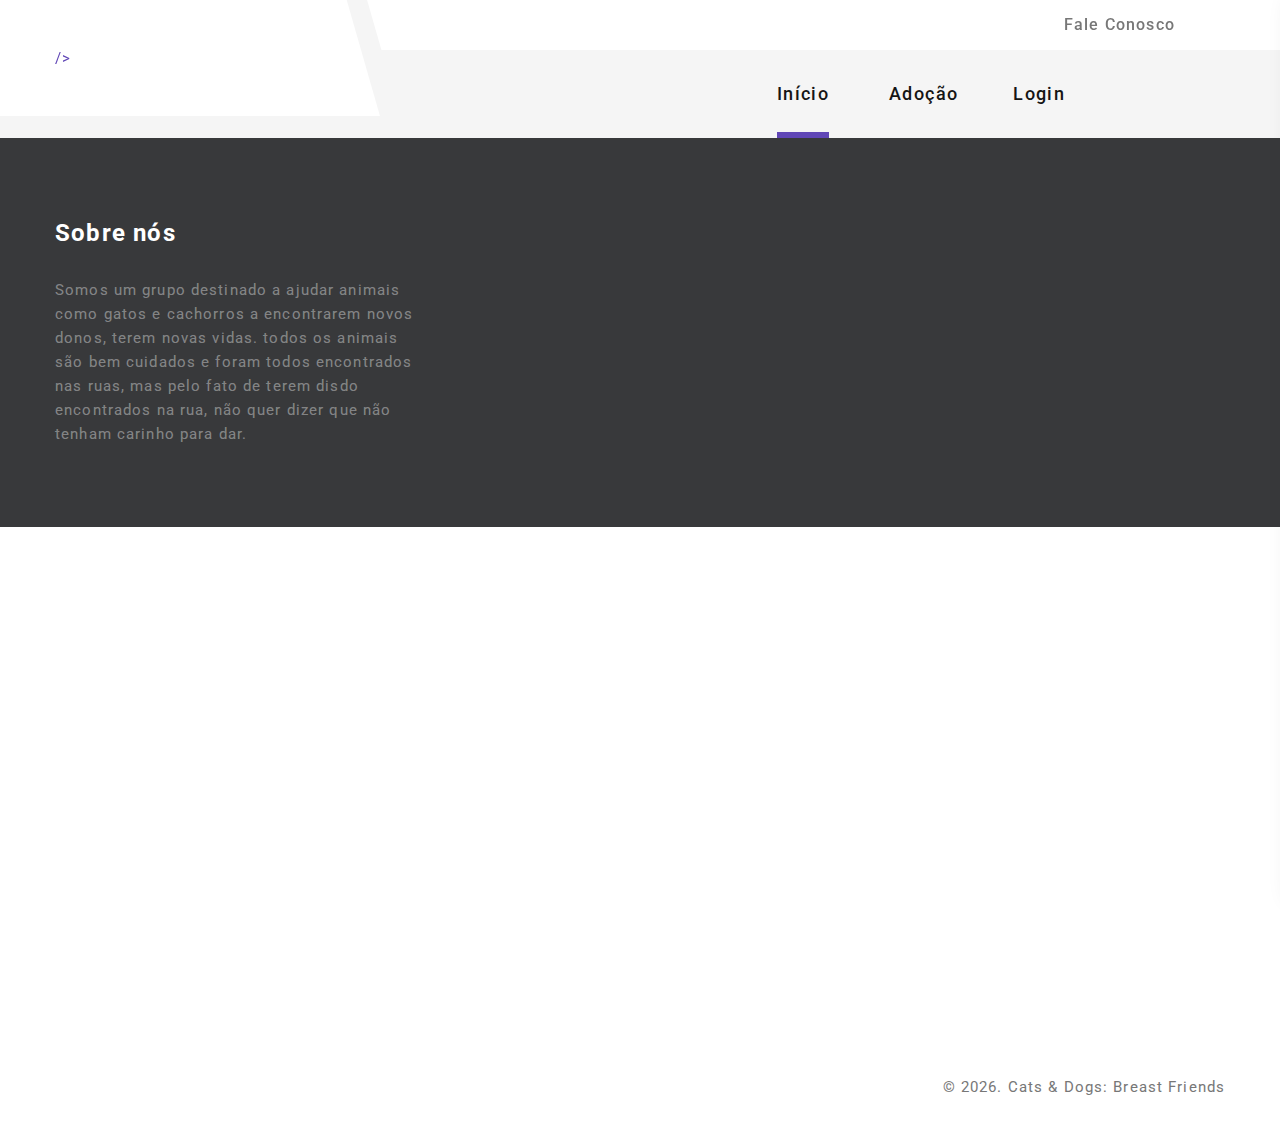
<file: index.html>
<!DOCTYPE html>
<!-- Olá-->
<html class="wide wow-animation" lang="en">
  <head>
    <title>Home</title>
    <meta name="format-detection" content="telephone=no">
    <meta name="viewport" content="width=device-width, height=device-height, initial-scale=1.0, maximum-scale=1.0, user-scalable=0">
    <meta http-equiv="X-UA-Compatible" content="IE=edge">
    <meta charset="utf-8">
    <link rel="icon" href="images/favicon.ico" type="image/x-icon">
    <!-- Stylesheets-->
    <link rel="stylesheet" type="text/css" href="//fonts.googleapis.com/css?family=Roboto:100,300,300i,400,500,600,700,900%7CRaleway:500">
    <link rel="stylesheet" href="css/bootstrap.css">
    <link rel="stylesheet" href="css/fonts.css">
    <link rel="stylesheet" href="css/style.css">
    <!--[if lt IE 10]>
    <div style="background: #212121; padding: 10px 0; box-shadow: 3px 3px 5px 0 rgba(0,0,0,.3); clear: both; text-align:center; position: relative; z-index:1;"><a href="http://windows.microsoft.com/en-US/internet-explorer/"><img src="images/ie8-panel/warning_bar_0000_us.jpg" border="0" height="42" width="820" alt="You are using an outdated browser. For a faster, safer browsing experience, upgrade for free today."></a></div>
    <script src="js/html5shiv.min.js"></script>
    <![endif]-->
  </head>
  <body>
    <div class="preloader">
      <div class="wrapper-triangle">
        <div class="pen">
          <div class="line-triangle">
            <div class="triangle"></div>
            <div class="triangle"></div>
            <div class="triangle"></div>
            <div class="triangle"></div>
            <div class="triangle"></div>
            <div class="triangle"></div>
            <div class="triangle"></div>
          </div>
          <div class="line-triangle">
            <div class="triangle"></div>
            <div class="triangle"></div>
            <div class="triangle"></div>
            <div class="triangle"></div>
            <div class="triangle"></div>
            <div class="triangle"></div>
            <div class="triangle"></div>
          </div>
          <div class="line-triangle">
            <div class="triangle"></div>
            <div class="triangle"></div>
            <div class="triangle"></div>
            <div class="triangle"></div>
            <div class="triangle"></div>
            <div class="triangle"></div>
            <div class="triangle"></div>
          </div>
        </div>
      </div>
    </div>
    <div class="page">
      
      <header class="section page-header">
        <!-- RD Navbar-->
        <div class="rd-navbar-wrap">
          <nav class="rd-navbar rd-navbar-modern" data-layout="rd-navbar-fixed" data-sm-layout="rd-navbar-fixed" data-md-layout="rd-navbar-fixed" data-md-device-layout="rd-navbar-fixed" data-lg-layout="rd-navbar-static" data-lg-device-layout="rd-navbar-fixed" data-xl-layout="rd-navbar-static" data-xl-device-layout="rd-navbar-static" data-xxl-layout="rd-navbar-static" data-xxl-device-layout="rd-navbar-static" data-lg-stick-up-offset="56px" data-xl-stick-up-offset="56px" data-xxl-stick-up-offset="56px" data-lg-stick-up="true" data-xl-stick-up="true" data-xxl-stick-up="true">
            <div class="rd-navbar-inner-outer">
              <div class="rd-navbar-inner">
                <!-- RD Navbar Panel-->
                <div class="rd-navbar-panel">
                  <!-- RD Navbar Toggle-->
                  <button class="rd-navbar-toggle" data-rd-navbar-toggle=".rd-navbar-nav-wrap"><span></span></button>
                  <!-- RD Navbar Brand-->
                  <div class="rd-navbar-brand"><a class="brand" href="index.html"> /></a></div>
                </div>
                <div class="rd-navbar-right rd-navbar-nav-wrap">
                  <div class="rd-navbar-aside">
                    <ul class="rd-navbar-contacts-2">
                      <li>
                          
                        <div class="unit unit-spacing-xs">
                            
                          <div class="unit-body"><a class="phone">Fale Conosco</a></div>
                        </div>
                      </li>
                      <li>
                        <div class="unit unit-spacing-xs">
                          
                          
                        </div>
                      </li>
                    </ul>
                    
                  </div>
                  <div class="rd-navbar-main">
                    <!-- RD Navbar Nav-->
                    <ul id="idhome" class="rd-navbar-nav">
                      <li class="rd-nav-item active"><a class="rd-nav-link" href="index.html">Início</a>
                      </li>
                      <li class="rd-nav-item"><a class="rd-nav-link" href="Projetos.html">Adoção</a>
                      	<li class="rd-nav-item"><a class="rd-nav-link" href="cadastro.html">Login</a>
                      </li>
                    </ul>
                  </div>
                </div>
              
                <div class="rd-navbar-project">
                  <div class="rd-navbar-project-header">
                    <h5 class="rd-navbar-project-title">Gallery</h5>
                    <div class="rd-navbar-project-hamburger rd-navbar-project-hamburger-close" data-multitoggle=".rd-navbar-inner" data-multitoggle-blur=".rd-navbar-wrap" data-multitoggle-isolate="data-multitoggle-isolate">
                      <div class="project-close"><span></span><span></span></div>
                    </div>
                  </div>
                  <div class="rd-navbar-project-content rd-navbar-content">
                    <div>
                      <div class="row gutters-20" data-lightgallery="group">
                        <div class="col-6">
                          <!-- Thumbnail Creative-->
                          <article class="thumbnail thumbnail-creative"><a href="images/project-1-1200x800-original.jpg" data-lightgallery="item">
                              <div class="thumbnail-creative-figure"><img src="images/project-1-195x164.jpg" alt="" width="195" height="164"/>
                              </div>
                              <div class="thumbnail-creative-caption"><span class="icon thumbnail-creative-icon linearicons-magnifier"></span></div></a></article>
                        </div>
                        <div class="col-6">
                          <!-- Thumbnail Creative-->
                          <article class="thumbnail thumbnail-creative"><a href="images/project-2-1200x800-original.jpg" data-lightgallery="item">
                              <div class="thumbnail-creative-figure"><img src="images/project-2-195x164.jpg" alt="" width="195" height="164"/>
                              </div>
                              <div class="thumbnail-creative-caption"><span class="icon thumbnail-creative-icon linearicons-magnifier"></span></div></a></article>
                        </div>
                        <div class="col-6">
                          <!-- Thumbnail Creative-->
                          <article class="thumbnail thumbnail-creative"><a href="images/project-3-1200x800-original.jpg" data-lightgallery="item">
                              <div class="thumbnail-creative-figure"><img src="images/project-3-195x164.jpg" alt="" width="195" height="164"/>
                              </div>
                              <div class="thumbnail-creative-caption"><span class="icon thumbnail-creative-icon linearicons-magnifier"></span></div></a></article>
                        </div>
                        <div class="col-6">
                          <!-- Thumbnail Creative-->
                          <article class="thumbnail thumbnail-creative"><a href="images/project-4-1200x800-original.jpg" data-lightgallery="item">
                              <div class="thumbnail-creative-figure"><img src="images/project-4-195x164.jpg" alt="" width="195" height="164"/>
                              </div>
                              <div class="thumbnail-creative-caption"><span class="icon thumbnail-creative-icon linearicons-magnifier"></span></div></a></article>
                        </div>
                        <div class="col-6">
                          <!-- Thumbnail Creative-->
                          <article class="thumbnail thumbnail-creative"><a href="images/project-5-1200x800-original.jpg" data-lightgallery="item">
                              <div class="thumbnail-creative-figure"><img src="images/project-5-195x164.jpg" alt="" width="195" height="164"/>
                              </div>
                              <div class="thumbnail-creative-caption"><span class="icon thumbnail-creative-icon linearicons-magnifier"></span></div></a></article>
                        </div>
                        <div class="col-6">
                          <!-- Thumbnail Creative-->
                          <article class="thumbnail thumbnail-creative"><a href="images/project-6-1200x800-original.jpg" data-lightgallery="item">
                              <div class="thumbnail-creative-figure"><img src="images/project-6-195x164.jpg" alt="" width="195" height="164"/>
                              </div>
                              <div class="thumbnail-creative-caption"><span class="icon thumbnail-creative-icon linearicons-magnifier"></span></div></a></article>
                        </div>
                      </div>
                    </div>
                  </div>
                </div>
              </div>
            </div>
          </nav>
        </div>
      </header>
      <!-- Swiper-->
      
      


      
      <!-- Page Footer-->
      <footer class="section footer-modern context-dark footer-modern-2">
        <div class="footer-modern-line">
          <div class="container">
            <div class="row row-50">
              <div class="col-md-6 col-lg-4">
                <h5 class="footer-modern-title oh-desktop"><span class="d-inline-block wow slideInLeft" title="Sobre Nos">Sobre nós</span></h5>
                <p> Somos um grupo destinado a ajudar animais como gatos e cachorros a encontrarem novos donos, terem novas vidas. todos os animais são bem cuidados e foram  todos encontrados nas ruas, mas pelo fato de terem disdo encontrados na rua, não quer dizer que não tenham carinho para dar.</p>
          
              </div>
              <!--Div de contatos, para tornar a div visivel, desfazer tag de comentário-->
              <!--div class="col-md-6 col-lg-4 col-xl-3">
                <h5 class="footer-modern-title oh-desktop"><span class="d-inline-block wow slideInLeft" title="(COMPLEMENTAR COM ALGO)">Contato</span></h5-->
            
              </div>
              <div class="col-lg-4 col-xl-5">
                
        
              </div>
            </div>
          </div>
        </div>
        <div class="footer-modern-line-2">
          <div class="container">
            <div class="row row-30 align-items-center">
              <div class="col-sm-6 col-md-7 col-lg-4 col-xl-4">
                <div class="row row-30 align-items-center text-lg-center">
                  
                  <div class="col-md-5 col-xl-6">
                    
                  </div>
                </div>
              </div>
              <div class="col-sm-6 col-md-12 col-lg-8 col-xl-8 oh-desktop">
                <div class="group-xmd group-sm-justify">
                  <div class="footer-modern-contacts wow slideInUp">
                    <div class="unit unit-spacing-sm align-items-center">
                     
                      <div class="unit-body"><a class="phone" href="tel:#"></a></div>
                    </div>
                  </div>
                  <div class="footer-modern-contacts wow slideInDown">
                    
                  </div>
                  <div class="wow slideInRight">
                    <ul class="list-inline footer-social-list footer-social-list-2 footer-social-list-3">
                      <li><a class="icon mdi mdi-facebook" href="https://pt-br.facebook.com/IFRNoficial"></a></li>
                      
                      <li><a class="icon mdi mdi-instagram" href="https://www.instagram.com/ifrnoficial/?hl=pt-br"></a></li>
                      
                    </ul>
                  </div>
                </div>
              </div>
            </div>
          </div>
        </div>
        <div class="footer-modern-line-3">
          <div class="container">
            <div class="row row-10 justify-content-between">
              <div class="col-md-6"><span></span></div>
              <div class="col-md-auto">
                <!-- Rights-->
                <p class="rights"><span>&copy;&nbsp;</span><span class="copyright-year"></span><span></span><span>.&nbsp;</span><span>Cats & Dogs: Breast Friends</span><span></a></span></p>
              </div>
            </div>
          </div>
        </div>
      </footer>
    </div>
    <!-- Global Mailform Output-->
    <div class="snackbars" id="form-output-global"></div>
    <!-- Javascript-->
    <script src="js/core.min.js"></script>
    <script src="js/script.js"></script>
    <!-- coded by Himic-->
  </body>
</html>
</file>
<file: css/style.css>
@charset "UTF-8";
/*
*
* Contexts
*/

/* Adicionados */
#idhome{
	margin-right: 50px;
}

/*JONYNHO123 ESTEVE AQUI*/
#botoes{
	margin-top: 70px;
  width: 230px;
  height: 700px;
	float: right;
}

.bhty{
	width: 160px;
	height: 900px;
	margin-right: 100px;
	float: right;
	display: none;
}

@media (max-width: 1273px){
	#botoes{
		width: 220px !important;
	}
}

@media (max-width: 1258px){
	#botoes{
		width: 190px !important;
	}
}

@media (max-width: 1249px){
	#botoes{
		width: 190px !important;
	}
}

@media (max-width: 1234px){
	#botoes{
		width: 180px !important;
	}
}


@media (max-width: 1221px){
	#botoes{
		width: 150px !important;
	}
}

@media (max-width: 1203px) {
	#Projetos{
		margin-left: -30px;
		width: 1020px !important;
	}

	#botoes{
		width: 170px !important;
	}

}

@media (max-width: 1187px){
	#botoes{
		width: 130px !important;
	}
}

@media (max-width: 1185px){
	#botoes{
		width: 170px !important;
	}
}

@media (max-width: 1177px){
	#botoes{
		width: 153px !important;
	}
}

@media (max-width: 1170px){
	#botoes{
		margin-left: -120px;
		width: 130px !important;
	}
}

@media (max-width: 1165px) {
	#Projetos{
		margin-left: -20px;
		width: 1020px !important;
	}

}

@media (max-width: 1143px) {
	#Projetos{
		margin-left: -20px;
		width: 1000px !important;
	}

}

@media (max-width: 1127px) {
	#Projetos{
		margin-left: -20px;
		width: 950px !important;
	}

	#botoes{
		width: 150px !important;
	}

}

@media (max-width: 1101px) {
	#Projetos{
		margin-left: -20px;
		width: 950px !important;
	}

	#botoes{
		width: 140px !important;
	}

}

@media (max-width: 1091px) {
	#Projetos{
		margin-left: -25px;
		width: 900px !important;
	}

	#botoes{
		width: 140px !important;
	}

}

@media (max-width: 1043px) {
	#Projetos{
		margin-left: -20px;
		width: 900px !important;
	}

	#botoes{
		width: 130px !important;
	}

}

@media (max-width: 1022px) {
	#Projetos{
		margin-left: -20px;
		width: 878px !important;
	}

	#botoes{
		width: 130px !important;
	}

}

@media (max-width: 1013px) {
	#Projetos{
		margin-left: -50px;
		width: 900px !important;
	}

}

@media (max-width: 1001px) {
	#Projetos{
		margin-left: -120px;
	}

	#botoes{
		width: 130px !important;
	}
}

@media (max-width: 997px) {
	#Projetos{
		width: 850px !important;
		margin-left: -20px;
	}

	#botoes{
		width: 150px !important;
	}

}

@media (max-width: 997px) {
	#Projetos{
		width: 900px !important;
		margin-left: -80px;
	}
}

@media (max-width: 908px) {
  #Projetos{
    margin-left: -70px;
  }
}

@media (max-width: 878px) {
  #Projetos{
  margin-left: -100px !important;
  }
}

@media (max-width: 806px) {
  #Projetos{
    width: 600px !important;
  }
}

@media (max-width: 852px) {
  #Projetos{
    width: 850px !important;
  }
}

@media (max-width: 843px) {
	#Projetos{
		width: 800px !important;
		float: left !important;
	}
}

@media (max-width: 789px) {
	#Projetos{
		margin-left: -30px;
	}
}


@media (max-width: 783px) {
	#Projetos{
		margin-left: -20px !important;
		width: 650px !important;
	}

	#botoes{
		width: 130px !important;
	}
}

@media (max-width: 777px) {
	#Projetos{
		width: 400px;
		margin-left: -150px !important;
	}

}

@media (max-width: 773px) {
	#Projetos{
		width: 600px;
		margin-left: -20px !important;
	}
}

@media (max-width: 765px) {
	#Projetos{
		margin-left: -50px !important;
	}
}

@media (max-width: 748px) {
	#Projetos{
		width: 560px !important;
		margin-left: 10px !important;
	}
}

@media (max-width: 734px) {

}

@media (max-width: 727px) {
	#Projetos{
		margin-left: -180px;
		float: left;
	}
}

@media (max-width: 680px) {
  #Projetos{
    margin-left: -30px !important;
  }
}

@media (max-width: 631px) {
	#Projetos{
		width: 500px !important;
	}
}

@media (max-width: 586px) {
	#Projetos{
		width: 470px !important;
		margin-left: -1000px;
	}
	}

	@media (max-width: 558px) {
		#Projetos{
			width: 450px !important;
			margin-left: -1000px;
		}
		}

		@media (max-width: 538px) {
			#Projetos{
				width: 430px !important;
				margin-left: -1000px;
			}
			}

			@media (max-width: 518px) {
				#Projetos{
					width: 410px !important;
					margin-left: -1000px;
				}
				}


body{
	margin: 0px;
	padding: 0px;
}

#troco{
	width: 100%;
}

#Projetos{
  width: 1020px;
	float: left;
}

#troco:before,
#troco:after {
    content: "";
    display: table;
}
#troco:after {
    clear: both;
}

.button_one{
	width: 70px;
	height: 70px;
	background-color: #FFFF33;
	border-radius: 50%;
	font-family: Lucida Bright;
}

/*JONYNHO123 ESTEVE AQUI FIM*/


/* Padrões*/

a:focus,
button:focus {
	outline: none;
}

button::-moz-focus-inner {
	border: 0;
}

*:focus {
	outline: none;
}

blockquote {
	padding: 0;
	margin: 0;
}

input,
button,
select,
textarea {
	outline: none;
}

label {
	margin-bottom: 0;
}

p {
	margin: 0;
}

ul,
ol {
	list-style: none;
	padding: 0;
	margin: 0;
}

ul li,
ol li {
	display: block;
}

dl {
	margin: 0;
}

dt,
dd {
	line-height: inherit;
}

dt {
	font-weight: inherit;
}

dd {
	margin-bottom: 0;
}

cite {
	font-style: normal;
}

form {
	margin-bottom: 0;
}

blockquote {
	padding-left: 0;
	border-left: 0;
}

address {
	margin-top: 0;
	margin-bottom: 0;
}

figure {
	margin-bottom: 0;
}

html p a:hover {
	text-decoration: none;
}

/*
*
* Typography
*/
body {
	font-family: "Roboto", -apple-system, BlinkMacSystemFont, "Segoe UI", "Helvetica Neue", Arial, sans-serif;
	font-size: 15px;
	line-height: 1.6;
	font-weight: 400;
	letter-spacing: .075em;
	color: #777777;
	background-color: #ffffff;
	-webkit-text-size-adjust: none;
	-webkit-font-smoothing: subpixel-antialiased;
}

.section-style-2 {
	color: #151515;
	letter-spacing: .05em;
}

h1, h2, h3, h4, h5, h6, [class^='heading-'] {
	margin-top: 0;
	margin-bottom: 0;
	font-weight: 500;
	letter-spacing: .1em;
	text-transform: uppercase;
	font-family: "Asfalto";
	color: #151515;
}

h1 a, h2 a, h3 a, h4 a, h5 a, h6 a, [class^='heading-'] a {
	color: inherit;
}

h1 a:focus, h1 a:hover, h2 a:focus, h2 a:hover, h3 a:focus, h3 a:hover, h4 a:focus, h4 a:hover, h5 a:focus, h5 a:hover, h6 a:focus, h6 a:hover, [class^='heading-'] a:focus, [class^='heading-'] a:hover {
	color: #6046b6;
}

h1,
.heading-1 {
	font-size: 50px;
	line-height: 1.1;
	letter-spacing: .025em;
}

@media (min-width: 768px) {
	h1,
	.heading-1 {
		font-size: 70px;
	}
}

@media (min-width: 992px) {
	h1,
	.heading-1 {
		font-size: 90px;
	}
}

@media (min-width: 1200px) {
	h1,
	.heading-1 {
		font-size: 130px;
	}
}

h2,
.heading-2 {
	font-size: 36px;
	line-height: 1.14286;
	letter-spacing: .075em;
}

@media (min-width: 768px) {
	h2,
	.heading-2 {
		font-size: 46px;
	}
}

@media (min-width: 992px) {
	h2,
	.heading-2 {
		font-size: 54px;
	}
}

@media (min-width: 1200px) {
	h2,
	.heading-2 {
		font-size: 70px;
	}
}

h3,
.heading-3 {
	font-size: 30px;
	line-height: 1.1;
	font-weight: 400;
}

@media (min-width: 768px) {
	h3,
	.heading-3 {
		font-size: 34px;
	}
}

@media (min-width: 992px) {
	h3,
	.heading-3 {
		font-size: 40px;
	}
}

@media (min-width: 1200px) {
	h3,
	.heading-3 {
		font-size: 55px;
	}
}

h4,
.heading-4 {
	font-size: 26px;
	line-height: 1.27778;
	font-weight: 400;
}

@media (min-width: 768px) {
	h4,
	.heading-4 {
		font-size: 30px;
	}
}

@media (min-width: 1200px) {
	h4,
	.heading-4 {
		font-size: 36px;
	}
}

h5,
.heading-5 {
	font-size: 20px;
	font-family: "Roboto", -apple-system, BlinkMacSystemFont, "Segoe UI", "Helvetica Neue", Arial, sans-serif;
	line-height: 1.25;
}

@media (min-width: 768px) {
	h5,
	.heading-5 {
		font-size: 24px;
	}
}

h6,
.heading-6 {
	font-size: 16px;
	line-height: 1.33333;
	font-family: "Roboto", -apple-system, BlinkMacSystemFont, "Segoe UI", "Helvetica Neue", Arial, sans-serif;
}

@media (min-width: 768px) {
	h6,
	.heading-6 {
		font-size: 18px;
	}
}

.heading-7 {
	font-size: 16px;
	line-height: 1.5;
	font-weight: 400;
	letter-spacing: .2em;
	color: #777777;
}

small,
.small {
	display: block;
	font-size: 12px;
	line-height: 1.5;
}

mark,
.mark {
	padding: 3px 5px;
	color: #ffffff;
	background: #6046b6;
}

.big {
	font-size: 18px;
	line-height: 1.55556;
}

.lead {
	font-size: 24px;
	line-height: 34px;
	font-weight: 400;
}

code {
	padding: 10px 5px;
	border-radius: 0.2rem;
	font-size: 90%;
	color: #111111;
	background: #f5f5f5;
}

p [style*='max-width'] {
	display: inline-block;
}

/*
*
* Brand
*/
.brand {
	display: inline-block;
}

.brand .brand-logo-light {
	display: none;
}

.brand .brand-logo-dark {
	display: block;
}

.brand > * + * {
	margin-top: 0;
}

/*
*
* Links
*/
a {
	transition: all 0.3s ease-in-out;
}

a, a:focus, a:active, a:hover {
	text-decoration: none;
}

a, a:focus, a:active {
	color: #6046b6;
}

a:hover {
	color: #43317f;
}

a[href*='tel'], a[href*='mailto'] {
	white-space: nowrap;
}

.link-hover {
	color: #6046b6;
}

.link-press {
	color: #6046b6;
}

.privacy-link {
	display: inline-block;
}

* + .privacy-link {
	margin-top: 40px;
}

.link-classic {
	font-size: 14px;
	font-weight: 500;
	letter-spacing: .1em;
	text-transform: uppercase;
}

.link-classic a, .link-classic a:focus, .link-classic a:active {
	color: #6046b6;
}

.link-classic a:hover {
	color: #151515;
}

* + .link-classic {
	margin-top: 25px;
}

.link-play-modern {
	position: absolute;
	top: 50%;
	left: 50%;
	text-align: center;
	padding: 10px 15px;
	border-radius: 10px;
	background: rgba(96, 70, 182, 0.7);
	transform: translate3d(-50%, -50%, 0);
}

.link-play-modern .icon {
	font-size: 64px;
	color: #ffffff;
}

.link-play-modern-title {
	font-size: 16px;
	line-height: 1.3;
	letter-spacing: .2em;
	text-transform: uppercase;
	font-family: "Asfalto";
	color: #ffffff;
}

.link-play-modern-title span {
	display: block;
	font-size: 24px;
	font-weight: 900;
}

.link-play-modern-decor {
	display: none;
	height: 2px;
	width: 64px;
	background: #ffffff;
	transition: all .3s ease;
}

* + .link-play-modern-title {
	margin-top: 16px;
}

* + .link-play-modern-decor {
	margin-top: 16px;
}

.link-play-modern:hover .link-play-modern-decor {
	width: 30px;
}

@media (min-width: 576px) {
	.link-play-modern {
		padding: 20px 26px;
	}
	.link-play-modern .icon {
		color: rgba(255, 255, 255, 0.5);
	}
	.link-play-modern a:hover {
		color: #ffffff;
	}
	.link-play-modern-decor {
		display: inline-block;
	}
}

/*
*
* Blocks
*/
.block-center, .block-sm, .block-lg {
	margin-left: auto;
	margin-right: auto;
}

.block-sm {
	max-width: 560px;
}

.block-lg {
	max-width: 768px;
}

.block-center {
	padding: 10px;
}

.block-center:hover .block-center-header {
	background-color: #6046b6;
}

.block-center-title {
	background-color: #ffffff;
}

@media (max-width: 1599px) {
	.block-center {
		padding: 20px;
	}
	.block-center:hover .block-center-header {
		background-color: #ffffff;
	}
	.block-center-header {
		background-color: #6046b6;
	}
}

/*
*
* Boxes
*/
.box-icon-classic {
	text-align: left;
	transition: all .2s ease;
	z-index: 1;
}

.box-icon-classic-icon {
	display: inline-block;
	text-align: center;
	height: 70px;
	width: 70px;
	margin-top: 4px;
	font-size: 30px;
	line-height: 70px;
	color: #151515;
	background: #f3f3f3;
	border-radius: 50%;
	box-shadow: 4px 4px 10px 0 rgba(0, 0, 0, 0.15);
	animation: iconClassic 20s ease-in-out infinite;
}

.box-icon-classic-title {
	text-transform: none;
	letter-spacing: .05em;
}

.box-icon-classic-title a, .box-icon-classic-title a:focus, .box-icon-classic-title a:active {
	color: inherit;
}

.box-icon-classic-title a:hover {
	color: #6046b6;
}

.box-icon-classic-text {
	line-height: 1.47;
	letter-spacing: .05em;
	color: rgba(21, 21, 21, 0.8);
}

* + .box-icon-classic-text {
	margin-top: 20px;
}

@keyframes iconClassic {
	30% {
		color: #151515;
		background: #f3f3f3;
	}
	33% {
		color: #ffffff;
		background: #6046b6;
	}
	64% {
		color: #ffffff;
		background: #6046b6;
	}
	67% {
		color: #151515;
		background: #ffe745;
	}
	97% {
		color: #151515;
		background: #ffe745;
	}
}

@media (min-width: 992px) {
	.box-icon-classic-icon {
		height: 90px;
		width: 90px;
		font-size: 40px;
		line-height: 90px;
	}
}

@media (min-width: 1200px) {
	.box-icon-classic-text {
		max-width: 92%;
	}
}

.box-icon-megan {
	position: relative;
	padding: 50px 15px;
	background: #ffffff;
	box-shadow: 0 0 20px 0 rgba(0, 0, 0, 0.03);
	z-index: 1;
}

.box-icon-megan-header {
	position: relative;
}

.box-icon-megan-header::before, .box-icon-megan-header::after {
	position: absolute;
	content: '';
	top: 50%;
	left: 50%;
	border-width: 0 4px 0 4px;
	border-style: solid;
	border-color: #f5f5f5;
	transform: translate3d(-50%, -50%, 0);
	pointer-events: none;
}

.box-icon-megan-header::before {
	width: 114px;
	height: 55px;
	transition: all .3s ease, border-color .3s ease-in-out .3s;
}

.box-icon-megan-header::after {
	width: 153px;
	height: 25px;
	transition: all .2s ease .2s, border-width .2s ease 0s, border-color .3s ease-in-out .3s;
}

.box-icon-megan-icon {
	display: inline-block;
	vertical-align: middle;
	min-height: 55px;
	font-size: 48px;
	line-height: 55px;
	color: #6046b6;
	transition: color ease .25s;
}

.box-icon-megan-icon.icon-46 {
	font-size: 46px;
}

.box-icon-megan-icon.icon-53 {
	font-size: 53px;
}

.box-icon-megan-title {
	font-weight: 400;
	letter-spacing: .025em;
	text-transform: none;
}

* + .box-icon-megan-title {
	margin-top: 38px;
}

* + .box-icon-megan-text {
	margin-top: 24px;
}

@media (min-width: 992px) {
	.desktop .box-icon-megan {
		padding: 55px 5px;
		box-shadow: none;
	}
	.desktop .box-icon-megan::before {
		position: absolute;
		content: '';
		top: 5px;
		right: -10px;
		bottom: 5px;
		left: -10px;
		background: #ffffff;
		transition: all .3s ease-in-out;
		pointer-events: none;
		z-index: -1;
	}
	.desktop .box-icon-megan:hover::before {
		box-shadow: 0 0 20px 0 rgba(0, 0, 0, 0.03);
	}
	.desktop .box-icon-megan:hover .box-icon-megan-icon {
		color: #73cca1;
		transition: color ease .25s;
	}
	.desktop .box-icon-megan:hover .box-icon-megan-header::before, .desktop .box-icon-megan:hover .box-icon-megan-header::after {
		border-color: #abe0c7;
	}
	.desktop .box-icon-megan:hover .box-icon-megan-header::before {
		height: 44px;
		transform: translate3d(-50%, -50%, 0) rotate(180deg);
		transition-delay: 0s, 0s;
	}
	.desktop .box-icon-megan:hover .box-icon-megan-header::after {
		height: 4px;
		width: 173px;
		border-width: 0 25px 0 25px;
		transition-delay: 0s, .2s, 0s;
	}
}

@media (min-width: 768px) {
	.box-icon-megan-text {
		display: inline-block;
		max-width: 90%;
	}
}

.box-icon-minimal {
	text-align: left;
}

.box-icon-minimal .icon {
	font-size: 42px;
	color: #151515;
}

.box-icon-minimal .linearicons-medal-empty {
	font-size: 48px;
}

.box-icon-minimal-title {
	font-size: 18px;
	line-height: 1.33;
	font-weight: 500;
	letter-spacing: .1em;
	font-family: "Asfalto";
	color: #151515;
}

.box-icon-minimal-text {
	letter-spacing: .1em;
}

* + .box-icon-minimal-text {
	margin-top: 2px;
}

.cta-modern {
	text-align: left;
}

.cta-modern .button {
	min-width: auto;
}

.cta-modern-title {
	line-height: 1.22;
	letter-spacing: .05em;
	font-weight: 400;
	text-transform: none;
}

.cta-modern-title-2 {
	line-height: 1.36;
}

.cta-modern-text {
	position: relative;
	padding-left: 55px;
	font-size: 18px;
	line-height: 1.55556;
	font-weight: 300;
	letter-spacing: .025em;
	color: rgba(255, 255, 255, 0.3);
}

.cta-modern-text > * {
	display: inline-block;
	vertical-align: middle;
	text-indent: 0;
}

.cta-modern-text-2 {
	color: #ffffff;
}

.cta-modern-decor {
	display: inline-block;
	width: 40px;
	height: 3px;
	margin-right: 15px;
	background: #ffe745;
}

.cta-modern-decor-2 {
	background: #6046b6;
}

.cta-modern-decor, .cta-modern-decor-2 {
	position: absolute;
	left: 0;
	top: 12px;
	display: block;
}

* + .cta-modern-text {
	margin-top: 22px;
}

* + .cta-modern-text-2 {
	margin-top: 38px;
}

.cta-modern-text + .button {
	margin-top: 40px;
}

@media (min-width: 992px) {
	.box-style-1 {
		margin-top: 10px;
		margin-left: 30px;
	}
}

@media (min-width: 1200px) {
	.box-style-1 {
		margin-left: 70px;
	}
}

/*
* Element groups
*/
html .group {
	margin-bottom: -20px;
	margin-left: -15px;
}

html .group:empty {
	margin-bottom: 0;
	margin-left: 0;
}

html .group > * {
	display: inline-block;
	margin-top: 0;
	margin-bottom: 20px;
	margin-left: 15px;
}

html .group-xmd {
	margin-bottom: -10px;
	margin-left: -20px;
}

html .group-xmd:empty {
	margin-bottom: 0;
	margin-left: 0;
}

html .group-xmd > * {
	display: inline-block;
	margin-top: 0;
	margin-bottom: 10px;
	margin-left: 20px;
}

html .group-custom-1 {
	margin-bottom: -30px;
	margin-left: -40px;
}

html .group-custom-1:empty {
	margin-bottom: 0;
	margin-left: 0;
}

html .group-custom-1 > * {
	display: inline-block;
	margin-top: 0;
	margin-bottom: 30px;
	margin-left: 40px;
}

@media (min-width: 992px) {
	html .group-custom-1 {
		margin-bottom: -30px;
		margin-left: -80px;
	}
	html .group-custom-1:empty {
		margin-bottom: 0;
		margin-left: 0;
	}
	html .group-custom-1 > * {
		display: inline-block;
		margin-top: 0;
		margin-bottom: 30px;
		margin-left: 80px;
	}
}

html .group-middle {
	display: flex;
	flex-wrap: wrap;
	align-items: center;
	justify-content: center;
}

@media (min-width: 768px) {
	html .group-middle {
		justify-content: flex-start;
	}
}

html .group-justify {
	display: flex;
	flex-wrap: wrap;
	align-items: center;
	justify-content: space-between;
}

html .group-sm-justify {
	display: flex;
	flex-wrap: wrap;
	align-items: center;
	justify-content: center;
}

@media (min-width: 576px) {
	html .group-sm-justify {
		justify-content: space-between;
	}
}

* + .group-xxs {
	margin-top: 30px;
}

* + .group-sm {
	margin-top: 30px;
}

* + .group-md {
	margin-top: 30px;
}

* + .group-lg {
	margin-top: 30px;
}

* + .group-xl {
	margin-top: 30px;
}

* + .group-xxxl {
	margin-top: 35px;
}

* + .group-custom-1 {
	margin-top: 30px;
}

h4 + .group-md {
	margin-top: 40px;
}

/*
*
* Responsive units
*/
.unit {
	display: flex;
	flex: 0 1 100%;
	margin-bottom: -20px;
	margin-left: -30px;
}

.unit > * {
	margin-bottom: 20px;
	margin-left: 30px;
}

.unit:empty {
	margin-bottom: 0;
	margin-left: 0;
}

.unit-body {
	flex: 0 1 auto;
}

.unit-left,
.unit-right {
	flex: 0 0 auto;
	max-width: 100%;
}

.unit-spacing-xs {
	margin-bottom: -10px;
	margin-left: -10px;
}

.unit-spacing-xs > * {
	margin-bottom: 10px;
	margin-left: 10px;
}

.unit-spacing-sm {
	margin-bottom: -15px;
	margin-left: -15px;
}

.unit-spacing-sm > * {
	margin-bottom: 15px;
	margin-left: 15px;
}

.unit-spacing-lg {
	margin-bottom: -30px;
	margin-left: -30px;
}

.unit-spacing-lg > * {
	margin-bottom: 30px;
	margin-left: 30px;
}

/*
*
* Lists
*/
.list-inline > li {
	display: inline-block;
}

html .list-inline-xs {
	transform: translate3d(0, -8px, 0);
	margin-bottom: -8px;
	margin-left: -3px;
	margin-right: -3px;
}

html .list-inline-xs > * {
	margin-top: 8px;
	padding-left: 3px;
	padding-right: 3px;
}

html .list-inline-sm {
	transform: translate3d(0, -8px, 0);
	margin-bottom: -8px;
	margin-left: -5px;
	margin-right: -5px;
}

html .list-inline-sm > * {
	margin-top: 8px;
	padding-left: 5px;
	padding-right: 5px;
}

html .list-inline-md {
	transform: translate3d(0, -10px, 0);
	margin-bottom: -10px;
	margin-left: -11px;
	margin-right: -11px;
}

html .list-inline-md > * {
	margin-top: 10px;
	padding-left: 11px;
	padding-right: 11px;
}

html .list-inline-xl {
	transform: translate3d(0, -14px, 0);
	margin-bottom: -14px;
	margin-left: -17px;
	margin-right: -17px;
}

html .list-inline-xl > * {
	margin-top: 14px;
	padding-left: 17px;
	padding-right: 17px;
}

.list-terms dt + dd {
	margin-top: 20px;
}

.list-terms dd + dt {
	margin-top: 40px;
}

* + .list-terms {
	margin-top: 50px;
}

.index-list {
	counter-reset: li;
}

.index-list > li .list-index-counter:before {
	content: counter(li, decimal-leading-zero);
	counter-increment: li;
}

.list-marked {
	text-align: left;
}

.list-marked > li {
	text-indent: -24px;
	padding-left: 24px;
}

.list-marked > li::before {
	position: relative;
	display: inline-block;
	left: 0;
	top: 0;
	content: '';
	height: 9px;
	width: 9px;
	margin-right: 15px;
	border-radius: 50%;
	background: #d7d7d7;
}

.list-marked > li + li {
	margin-top: 10px;
}

* + .list-marked {
	margin-top: 15px;
}

p + .list-marked {
	margin-top: 10px;
}

.list-ordered {
	counter-reset: li;
	text-align: left;
}

.list-ordered > li {
	position: relative;
	text-indent: -18px;
	padding-left: 18px;
}

.list-ordered > li:before {
	content: counter(li, decimal) ".";
	counter-increment: li;
	display: inline-block;
	top: 0;
	left: 0;
	text-indent: 0;
	min-width: 18px;
	color: inherit;
}

.list-ordered > li + li {
	margin-top: 10px;
}

* + .list-ordered {
	margin-top: 15px;
}

.list > li + li {
	margin-top: 10px;
}

.list-xs > li + li {
	margin-top: 5px;
}

.list-sm > li + li {
	margin-top: 10px;
}

.list-md > li + li {
	margin-top: 18px;
}

.list-lg > li + li {
	margin-top: 25px;
}

.list-xl > li + li {
	margin-top: 40px;
}

@media (min-width: 768px) {
	.list-xl > li + li {
		margin-top: 50px;
	}
}

@media (min-width: 992px) {
	.list-xl > li + li {
		margin-top: 60px;
	}
}

.list-history-wrap {
	height: 72px;
}

.list-history {
	display: flex;
	flex-wrap: nowrap;
	justify-content: space-between;
	position: relative;
}

.list-history::before {
	position: absolute;
	content: '';
	top: 17px;
	right: 20px;
	height: 6px;
	width: 1000%;
	background: #6046b6;
}

@media (min-width: 576px) {
	.list-history {
		padding-left: 20px;
		max-width: 95%;
	}
}

@media (min-width: 1200px) {
	.list-history {
		position: absolute;
		right: calc(50% + 80px);
		left: 0;
		padding-left: 30px;
		max-width: none;
	}
	.list-history::before {
		width: 100%;
	}
}

@media (min-width: 1400px) {
	.list-history {
		padding-left: 90px;
	}
}

@media (min-width: 1600px) {
	.list-history {
		right: calc(50% + 185px);
		padding-left: 120px;
	}
}

.list-history-item {
	position: relative;
	padding-top: 54px;
	font-size: 18px;
	line-height: 1;
	font-weight: 500;
	letter-spacing: .05em;
}

.list-history-item a, .list-history-item a:focus, .list-history-item a:active {
	color: #151515;
}

.list-history-item a:hover {
	color: #6046b6;
}

.list-history-item > .active .list-history-circle {
	width: 40px;
	height: 40px;
}

.list-history-item > .active .list-history-circle::before {
	width: 11px;
	height: 11px;
}

.list-history-circle {
	position: absolute;
	display: inline-block;
	top: 20px;
	left: 50%;
	font-size: 0;
	line-height: 0;
	width: 28px;
	height: 28px;
	background: #ffffff;
	border: 5px solid #6046b6;
	border-radius: 50%;
	transform: translate3d(-50%, -50%, 0);
	transition: all .3s ease-in-out;
}

.list-history-circle::before {
	position: absolute;
	content: '';
	top: 50%;
	left: 50%;
	width: 0;
	height: 0;
	background: #6046b6;
	border-radius: 50%;
	transform: translate3d(-50%, -50%, 0);
	transition: inherit;
}

* + .list-history-wrap {
	margin-top: 50px;
}

/*
*
* Images
*/
img {
	display: inline-block;
	max-width: 100%;
	height: auto;
}

.img-circle {
	border-radius: 50%;
}

.img-responsive {
	width: 100%;
}

/*
*
* Icons
*/
.icon {
	display: inline-block;
	font-size: 16px;
	line-height: 1;
}

.icon::before {
	position: relative;
	display: inline-block;
	font-weight: 400;
	font-style: normal;
	speak: none;
	text-transform: none;
}

.icon-circle {
	border-radius: 50%;
}

.icon-xxxl {
	font-size: 78px;
}

/*
*
* Buttons
*/
button {
	padding: 0;
}

.button {
	position: relative;
	overflow: hidden;
	display: inline-block;
	padding: 17px 40px;
	font-size: 14px;
	line-height: 1.85;
	min-width: 200px;
	border: none;
	font-family: "Roboto", -apple-system, BlinkMacSystemFont, "Segoe UI", "Helvetica Neue", Arial, sans-serif;
	font-weight: 900;
	letter-spacing: 0.2em;
	text-transform: uppercase;
	white-space: nowrap;
	text-overflow: ellipsis;
	text-align: center;
	cursor: pointer;
	vertical-align: middle;
	user-select: none;
	transition: all .25s ease-in-out;
}

.button.button-shadow, .button.button-icon {
	min-width: auto;
}

@media (min-width: 992px) {
	.button {
		min-width: 230px;
		padding: 25px 50px;
	}
}

@media (min-width: 992px) {
	.cta-modern .button-md {
		padding: 25px 31px;
	}
}

.button-block {
	display: block;
	width: 100%;
}

.button-outline {
	z-index: 1;
}

.button-outline::before {
	position: absolute;
	content: '';
	top: 0;
	right: 0;
	bottom: 0;
	left: 0;
	border: 2px solid;
	transition: all .25s ease-in-out;
	pointer-events: none;
	z-index: -1;
}

.button-outline-2::before {
	border-width: 1px;
}

.button-default, .button-default:focus {
	color: #e1e1e1;
	background-color: #2c343b;
	border-color: #2c343b;
}

.button-default:hover, .button-default:active {
	color: #ffffff;
	background-color: #73cca1;
	border-color: #6046b6;
}

.button-default.button-ujarak::before {
	background: #73cca1;
}

.button-default.button-outline::before {
	border-color: #2c343b;
}

.button-default.button-outline:hover::before, .button-default.button-outline:active::before {
	border-color: #6046b6;
}

.button-white, .button-white:focus {
	color: #6046b6;
	background-color: #ffffff;
	border-color: #ffffff;
}

.button-white:hover, .button-white:active {
	color: #ffffff;
	background-color: #73cca1;
	border-color: #6046b6;
}

.button-white.button-ujarak::before {
	background: #73cca1;
}

.button-white.button-outline::before {
	border-color: #ffffff;
}

.button-white.button-outline:hover::before, .button-white.button-outline:active::before {
	border-color: #6046b6;
}

.button-gray-100, .button-gray-100:focus {
	color: #151515;
	background-color: #f5f5f5;
	border-color: #f5f5f5;
}

.button-gray-100:hover, .button-gray-100:active {
	color: #151515;
	background-color: #e8e8e8;
	border-color: #e8e8e8;
}

.button-gray-100.button-ujarak::before {
	background: #e8e8e8;
}

.button-gray-100.button-outline::before {
	border-color: #f5f5f5;
}

.button-gray-100.button-outline:hover::before, .button-gray-100.button-outline:active::before {
	border-color: #e8e8e8;
}

.button-gray-3, .button-gray-3:focus {
	color: #ffffff;
	background-color: #3f4651;
	border-color: #3f4651;
}

.button-gray-3:hover, .button-gray-3:active {
	color: #ffffff;
	background-color: #4f5763;
	border-color: #4f5763;
}

.button-gray-3.button-ujarak::before {
	background: #4f5763;
}

.button-gray-3.button-outline::before {
	border-color: #3f4651;
}

.button-gray-3.button-outline:hover::before, .button-gray-3.button-outline:active::before {
	border-color: #4f5763;
}

.button-gray-8, .button-gray-8:focus {
	color: #ffffff;
	background-color: #47505f;
	border-color: #47505f;
}

.button-gray-8:hover, .button-gray-8:active {
	color: #151515;
	background-color: #ffe745;
	border-color: #ffe745;
}

.button-gray-8.button-ujarak::before {
	background: #ffe745;
}

.button-gray-8.button-outline::before {
	border-color: #47505f;
}

.button-gray-8.button-outline:hover::before, .button-gray-8.button-outline:active::before {
	border-color: #ffe745;
}

.button-primary, .button-primary:focus {
	color: #151515;
	background-color: #ffe745;
	border-color: #ffe745;
}

.button-primary:hover, .button-primary:active {
	color: #ffffff;
	background-color: #73cca1;
	border-color: #6046b6;
}

.button-primary.button-ujarak::before {
	background: #73cca1;
}

.button-primary.button-outline::before {
	border-color: #ffe745;
}

.button-primary.button-outline:hover::before, .button-primary.button-outline:active::before {
	border-color: #6046b6;
}

.button-primary-2, .button-primary-2:focus {
	color: #ffffff;
	background-color: #6046b6;
	border-color: #6046b6;
}

.button-primary-2:hover, .button-primary-2:active {
	color: #ffffff;
	background-color: #ffe745;
	border-color: #ffe745;
}

.button-primary-2.button-ujarak::before {
	background: #ffe745;
}

.button-primary-2.button-outline::before {
	border-color: #6046b6;
}

.button-primary-2.button-outline:hover::before, .button-primary-2.button-outline:active::before {
	border-color: #ffe745;
}

.button-secondary, .button-secondary:focus {
	color: #151515;
	background-color: #ffe745;
	border-color: #ffe745;
}

.button-secondary:hover, .button-secondary:active {
	color: #ffffff;
	background-color: #73cca1;
	border-color: #6046b6;
}

.button-secondary.button-ujarak::before {
	background: #73cca1;
}

.button-secondary.button-outline::before {
	border-color: #ffe745;
}

.button-secondary.button-outline:hover::before, .button-secondary.button-outline:active::before {
	border-color: #6046b6;
}

.button-secondary-2, .button-secondary-2:focus {
	color: #ffffff;
	background-color: #73cca1;
	border-color: #73cca1;
}

.button-secondary-2:hover, .button-secondary-2:active {
	color: #151515;
	background-color: #ffe745;
	border-color: #6046b6;
}

.button-secondary-2.button-ujarak::before {
	background: #ffe745;
}

.button-secondary-2.button-outline::before {
	border-color: #73cca1;
}

.button-secondary-2.button-outline:hover::before, .button-secondary-2.button-outline:active::before {
	border-color: #6046b6;
}

.button-default-outline, .button-default-outline:focus {
	color: #151515;
	background-color: transparent;
	border-color: #151515;
}

.button-default-outline:hover, .button-default-outline:active {
	color: #ffffff;
	background-color: #151515;
	border-color: #151515;
}

.button-default-outline.button-ujarak::before {
	background: #151515;
}

.button-default-outline.button-outline::before {
	border-color: #151515;
}

.button-default-outline.button-outline:hover::before, .button-default-outline.button-outline:active::before {
	border-color: #151515;
}

.button-default-outline-2, .button-default-outline-2:focus {
	color: #151515;
	background-color: transparent;
	border-color: #151515;
}

.button-default-outline-2:hover, .button-default-outline-2:active {
	color: #ffffff;
	background-color: #6046b6;
	border-color: #6046b6;
}

.button-default-outline-2.button-ujarak::before {
	background: #6046b6;
}

.button-default-outline-2.button-outline::before {
	border-color: #151515;
}

.button-default-outline-2.button-outline:hover::before, .button-default-outline-2.button-outline:active::before {
	border-color: #6046b6;
}

.button-default-outline-3, .button-default-outline-3:focus {
	color: #151515;
	background-color: transparent;
	border-color: #e1e1e1;
}

.button-default-outline-3:hover, .button-default-outline-3:active {
	color: #6046b6;
	background-color: transparent;
	border-color: rgba(96, 70, 182, 0.3);
}

.button-default-outline-3.button-ujarak::before {
	background: transparent;
}

.button-default-outline-3.button-outline::before {
	border-color: #e1e1e1;
}

.button-default-outline-3.button-outline:hover::before, .button-default-outline-3.button-outline:active::before {
	border-color: rgba(96, 70, 182, 0.3);
}

.button-default-outline-4, .button-default-outline-4:focus {
	color: #151515;
	background-color: transparent;
	border-color: #e1e1e1;
}

.button-default-outline-4:hover, .button-default-outline-4:active {
	color: #ffe745;
	background-color: transparent;
	border-color: rgba(255, 231, 69, 0.3);
}

.button-default-outline-4.button-ujarak::before {
	background: transparent;
}

.button-default-outline-4.button-outline::before {
	border-color: #e1e1e1;
}

.button-default-outline-4.button-outline:hover::before, .button-default-outline-4.button-outline:active::before {
	border-color: rgba(255, 231, 69, 0.3);
}

.button-ghost {
	border: 0;
	background-color: transparent;
}

.button-ghost:hover {
	color: #ffffff;
	background: #6046b6;
}

.button-facebook, .button-facebook:focus {
	color: #ffffff;
	background-color: #4d70a8;
	border-color: #4d70a8;
}

.button-facebook:hover, .button-facebook:active {
	color: #ffffff;
	background-color: #456497;
	border-color: #456497;
}

.button-facebook.button-ujarak::before {
	background: #456497;
}

.button-facebook.button-outline::before {
	border-color: #4d70a8;
}

.button-facebook.button-outline:hover::before, .button-facebook.button-outline:active::before {
	border-color: #456497;
}

.button-twitter, .button-twitter:focus {
	color: #ffffff;
	background-color: #02bcf3;
	border-color: #02bcf3;
}

.button-twitter:hover, .button-twitter:active {
	color: #ffffff;
	background-color: #02a8da;
	border-color: #02a8da;
}

.button-twitter.button-ujarak::before {
	background: #02a8da;
}

.button-twitter.button-outline::before {
	border-color: #02bcf3;
}

.button-twitter.button-outline:hover::before, .button-twitter.button-outline:active::before {
	border-color: #02a8da;
}

.button-google, .button-google:focus {
	color: #ffffff;
	background-color: #e2411e;
	border-color: #e2411e;
}

.button-google:hover, .button-google:active {
	color: #ffffff;
	background-color: #cc3a1a;
	border-color: #cc3a1a;
}

.button-google.button-ujarak::before {
	background: #cc3a1a;
}

.button-google.button-outline::before {
	border-color: #e2411e;
}

.button-google.button-outline:hover::before, .button-google.button-outline:active::before {
	border-color: #cc3a1a;
}

.button-shadow {
	position: relative;
	z-index: 1;
}

.button-shadow::before {
	position: absolute;
	content: '';
	bottom: -5px;
	left: 0;
	width: 100%;
	height: 5px;
	transition: inherit;
	z-index: -1;
}

.button-shadow.button {
	overflow: visible;
}

.button-shadow.button-primary::before {
	background: #513f7c;
}

.button-shadow.button-primary:hover::before, .button-shadow.button-primary:active::before {
	background: #d4c036;
}

.button-shadow.button-secondary::before {
	background: #d4c036;
}

.button-shadow.button-secondary:hover::before, .button-shadow.button-secondary:active::before {
	background: #513f7c;
}

.button-shadow:focus, .button-shadow:active {
	box-shadow: none;
}

.button-shadow-2 {
	box-shadow: 7px 7px 13px 0 rgba(0, 0, 0, 0.13);
}

.button-xs {
	padding: 12px 25px;
	font-size: 12px;
	line-height: 2.17;
	min-width: auto;
	font-size: 14px;
}

.button-sm {
	padding: 12px 30px;
	font-size: 12px;
	line-height: 2.17;
	min-width: 160px;
}

@media (min-width: 992px) {
	.button-sm {
		min-width: 200px;
		padding: 17px 40px;
	}
}

.button-lg {
	padding: 20px 45px;
	font-size: 16px;
	line-height: 1.85;
	min-width: 230px;
	font-size: 16px;
	line-height: 1.5;
	letter-spacing: 2px;
}

@media (min-width: 992px) {
	.button-lg {
		min-width: 276px;
		padding: 30px 55px;
	}
}

.button-circle {
	border-radius: 30px;
}

.button-round-1 {
	border-radius: 5px;
}

.button-round-2 {
	border-radius: 10px;
}

.button-icon .icon {
	position: relative;
	display: inline-block;
	vertical-align: middle;
	line-height: 1;
	color: inherit;
}

.button-icon-left .icon {
	padding-right: 5px;
	font-size: 17px;
}

.button-icon-left span {
	display: inline-block;
	vertical-align: middle;
}

.button-icon-right {
	padding-right: 95px;
}

.button-icon-right .icon {
	display: flex;
	align-items: center;
	justify-content: center;
	position: absolute;
	top: 0;
	right: 0;
	bottom: 0;
	width: 68px;
	font-size: 27px;
}

.button-icon-right:hover .icon::before {
	animation: btnIconTransform .2s ease;
}

.button-icon-right.button-outline .icon {
	top: 1px;
	right: 1px;
	bottom: 1px;
	background: transparent;
	border-left: 1px solid;
}

.button-icon-right.button-outline::before {
	border-width: 1px;
}

.button-icon-right.button-primary .icon {
	background: #6a4bd1;
}

.button-icon-right.button-primary:hover, .button-icon-right.button-primary:active {
	color: #ffffff;
	border-color: #6a4bd1;
	background: #6a4bd1;
}

.button-icon-right.button-primary:hover .icon, .button-icon-right.button-primary:active .icon {
	background: #6046b6;
}

.button-icon-right.button-gray-3 .icon {
	background: #4f5763;
}

.button-icon-right.button-gray-3:hover .icon, .button-icon-right.button-gray-3:active .icon {
	background: #3f4651;
}

@media (min-width: 992px) {
	.button-icon-right.button-lg {
		padding-right: 115px;
	}
	.button-icon-right.button-outline {
		padding-left: 45px;
	}
}

@keyframes btnIconTransform {
	25% {
		transform: translateX(5px);
	}
	75% {
		transform: translateX(-5px);
	}
}

.button-winona {
	overflow: hidden;
}

.content-original,
.content-dubbed {
	transition: transform .3s, opacity .3s;
	transition-timing-function: cubic-bezier(0.2, 1, 0.3, 1);
}

.content-dubbed {
	display: flex;
	align-items: center;
	justify-content: center;
	position: absolute;
	top: 0;
	left: 0;
	width: 100%;
	height: 100%;
	opacity: 0;
	transform: translate3d(0, 20%, 0);
	pointer-events: none;
}

.button-winona:hover .content-original {
	opacity: 0;
	transform: translate3d(0, -50%, 0);
}

.button-winona:hover .content-dubbed {
	opacity: 1;
	transform: none;
}

.btn-primary {
	border-radius: 3px;
	font-family: "Roboto", -apple-system, BlinkMacSystemFont, "Segoe UI", "Helvetica Neue", Arial, sans-serif;
	font-weight: 900;
	letter-spacing: .05em;
	text-transform: uppercase;
	transition: .33s;
}

.btn-primary, .btn-primary:active, .btn-primary:focus {
	color: #ffffff;
	background: #6046b6;
	border-color: #6046b6;
}

.btn-primary:hover {
	color: #ffffff;
	background: #000000;
	border-color: #000000;
}

.button-social {
	display: flex;
	align-items: center;
	justify-content: space-between;
	flex-wrap: wrap;
	margin-bottom: -12px;
	margin-left: -12px;
}

.button-social:empty {
	margin-bottom: 0;
	margin-left: 0;
}

.button-social > * {
	display: inline-block;
	margin-top: 0;
	margin-bottom: 12px;
	margin-left: 12px;
}

.button-social > * {
	min-width: 175px;
	flex-grow: 1;
}

.button-social .button {
	padding-left: 20px;
	padding-right: 20px;
}

.button-social * + .button {
	margin-top: 0;
}

.button-width-auto {
	min-width: auto;
}

.button-width-240 {
	min-width: 240px;
}

.button-tags {
	position: relative;
	overflow: hidden;
	display: inline-block;
	padding: 7px 20px;
	font-size: 12px;
	line-height: 24px;
	border-width: 1px;
	border-style: solid;
	font-weight: 700;
	letter-spacing: .05em;
	font-family: "Roboto", -apple-system, BlinkMacSystemFont, "Segoe UI", "Helvetica Neue", Arial, sans-serif;
	text-transform: uppercase;
	white-space: nowrap;
	text-overflow: ellipsis;
	text-align: center;
	cursor: pointer;
	vertical-align: middle;
	user-select: none;
	transition: all .25s ease-in-out;
}

.button-tags, .button-tags:focus {
	color: #9b9b9b;
	background-color: transparent;
	border-color: #e1e1e1;
}

.button-tags:hover, .button-tags:active {
	color: #151515;
	background-color: #ffe745;
	border-color: #ffe745;
}

.button-wrap.oh {
	padding-bottom: 15px;
	margin-bottom: -15px;
}

.button-style-1 {
	position: relative;
	text-align: center;
	padding: 0;
	color: #151515;
	background: #ffffff;
	border: 2px solid #151515;
	margin-bottom: 20px;
	z-index: 1;
}

.button-style-1 .icon {
	display: none;
	font-size: 28px;
	line-height: inherit;
	transition: all .2s ease;
	transform: none;
	opacity: 1;
}

.button-style-1-text {
	display: inline-block;
	padding: 18px 15px 17px;
	white-space: nowrap;
	font-size: 12px;
	line-height: 1.75;
	letter-spacing: .1em;
	font-weight: 900;
	text-transform: uppercase;
	cursor: pointer;
	transition: all .2s ease-in-out, padding .3s ease;
}

.button-style-1-text a, .button-style-1-text a:focus, .button-style-1-text a:active {
	color: #151515;
}

.button-style-1-text a:hover {
	color: #6046b6;
}

@media (min-width: 992px) {
	.button-style-1-text {
		padding-left: 20px;
		padding-right: 20px;
	}
}

@media (min-width: 1200px) {
	.desktop .button-style-1 {
		width: 78px;
		height: 67px;
		line-height: 63px;
	}
	.desktop .button-style-1 .icon {
		display: inline-block;
	}
	.desktop .button-style-1-text {
		position: absolute;
		top: -2px;
		left: -2px;
		padding: 21px 0;
		letter-spacing: .2em;
		background: inherit;
		border: inherit;
		visibility: hidden;
		opacity: 0;
	}
	.desktop .button-style-1:hover .button-style-1-text {
		opacity: 1;
		visibility: visible;
		padding-left: 34px;
		padding-right: 34px;
	}
	.desktop .button-style-1:hover .icon {
		transform: scale(0);
		opacity: 0;
	}
}

/*
*
* Form styles
*/
.rd-form {
	position: relative;
	text-align: center;
}

.rd-form .button {
	padding-left: 30px;
	padding-right: 30px;
}

.rd-form .button-icon-right {
	padding-left: 45px;
	padding-right: 95px;
}

.rd-form [class*='col-'] .button {
	min-width: auto;
	padding-left: 20px;
	padding-right: 20px;
}

@media (max-width: 575px) {
	.rd-form .button {
		display: block;
		width: 100%;
	}
}

@media (min-width: 768px) {
	.rd-form {
		text-align: left;
	}
}

.rd-form-2 .form-input {
	border-color: #ffffff;
}

.rd-form-center .form-label,
.rd-form-center .form-input {
	text-align: center;
}

input:-webkit-autofill ~ label,
input:-webkit-autofill ~ .form-validation {
	color: #000000;
}

.form-wrap {
	position: relative;
}

.form-wrap.has-error .form-input {
	border-color: #f5543f;
}

.form-wrap.has-focus .form-input {
	border-color: #6046b6;
}

* + .form-wrap {
	margin-top: 18px;
}

.form-wrap + .button {
	margin-top: 30px;
}

.form-input {
	display: block;
	width: 100%;
	min-height: 60px;
	padding: 16px 25px;
	font-size: 15px;
	font-weight: 400;
	line-height: 26px;
	letter-spacing: .075em;
	color: #777777;
	background-color: #ffffff;
	background-image: none;
	border-radius: 0;
	-webkit-appearance: none;
	transition: .3s ease-in-out;
	border: 1px solid #e1e1e1;
}

.form-input:focus {
	outline: 0;
}

textarea.form-input {
	height: 150px;
	min-height: 60px;
	max-height: 255px;
	resize: vertical;
}

.form-label,
.form-label-outside {
	margin-bottom: 0;
	color: #777777;
	font-weight: 400;
}

.form-label {
	position: absolute;
	top: 30px;
	left: 0;
	right: 0;
	padding-left: 25px;
	padding-right: 25px;
	font-size: 15px;
	font-weight: 400;
	line-height: 26px;
	letter-spacing: .075em;
	pointer-events: none;
	text-align: left;
	z-index: 9;
	transition: .25s;
	will-change: transform;
	transform: translateY(-50%);
}

.form-label.focus {
	opacity: 0;
}

.form-label.auto-fill {
	color: #777777;
}

.form-label-outside {
	width: 100%;
	margin-bottom: 4px;
}

@media (min-width: 768px) {
	.form-label-outside {
		position: static;
	}
	.form-label-outside, .form-label-outside.focus, .form-label-outside.auto-fill {
		transform: none;
	}
}

[data-x-mode='true'] .form-label {
	pointer-events: auto;
}

.form-validation {
	position: absolute;
	right: 8px;
	top: 0;
	z-index: 11;
	margin-top: 2px;
	font-size: 9px;
	font-weight: 400;
	line-height: 12px;
	letter-spacing: 0;
	color: #f5543f;
	transition: .3s;
}

.form-validation-left .form-validation {
	top: 100%;
	right: auto;
	left: 0;
}

#form-output-global {
	position: fixed;
	bottom: 30px;
	left: 15px;
	z-index: 2000;
	visibility: hidden;
	transform: translate3d(-500px, 0, 0);
	transition: .3s all ease;
}

#form-output-global.active {
	visibility: visible;
	transform: translate3d(0, 0, 0);
}

@media (min-width: 576px) {
	#form-output-global {
		left: 30px;
	}
}

.form-output {
	position: absolute;
	top: 100%;
	left: 0;
	font-size: 10px;
	font-weight: 400;
	line-height: 1.2;
	margin-top: 2px;
	transition: .3s;
	opacity: 0;
	visibility: hidden;
}

.form-output.active {
	opacity: 1;
	visibility: visible;
}

.form-output.error {
	color: #f5543f;
}

.form-output.success {
	color: #98bf44;
}

.radio .radio-custom,
.radio-inline .radio-custom,
.checkbox .checkbox-custom,
.checkbox-inline .checkbox-custom {
	opacity: 0;
}

.radio .radio-custom, .radio .radio-custom-dummy,
.radio-inline .radio-custom,
.radio-inline .radio-custom-dummy,
.checkbox .checkbox-custom,
.checkbox .checkbox-custom-dummy,
.checkbox-inline .checkbox-custom,
.checkbox-inline .checkbox-custom-dummy {
	position: absolute;
	top: 3px;
	left: 0;
	width: 18px;
	height: 18px;
	outline: none;
	cursor: pointer;
}

.radio .radio-custom-dummy,
.radio-inline .radio-custom-dummy,
.checkbox .checkbox-custom-dummy,
.checkbox-inline .checkbox-custom-dummy {
	pointer-events: none;
	background: #ffffff;
}

.radio .radio-custom-dummy::after,
.radio-inline .radio-custom-dummy::after,
.checkbox .checkbox-custom-dummy::after,
.checkbox-inline .checkbox-custom-dummy::after {
	position: absolute;
	opacity: 0;
	transition: .22s;
}

.radio .radio-custom:focus,
.radio-inline .radio-custom:focus,
.checkbox .checkbox-custom:focus,
.checkbox-inline .checkbox-custom:focus {
	outline: none;
}

.radio input,
.radio-inline input,
.checkbox input,
.checkbox-inline input {
	position: absolute;
	width: 1px;
	height: 1px;
	padding: 0;
	overflow: hidden;
	clip: rect(0, 0, 0, 0);
	white-space: nowrap;
	clip-path: inset(50%);
	border: 0;
}

.radio-custom:checked + .radio-custom-dummy:after,
.checkbox-custom:checked + .checkbox-custom-dummy:after {
	opacity: 1;
}

.radio,
.radio-inline {
	position: relative;
	text-align: left;
	padding-left: 30px;
	cursor: pointer;
}

.radio .radio-custom-dummy,
.radio-inline .radio-custom-dummy {
	top: 3px;
	left: 0;
	width: 18px;
	height: 18px;
	margin: 0;
	border: 2px solid #e8e8e8;
}

.radio .radio-custom-dummy::after,
.radio-inline .radio-custom-dummy::after {
	content: '\f222';
	font-family: "Material Design Icons";
	position: absolute;
	top: -2px;
	left: -1px;
	font-size: 18px;
	line-height: 1;
	color: #151515;
}

.checkbox,
.checkbox-inline {
	position: relative;
	text-align: left;
	padding-left: 30px;
	cursor: pointer;
}

.checkbox .checkbox-custom-dummy,
.checkbox-inline .checkbox-custom-dummy {
	top: 3px;
	left: 0;
	width: 18px;
	height: 18px;
	margin: 0;
	border: 2px solid #e8e8e8;
}

.checkbox .checkbox-custom-dummy::after,
.checkbox-inline .checkbox-custom-dummy::after {
	content: '\f222';
	font-family: "Material Design Icons";
	position: absolute;
	top: -2px;
	left: -1px;
	font-size: 18px;
	line-height: 1;
	color: #151515;
}

.form-wrap + .checkbox-inline {
	margin-top: 10px;
}

.row + .checkbox-inline {
	margin-top: 20px;
}

.checkbox-inline + .row {
	margin-top: 26px;
}

.toggle-custom {
	padding-left: 60px;
	-webkit-appearance: none;
}

.toggle-custom:checked ~ .checkbox-custom-dummy::after {
	background: #6046b6;
	transform: translate(20px, -50%);
}

.toggle-custom ~ .checkbox-custom-dummy {
	position: relative;
	display: inline-block;
	margin-top: -1px;
	width: 44px;
	height: 20px;
	background: #ffffff;
	cursor: pointer;
}

.toggle-custom ~ .checkbox-custom-dummy::after {
	content: '';
	position: absolute;
	display: inline-block;
	width: 16px;
	height: 16px;
	left: 0;
	top: 50%;
	background: #b7b7b7;
	transform: translate(4px, -50%);
	opacity: 1;
	transition: .22s;
}

.rd-form-inline {
	display: flex;
	flex-wrap: wrap;
	align-items: stretch;
	justify-content: center;
	text-align: center;
	max-width: 600px;
	margin-bottom: -16px;
	margin-left: 0;
}

.rd-form-inline:empty {
	margin-bottom: 0;
	margin-left: 0;
}

.rd-form-inline > * {
	display: inline-block;
	margin-top: 0;
	margin-bottom: 16px;
	margin-left: 0;
}

.rd-form-inline > * {
	margin-top: 0;
}

.rd-form-inline .form-wrap {
	flex-grow: 1;
	flex-shrink: 0;
	min-width: 185px;
}

.rd-form-inline .form-wrap-select {
	text-align: left;
}

.rd-form-inline .form-button {
	flex-grow: 1;
	flex-shrink: 0;
	min-height: 60px;
}

.rd-form-inline .form-button .button {
	min-height: inherit;
}

.rd-form-inline .form-button.form-button-2 {
	flex-grow: 0;
}

@media (min-width: 576px) {
	.rd-form-inline .form-button {
		flex-grow: 0;
	}
}

.rd-form-inline.rd-form-inline-centered {
	margin-left: auto;
	margin-right: auto;
}

.rd-form-inline-sm .icon {
	font-size: 30px;
}

.rd-form-inline-sm .button {
	min-width: auto;
}

.rd-form-inline-sm .button-icon-2,
.rd-form-inline-sm .button-icon-3 {
	padding: 9px 14px;
}

@media (min-width: 576px) {
	.rd-form-inline-sm .icon {
		font-size: 38px;
	}
}

@media (min-width: 1200px) {
	.rd-form-inline-sm .button-icon-3 {
		padding: 17px 30px;
	}
}

.rd-form-inline-lg {
	max-width: none;
	margin-bottom: -16px;
	margin-left: -30px;
}

.rd-form-inline-lg:empty {
	margin-bottom: 0;
	margin-left: 0;
}

.rd-form-inline-lg > * {
	display: inline-block;
	margin-top: 0;
	margin-bottom: 16px;
	margin-left: 30px;
}

.rd-form-inline-lg .form-input {
	min-height: 65px;
	padding: 19px 30px 18px;
}

.rd-form-inline-lg .form-label {
	top: 50%;
	padding-left: 30px;
	padding-right: 30px;
}

.rd-form-inline-lg .button {
	min-width: auto;
}

@media (min-width: 768px) {
	.rd-form-inline-lg .button {
		min-width: 240px;
	}
}

@media (min-width: 992px) {
	.rd-form-inline-lg .form-input {
		min-height: 85px;
		padding: 29px 30px 28px;
	}
}

@media (min-width: 1200px) {
	.rd-form-inline-lg .form-input {
		padding-left: 50px;
	}
	.rd-form-inline-lg .form-label {
		padding-left: 50px;
	}
}

.rd-form-inline-spacing-12 {
	margin-bottom: -12px;
	margin-left: -12px;
}

.rd-form-inline-spacing-12:empty {
	margin-bottom: 0;
	margin-left: 0;
}

.rd-form-inline-spacing-12 > * {
	display: inline-block;
	margin-top: 0;
	margin-bottom: 12px;
	margin-left: 12px;
}

.form-sm .form-input,
.form-sm .button {
	padding-top: 9px;
	padding-bottom: 9px;
	min-height: 40px;
}

.form-sm .form-validation {
	top: -16px;
}

.form-sm .form-label {
	top: 20px;
}

.form-sm * + .button {
	margin-top: 10px;
}

.form-lg .form-input,
.form-lg .form-label,
.form-lg .select2-container .select2-choice {
	font-size: 16px;
}

.form-lg .form-input,
.form-lg .select2-container .select2-choice {
	font-size: 16px;
	padding-top: 21px;
	padding-bottom: 21px;
}

.form-lg .form-input,
.form-lg .select2-container .select2-choice {
	min-height: 68px;
}

.form-lg .form-button {
	min-height: 70px;
}

.form-lg .form-label {
	top: 35px;
}

.form-wrap-recaptcha {
	display: inline-block;
}

@media (max-width: 767px) {
	.recaptcha iframe {
		transform: scale(0.95);
		transform-origin: 0 50%;
		will-change: transform;
	}
	.form-wrap-recaptcha .form-validation {
		right: 22px;
	}
}

* + .rd-form {
	margin-top: 30px;
}

h4 + .rd-form {
	margin-top: 46px;
}

* + .form-login {
	margin-top: 30px;
}

@media (min-width: 992px) {
	h3 + .rd-form {
		margin-top: 50px;
	}
	h3 + .form-login {
		margin-top: 50px;
	}
}

.form-checkout .form-label,
.form-checkout .form-input {
	color: #151515;
}

.form-style-1 .quote-classic {
	max-width: 330px;
}

.form-style-1 .button {
	min-width: auto;
	letter-spacing: .3em;
}

.form-style-1 * + .quote-classic {
	margin-top: 0;
}

@media (min-width: 576px) {
	.form-style-1 {
		padding: 40px 30px;
		box-shadow: 0 0 10px 0 rgba(0, 0, 0, 0.05);
	}
}

@media (min-width: 768px) {
	.form-style-1 {
		padding: 55px 50px;
	}
}

@media (min-width: 992px) {
	.form-style-1 .quote-classic {
		max-width: 430px;
	}
	.form-style-1 .button {
		min-width: 245px;
	}
}

* + .form-style-1 {
	margin-top: 55px;
}

/*
*
* Quotes
*/
.quote-classic {
	position: relative;
	text-align: left;
	padding-top: 50px;
}

.quote-classic-2 .quote-classic-text {
	font-style: normal;
	font-weight: 400;
}

.quote-classic-3 {
	padding-top: 0;
	padding-left: 65px;
}

.quote-classic-3 .quote-classic-text {
	line-height: 1.21;
	letter-spacing: .05em;
}

.quote-classic-3 .quote-classic-text::before {
	color: rgba(21, 21, 21, 0.07);
}

.quote-classic-text {
	font-size: 20px;
	line-height: 1.375;
	font-weight: 300;
	font-style: italic;
	letter-spacing: .075em;
}

.quote-classic-text::before {
	position: absolute;
	left: -8px;
	top: -8px;
	content: '\201C';
	font-size: 140px;
	line-height: .88;
	font-style: normal;
	font-weight: 500;
	letter-spacing: 0;
	font-family: "Raleway", -apple-system, BlinkMacSystemFont, "Segoe UI", "Helvetica Neue", Arial, sans-serif;
	color: rgba(21, 21, 21, 0.2);
}

.quote-classic-author {
	font-size: 14px;
	font-weight: 500;
	letter-spacing: .1em;
	text-transform: uppercase;
	color: #6046b6;
}

.quote-classic-figure {
	position: absolute;
	top: 0;
	right: 65%;
	bottom: 0;
	left: 0;
}

.quote-classic-figure img {
	position: absolute;
	top: 50%;
	left: 50%;
	transform: translate(-50%, -50%);
	min-height: 100%;
	min-width: 100%;
	width: auto;
	height: auto;
	max-width: none;
}

@supports (object-fit: cover) {
	.quote-classic-figure img {
		left: 0;
		top: 0;
		width: 100%;
		height: 100%;
		transform: none;
		object-fit: cover;
		object-position: center center;
	}
}

* + .quote-classic {
	margin-top: 30px;
}

p + .quote-classic {
	margin-top: 40px;
}

.quote-classic + .unit {
	margin-top: 45px;
}

* + .quote-classic-author {
	margin-top: 30px;
}

@media (min-width: 768px) {
	.quote-classic {
		padding-top: 0;
		padding-left: 65px;
	}
	.quote-classic-text::before {
		top: 0;
	}
}

@media (min-width: 992px) {
	.quote-classic-text {
		font-size: 24px;
	}
	.quote-classic-text::before {
		font-size: 160px;
	}
	.quote-classic-figure {
		right: 60%;
	}
}

@media (min-width: 1200px) {
	.quote-classic-2 .quote-classic-text {
		line-height: 1.5;
	}
	.quote-classic-3 {
		padding-left: 75px;
	}
	.quote-classic-3 .quote-classic-text::before {
		font-size: 180px;
	}
	.quote-classic-figure {
		right: 50%;
	}
}

.context-dark .quote-classic-text::before, .bg-gray-dark .quote-classic-text::before, .bg-primary .quote-classic-text::before {
	color: rgba(255, 255, 255, 0.07);
}

.context-dark .quote-classic-author, .bg-gray-dark .quote-classic-author, .bg-primary .quote-classic-author {
	color: #ffe745;
}

.context-dark .quote-classic-4 .quote-classic-author, .bg-gray-dark .quote-classic-4 .quote-classic-author, .bg-primary .quote-classic-4 .quote-classic-author {
	color: #6046b6;
}

.quote-modern-wrap {
	background: #ffffff;
}

.quote-modern-figure {
	display: block;
}

.quote-modern-figure img {
	width: 100%;
}

.quote-modern-text {
	font-weight: 300;
	letter-spacing: .075em;
	font-style: italic;
	text-transform: none;
	font-family: "Roboto", -apple-system, BlinkMacSystemFont, "Segoe UI", "Helvetica Neue", Arial, sans-serif;
	color: #777777;
}

.quote-modern-author {
	font-weight: 400;
	letter-spacing: .05em;
	text-transform: none;
}

.quote-modern-status {
	color: #eea660;
	letter-spacing: .05em;
}

* + .quote-modern-author {
	margin-top: 16px;
}

* + .quote-modern-status {
	margin-top: 7px;
}

@media (max-width: 575px) {
	.quote-modern-figure {
		overflow: hidden;
		max-width: 120px;
		max-height: 160px;
	}
}

@media (min-width: 576px) {
	.quote-modern-wrap {
		display: flex;
		text-align: left;
		overflow: hidden;
		border-radius: 10px;
		box-shadow: 0 0 20px 0 rgba(0, 0, 0, 0.03);
	}
	.quote-modern-wrap .unit {
		flex-grow: 1;
	}
}

@media (min-width: 768px) {
	.quote-modern {
		text-align: left;
	}
}

@media (min-width: 992px) and (max-width: 1199px) {
	.quote-modern-2 .quote-modern-text {
		font-size: 18px;
	}
}

@media (min-width: 1200px) {
	* + .quote-modern-author {
		margin-top: 36px;
	}
}

.quote-tara {
	position: relative;
	text-align: center;
}

.quote-tara-caption {
	position: relative;
	display: flex;
	align-items: center;
	flex-direction: column;
	justify-content: flex-end;
	padding: 25px 15px 0;
	z-index: 1;
}

.quote-tara-caption::before {
	position: absolute;
	content: '';
	top: 0;
	right: 0;
	bottom: 40px;
	left: 0;
	border-radius: 8px;
	background: #ffffff;
	box-shadow: 0 0 24px 0 rgba(0, 0, 0, 0.07);
	transition: all .4s ease;
	z-index: -1;
}

.quote-tara-figure {
	display: inline-block;
	overflow: hidden;
	border-radius: 50%;
	box-shadow: 15px 15px 10px 0 rgba(0, 0, 0, 0.01);
	transition: all .4s ease;
}

.quote-tara-author {
	letter-spacing: .05em;
	text-transform: none;
}

.quote-tara-status {
	font-size: 14px;
	letter-spacing: .05em;
	color: #6046b6;
}

* + .quote-tara-figure {
	margin-top: 20px;
}

* + .quote-tara-author {
	margin-top: 42px;
}

* + .quote-tara-status {
	margin-top: 5px;
}

@media (min-width: 992px) {
	.desktop .quote-tara-caption,
	.owl-item .quote-tara-caption {
		padding: 38px 15px 46px;
	}
	.desktop .quote-tara-caption::before,
	.owl-item .quote-tara-caption::before {
		bottom: 0;
		box-shadow: none;
		background: #f5f5f5;
	}
	.desktop .quote-tara-text,
	.owl-item .quote-tara-text {
		display: flex;
		overflow: hidden;
		height: 144px;
		transition: all .4s ease;
		will-change: transform;
		transform: none;
	}
	.desktop .quote-tara-text > *,
	.owl-item .quote-tara-text > * {
		margin: auto 0;
	}
	.desktop .quote-tara-figure,
	.owl-item .quote-tara-figure {
		position: absolute;
		bottom: 0;
		left: 50%;
		transform: translate3d(-50%, 20px, 0);
		visibility: hidden;
		opacity: 0;
	}
	.desktop .quote-tara:hover .quote-tara-caption::before,
	.owl-item.center .quote-tara-caption::before {
		top: -70px;
		bottom: 40px;
		background: #ffffff;
		box-shadow: 0 0 24px 0 rgba(0, 0, 0, 0.07);
	}
	.desktop .quote-tara:hover .quote-tara-text,
	.owl-item.center .quote-tara-text {
		transform: translate3d(0, -80px, 0);
	}
	.desktop .quote-tara:hover .quote-tara-figure,
	.owl-item.center .quote-tara-figure {
		transform: translate3d(-50%, 0, 0);
		transition: all .3s ease .1s;
		visibility: visible;
		opacity: 1;
	}
}

@media (min-width: 1200px) {
	.desktop .quote-tara-caption,
	.owl-item .quote-tara-caption {
		padding-left: 25px;
		padding-right: 25px;
	}
}

.ie-10 .quote-tara-text,
.ie-11 .quote-tara-text,
.ie-edge .quote-tara-text {
	width: 100%;
}

/*
*
* Thumbnails
*/
.thumbnail {
	position: relative;
}

.thumbnail-xs {
	max-width: 270px;
	margin-left: auto;
	margin-right: auto;
}

.thumbnail-sm {
	max-width: 370px;
	margin-left: auto;
	margin-right: auto;
}

.thumbnail-md {
	max-width: 420px;
	margin-left: auto;
	margin-right: auto;
}

.thumbnail-lg {
	max-width: 570px;
	margin-left: auto;
	margin-right: auto;
}

.thumbnail-xl {
	max-width: 870px;
	margin-left: auto;
	margin-right: auto;
}

.thumbnail-creative {
	position: relative;
	transition: all .3s ease;
}

.thumbnail-creative::before {
	position: absolute;
	content: '';
	top: 0;
	right: 0;
	bottom: 0;
	left: 0;
	background: rgba(92, 66, 222, 0.44);
	pointer-events: none;
	transition: inherit;
	z-index: 1;
}

.thumbnail-creative a {
	display: block;
}

.thumbnail-creative-figure {
	overflow: hidden;
}

.thumbnail-creative-figure img {
	width: 100%;
	transition: all .3s ease;
	will-change: transform;
}

.thumbnail-creative-caption {
	display: flex;
	align-items: center;
	justify-content: center;
	position: absolute;
	top: 0;
	right: 0;
	bottom: 0;
	left: 0;
	pointer-events: none;
	z-index: 1;
}

.thumbnail-creative-caption > * {
	pointer-events: auto;
}

.thumbnail-creative-icon {
	font-size: 36px;
	color: #ffffff;
	transition: all .3s ease;
}

@media (min-width: 992px) {
	.desktop .thumbnail-creative::before {
		opacity: 0;
		visibility: hidden;
	}
	.desktop .thumbnail-creative-figure img {
		transform: scale(1.1);
	}
	.desktop .thumbnail-creative-icon {
		opacity: 0;
		visibility: hidden;
		transform: scale(0.5);
	}
	.desktop .thumbnail-creative:hover::before {
		opacity: 1;
		visibility: visible;
	}
	.desktop .thumbnail-creative:hover .thumbnail-creative-figure img {
		transform: none;
	}
	.desktop .thumbnail-creative:hover .thumbnail-creative-icon {
		opacity: 1;
		transform: none;
		visibility: visible;
	}
}

.thumbnail-mary {
	position: relative;
	overflow: hidden;
	text-align: left;
}

.thumbnail-mary-figure {
	display: block;
	transition: all .3s ease;
	transform: none;
	will-change: transform;
}

.thumbnail-mary-figure img {
	width: 100%;
}

.thumbnail-mary-caption {
	width: 100%;
	padding: 10px 15px;
	background: #f5f5f5;
	transition: all .3s ease;
}

.thumbnail-mary-caption > * {
	width: inherit;
}

.thumbnail-mary-title {
	font-size: 14px;
	overflow: hidden;
	white-space: nowrap;
	text-overflow: ellipsis;
}

.thumbnail-mary-location {
	font-size: 12px;
	font-weight: 500;
	letter-spacing: .1em;
	text-transform: uppercase;
	color: #73cca1;
}

* + .thumbnail-mary-location {
	margin-top: 4px;
}

@media (min-width: 992px) {
	.thumbnail-mary-title {
		font-size: 16px;
	}
}

@media (min-width: 992px) {
	.desktop .thumbnail-mary-big .thumbnail-mary-caption {
		min-height: 150px;
		padding-left: 9%;
		padding-right: 9%;
	}
	.desktop .thumbnail-mary-caption {
		position: absolute;
		display: flex;
		align-items: center;
		top: 100%;
		min-height: 100px;
		padding: 15px 5%;
	}
	.desktop.ie-10 .thumbnail-mary-big .thumbnail-mary-caption, .desktop.ie-11 .thumbnail-mary-big .thumbnail-mary-caption, .desktop.ie-edge .thumbnail-mary-big .thumbnail-mary-caption {
		height: 150px;
		overflow: hidden;
	}
	.desktop.ie-10 .thumbnail-mary-caption, .desktop.ie-11 .thumbnail-mary-caption, .desktop.ie-edge .thumbnail-mary-caption {
		height: 100px;
		overflow: hidden;
	}
	.desktop .thumbnail-mary-title {
		overflow: visible;
		white-space: normal;
		text-overflow: clip;
		font-size: 18px;
	}
	.desktop .thumbnail-mary-location {
		font-size: 14px;
	}
	.desktop * + .thumbnail-mary-location {
		margin-top: 8px;
	}
	.desktop .thumbnail-mary:hover .thumbnail-mary-figure {
		transform: translate3d(0, -50px, 0);
	}
	.desktop .thumbnail-mary:hover .thumbnail-mary-caption {
		transform: translate3d(0, -100%, 0);
	}
	.desktop .thumbnail-mary-big:hover .thumbnail-mary-figure {
		transform: translate3d(0, -100px, 0);
	}
}

@media (min-width: 1200px) and (max-width: 1399px) {
	.desktop .thumbnail-mary-2 .thumbnail-mary-caption {
		min-height: auto;
	}
	.desktop .thumbnail-mary-2 .thumbnail-mary-title {
		font-size: 15px;
	}
	.desktop .thumbnail-mary-2 .thumbnail-mary-location {
		font-size: 12px;
	}
	.desktop .thumbnail-mary-2 * + .thumbnail-mary-location {
		margin-top: 4px;
	}
}

/*
*
* Breadcrumbs
*/
.breadcrumbs-custom {
	position: relative;
	padding: 50px 0;
	text-align: center;
	background-color: #6046b6;
}

.breadcrumbs-custom-title {
	font-weight: 400;
	font-size: 55px;
}

.breadcrumbs-custom-decor {
	font-size: 0;
	line-height: 0;
}

.breadcrumbs-custom-decor::before {
	display: inline-block;
	content: '';
	width: 72px;
	height: 4px;
	background: rgba(255, 255, 255, 0.6);
}

.breadcrumbs-custom-path {
	padding: 10px 0;
	margin-left: -17px;
	margin-right: -17px;
}

.breadcrumbs-custom-path > * {
	padding-left: 17px;
	padding-right: 17px;
}

.breadcrumbs-custom-path a {
	display: inline;
	vertical-align: middle;
}

.breadcrumbs-custom-path a, .breadcrumbs-custom-path a:active, .breadcrumbs-custom-path a:focus {
	color: #777777;
}

.breadcrumbs-custom-path li {
	position: relative;
	display: inline-block;
	vertical-align: middle;
	font-size: 12px;
	line-height: 1.5;
	font-weight: 500;
	letter-spacing: .13em;
	text-transform: uppercase;
}

.breadcrumbs-custom-path li::after {
	position: absolute;
	content: "";
	top: 46%;
	right: -8px;
	display: inline-block;
	font-size: 14px;
	line-height: 1;
	font-style: normal;
	font-family: "Material Design Icons";
	color: #151515;
	transform: translate3d(0, -50%, 0);
}

.breadcrumbs-custom-path li:last-child:after {
	display: none;
}

.breadcrumbs-custom-path a:hover {
	color: #6046b6;
}

.breadcrumbs-custom-path li.active {
	font-weight: 900;
	color: #151515;
}

* + .breadcrumbs-custom-path {
	margin-top: 14px;
}

* + .breadcrumbs-custom-decor {
	margin-top: 20px;
}

@media (min-width: 576px) {
	.breadcrumbs-custom {
		padding: 70px 0;
	}
}

@media (min-width: 768px) {
	.breadcrumbs-custom {
		padding: 80px 0;
	}
	.breadcrumbs-custom-path {
		padding: 20px 0;
	}
	* + .breadcrumbs-custom-decor {
		margin-top: 35px;
	}
}

@media (min-width: 992px) {
	.breadcrumbs-custom {
		padding: 90px 0;
	}
}

@media (min-width: 1200px) {
	.breadcrumbs-custom {
		padding: 116px 0;
	}
}

/*
*
* Snackbars
*/
.snackbars {
	padding: 9px 16px;
	margin-left: auto;
	margin-right: auto;
	color: #ffffff;
	text-align: left;
	background-color: #151515;
	border-radius: 0;
	box-shadow: 0 1px 4px 0 rgba(0, 0, 0, 0.15);
	font-size: 14px;
}

.snackbars .icon-xxs {
	font-size: 18px;
}

.snackbars p span:last-child {
	padding-left: 14px;
}

.snackbars-left {
	display: inline-block;
	margin-bottom: 0;
}

.snackbars-right {
	display: inline-block;
	float: right;
	text-transform: uppercase;
}

.snackbars-right:hover {
	text-decoration: underline;
}

@media (min-width: 576px) {
	.snackbars {
		max-width: 540px;
		padding: 12px 15px;
		font-size: 15px;
	}
}

/*
*
* Footers
*/
.footer-modern {
	background: #38393b;
}

.footer-modern > * + * {
	border-top: 1px solid rgba(255, 255, 255, 0.1);
}

.footer-modern * + .rd-form {
	margin-top: 8px;
}

.footer-modern-line {
	padding: 50px 0;
}

.footer-modern-line-2 {
	padding: 40px 0;
}

.footer-modern-line-3 {
	padding: 30px 0;
}

.footer-modern-line-3 a, .footer-modern-line-3 a:focus, .footer-modern-line-3 a:active {
	color: rgba(255, 255, 255, 0.2);
}

.footer-modern-line-3 a:hover {
	color: #ffe745;
}

.footer-modern-title {
	font-weight: 700;
	letter-spacing: .05em;
	text-transform: none;
}

.footer-modern-list {
	text-align: center;
	margin-bottom: -10px;
	margin-left: -10px;
}

.footer-modern-list > li {
	display: inline-block;
	margin-bottom: 10px;
	margin-left: 10px;
}

.footer-modern-list a, .footer-modern-list a:focus, .footer-modern-list a:active {
	color: rgba(255, 255, 255, 0.8);
}

.footer-modern-list a:hover {
	color: #ffe745;
}

.footer-modern-contacts .icon {
	text-align: center;
	width: 35px;
	height: 35px;
	font-size: 20px;
	line-height: 35px;
	color: #ffffff;
	background: rgba(255, 255, 255, 0.1);
}

.footer-modern-contacts a, .footer-modern-contacts a:focus, .footer-modern-contacts a:active {
	color: #ffffff;
}

.footer-modern-contacts a:hover {
	color: #ffe745;
}

.footer-modern-title + * {
	margin-top: 20px;
}

@media (min-width: 576px) {
	.footer-modern-list {
		text-align: center;
		columns: 3;
		break-inside: avoid;
		-moz-column-gap: 30px;
		-webkit-column-gap: 30px;
		margin-left: 0;
	}
	.footer-modern-list > li {
		display: block;
		margin-left: 0;
	}
}

@media (min-width: 768px) {
	.footer-modern {
		text-align: left;
	}
	.footer-modern-list {
		text-align: left;
		columns: 2;
		max-width: 300px;
	}
	.footer-modern-title + * {
		margin-top: 30px;
	}
}

@media (min-width: 992px) {
	.footer-modern-list {
		-moz-column-gap: 20px;
		-webkit-column-gap: 20px;
	}
}

@media (min-width: 1200px) {
	.footer-modern-2 .footer-modern-list {
		-moz-column-gap: 10px;
		-webkit-column-gap: 10px;
	}
	.footer-modern-line {
		padding: 80px 0;
	}
	.footer-modern-line-2 {
		padding: 50px 0;
	}
	.footer-modern-line-3 {
		padding: 40px 0;
	}
	.footer-modern-list {
		-moz-column-gap: 30px;
		-webkit-column-gap: 30px;
	}
	.footer-modern-contacts .phone {
		font-size: 18px;
		letter-spacing: .1em;
	}
}

.footer-social-list {
	font-size: 0;
	line-height: 0;
	transform: translate3d(0, -12px, 0);
	margin-bottom: -12px;
	margin-left: -6px;
	margin-right: -6px;
}

.footer-social-list > * {
	margin-top: 12px;
	padding-left: 6px;
	padding-right: 6px;
}

.footer-social-list .icon {
	overflow: hidden;
	text-align: center;
	width: 42px;
	height: 42px;
	font-size: 20px;
	line-height: 42px;
	background: rgba(255, 255, 255, 0.1);
	z-index: 1;
}

.footer-social-list .icon::after {
	display: inline-block;
	position: absolute;
	content: '';
	top: 50%;
	left: 50%;
	width: 150%;
	height: 150%;
	background: #ffe745;
	transform-origin: 0 0;
	transform: rotate(45deg) translate3d(-50%, 50%, 0);
	transition: all 0.35s cubic-bezier(0.05, 0.29, 0.11, 1.54);
	pointer-events: none;
	z-index: -1;
}

.footer-social-list .icon:focus::after, .footer-social-list .icon:hover::after {
	transform: rotate(45deg) translate3d(-50%, -50%, 0);
}

.footer-social-list a, .footer-social-list a:focus, .footer-social-list a:active {
	color: #ffffff;
}

.footer-social-list a:hover {
	color: #151515;
}

.footer-social-list .mdi-google-plus {
	font-size: 24px;
}

.footer-social-list-2 .icon::after {
	background: #6046b6;
}

.footer-social-list-2 a:hover {
	color: #ffffff;
}

.footer-social-list-3 .icon {
	width: 35px;
	height: 35px;
	font-size: 22px;
	line-height: 35px;
}

.footer-social-list-4 {
	transform: translate3d(0, -8px, 0);
	margin-bottom: -8px;
	margin-left: -4px;
	margin-right: -4px;
}

.footer-social-list-4 > * {
	margin-top: 8px;
	padding-left: 4px;
	padding-right: 4px;
}

.footer-social-list-4 .icon {
	width: 30px;
	height: 30px;
	font-size: 18px;
	line-height: 30px;
}

* + .rights {
	margin-top: 30px;
}

hr + .footer-social-list {
	margin-top: 35px;
}

* + .footer-social-list {
	margin-top: 50px;
}

* + .footer-social-list-4 {
	margin-top: 30px;
}

.iso-1 {
	display: inline-block;
	font-size: 18px;
	line-height: 1.33;
	letter-spacing: .05em;
	text-transform: uppercase;
	color: #ffffff;
}

.iso-1 span {
	display: inline-block;
	vertical-align: middle;
	cursor: pointer;
}

.iso-1 .iso-1-big {
	margin-left: 8px;
	font-size: 24px;
	color: #ffffff;
}

/*
*
* Product
*/
.product {
	position: relative;
	overflow: hidden;
	text-align: center;
	padding: 48px 20px 35px;
	max-width: 300px;
	margin-left: auto;
	margin-right: auto;
	box-shadow: 0 0 10px 0 rgba(0, 0, 0, 0.1);
}

.product-rating {
	font-size: 17px;
	color: #ffe745;
}

.product-rating > * {
	display: inline-block;
	vertical-align: middle;
}

.product-title {
	font-weight: 400;
	letter-spacing: .025em;
	text-transform: none;
}

.product-price {
	display: inline-block;
	vertical-align: middle;
	line-height: 1;
	letter-spacing: .025em;
	color: #6046b6;
}

.product-price-old {
	color: rgba(21, 21, 21, 0.5);
	text-decoration: line-through;
}

.product-price-old + .product-price {
	margin-left: 4px;
}

.product-badge {
	position: absolute;
	text-align: center;
	overflow: hidden;
	top: 0;
	left: 0;
	padding: 2px 14px 3px 10px;
	min-width: 76px;
	font-size: 12px;
	line-height: 2;
	letter-spacing: .1em;
	font-weight: 700;
	text-transform: uppercase;
	z-index: 1;
}

.product-badge::before {
	position: absolute;
	content: '';
	top: 0;
	right: 0;
	bottom: 0;
	left: 0;
	transform: skew(-22deg);
	transform-origin: 50% 0;
	pointer-events: none;
	z-index: -1;
}

.product-badge-new {
	color: #ffffff;
}

.product-badge-new::before {
	background: #6046b6;
}

.product-badge-sale {
	color: #151515;
}

.product-badge-sale::before {
	background: #ffe745;
}

.product-button {
	pointer-events: none;
}

.product-button .button {
	width: 100%;
	letter-spacing: .01em;
	pointer-events: auto;
	min-width: 176px;
}

.product-button * + .button-wrap,
.product-button * + .button {
	margin-top: 10px;
}

@media (min-width: 992px) {
	.desktop .product-button {
		display: flex;
		align-items: center;
		justify-content: center;
		flex-direction: column;
		position: absolute;
		top: 0;
		right: 0;
		bottom: 0;
		left: 0;
	}
	.desktop .product-button::before {
		position: absolute;
		content: '';
		top: 50%;
		left: 50%;
		width: 200px;
		height: 200px;
		opacity: 0;
		visibility: hidden;
		background: rgba(96, 70, 182, 0.5);
		transform: translate3d(-50%, -50%, 0);
		border-radius: 50%;
		transition-delay: .35s;
	}
	.desktop .product-button .button-wrap {
		opacity: 0;
		visibility: hidden;
		transition: all .35s ease-in-out;
	}
	.desktop .product-button .button-wrap .button {
		font-weight: 600;
		letter-spacing: 2px;
	}
	.desktop .product-button .button-wrap:first-child {
		transform: translate3d(15px, 0, 0);
	}
	.desktop .product-button .button-wrap:last-child {
		transform: translate3d(-15px, 0, 0);
	}
	.desktop .product:hover .product-button::before {
		width: 500px;
		height: 500px;
		opacity: 1;
		visibility: visible;
		background: rgba(255, 255, 255, 0.92);
		transition: all .35s ease;
	}
	.desktop .product:hover .product-button .button-wrap {
		opacity: 1;
		transform: none;
		visibility: visible;
	}
	.desktop * + .product-button {
		margin-top: 0;
	}
}

* + .product-rating {
	margin-top: 18px;
}

* + .product-title {
	margin-top: 8px;
}

* + .product-price-wrap {
	margin-top: 6px;
}

* + .product-button {
	margin-top: 14px;
}

@media (min-width: 992px) {
	.product {
		text-align: left;
		padding-left: 44px;
	}
}

/*
*
* Quotes
*/
.services-terri {
	position: relative;
	text-align: center;
}

.services-terri::before {
	position: absolute;
	content: '';
	top: 0;
	right: 0;
	bottom: 0;
	left: 0;
	background: rgba(51, 51, 51, 0.55);
	pointer-events: none;
	z-index: 1;
}

.services-terri-figure {
	display: block;
	overflow: hidden;
}

.services-terri-figure img {
	display: inline-block;
	width: 100%;
	transition: all .2s ease;
}

.services-terri-caption {
	display: flex;
	align-items: center;
	flex-direction: column;
	justify-content: center;
	position: absolute;
	content: '';
	padding: 10px;
	top: 0;
	right: 0;
	bottom: 0;
	left: 0;
	pointer-events: none;
	z-index: 1;
}

.services-terri-caption > * {
	pointer-events: auto;
}

.services-terri-icon {
	position: relative;
	height: 63px;
	width: 63px;
	font-size: 34px;
	line-height: 63px;
	border-radius: 50%;
	color: #ffffff;
	background: #6046b6;
	transition: all .2s ease-in-out;
	z-index: 1;
}

.services-terri-icon::after {
	position: absolute;
	content: '';
	top: -5px;
	right: -5px;
	bottom: -5px;
	left: -5px;
	border-radius: inherit;
	border: 5px solid rgba(255, 255, 255, 0.35);
	z-index: -1;
}

.services-terri-title {
	letter-spacing: .025em;
	text-transform: none;
	color: #ffffff;
}

.services-terri-title a, .services-terri-title a:focus, .services-terri-title a:active {
	color: inherit;
}

.services-terri-title a:hover {
	color: #ffe745;
}

* + .services-terri-title {
	margin-top: 20px;
}

@media (min-width: 768px) {
	.services-terri-caption {
		padding: 15px;
	}
	.services-terri-icon {
		height: 83px;
		width: 83px;
		font-size: 42px;
		line-height: 83px;
	}
	.services-terri-icon.icon-50 {
		font-size: 50px;
	}
}

@media (min-width: 992px) {
	.desktop .services-terri-figure img {
		transform: scale(1.1);
	}
	.desktop .services-terri:hover .services-terri-figure img {
		transform: none;
	}
	.desktop .services-terri:hover .services-terri-icon {
		color: #151515;
		background: #ffe745;
	}
}

.aside-services {
	text-align: center;
	min-height: 100%;
}

.aside-services .button {
	min-width: auto;
}

@media (min-width: 768px) {
	.aside-services {
		text-align: left;
	}
}

@media (min-width: 992px) {
	.aside-services {
		margin-left: 35px;
		padding-left: 64px;
		border-left: 1px solid #e1e1e1;
	}
}

.aside-services-title {
	letter-spacing: .2em;
}

.list-category {
	display: block;
	text-align: center;
	font-size: 14px;
	line-height: 1.71;
	letter-spacing: .1em;
	color: #151515;
}

.list-category-item a {
	position: relative;
	display: block;
	padding: 10px 0;
	border-bottom: 1px solid #e1e1e1;
	text-transform: uppercase;
	cursor: pointer;
	-webkit-overflow-scrolling: touch;
}

.list-category-item a, .list-category-item a:focus, .list-category-item a:active {
	color: inherit;
}

.list-category-item a:hover {
	color: inherit;
}

.list-category-item a::before {
	position: absolute;
	content: '';
	bottom: -1px;
	left: 0;
	height: 3px;
	width: 0;
	background: #6046b6;
	transition: all .3s ease;
}

.list-category-item a.active::before {
	width: 47px;
}

.desktop .list-category-item a:hover:not(.active)::before {
	width: 100%;
}

* + .list-category {
	margin-top: 20px;
}

.aside-services-title + .button {
	margin-top: 40px;
}

@media (max-width: 767px) {
	.list-category {
		margin-bottom: 0;
		margin-left: -20px;
	}
	.list-category:empty {
		margin-bottom: 0;
		margin-left: 0;
	}
	.list-category > * {
		display: inline-block;
		margin-top: 0;
		margin-bottom: 0;
		margin-left: 20px;
	}
}

@media (min-width: 768px) {
	.list-category {
		text-align: left;
	}
	.list-category-item a {
		padding-top: 20px;
		padding-bottom: 20px;
	}
	.list-category + .button {
		margin-top: 50px;
	}
}

@media (max-width: 991px) {
	.list-category-down-md-inline-block {
		margin-bottom: 0;
		margin-left: -20px;
	}
	.list-category-down-md-inline-block:empty {
		margin-bottom: 0;
		margin-left: 0;
	}
	.list-category-down-md-inline-block > * {
		display: inline-block;
		margin-top: 0;
		margin-bottom: 0;
		margin-left: 20px;
	}
}

@media (max-width: 1199px) {
	.list-category-down-lg-inline-block {
		margin-bottom: 0;
		margin-left: -20px;
	}
	.list-category-down-lg-inline-block:empty {
		margin-bottom: 0;
		margin-left: 0;
	}
	.list-category-down-lg-inline-block > * {
		display: inline-block;
		margin-top: 0;
		margin-bottom: 0;
		margin-left: 20px;
	}
}

.single-service {
	text-align: left;
}

.single-service .team-classic {
	max-width: 270px;
}

.single-service img + h4 {
	margin-top: 40px;
}

.single-service * + p {
	margin-top: 24px;
}

.single-service p + p {
	margin-top: 20px;
}

.single-service * + .row {
	margin-top: 50px;
}

@media (min-width: 1200px) {
	.team-classic {
		margin-left: auto;
	}
}

/*
*
* Team
*/
.team-modern {
	position: relative;
	text-align: center;
	max-width: 270px;
	margin-left: auto;
	margin-right: auto;
	background: #ffffff;
	transition: all .3s ease;
	z-index: 1;
}

.team-modern-figure {
	position: relative;
	display: block;
}

.team-modern-figure img {
	width: 100%;
	transition: all .3s ease;
	will-change: transform;
}

.team-modern-caption {
	padding: 26px 0 0;
	overflow: hidden;
}

.team-modern-name {
	font-weight: 500;
	letter-spacing: .025em;
	text-transform: none;
}

.team-modern-status {
	letter-spacing: .05em;
}

.team-modern-social-list {
	text-align: center;
	transform: translate3d(0, -8px, 0);
	margin-bottom: -8px;
	margin-left: -3px;
	margin-right: -3px;
}

.team-modern-social-list > * {
	margin-top: 8px;
	padding-left: 3px;
	padding-right: 3px;
}

.team-modern-social-list .icon {
	width: 31px;
	height: 31px;
	font-size: 15px;
	line-height: 31px;
	background: #f5f5f5;
}

.team-modern-social-list .icon:hover {
	background: #6046b6;
}

.team-modern-social-list .mdi-google-plus {
	font-size: 18px;
}

.team-modern-social-list a, .team-modern-social-list a:focus, .team-modern-social-list a:active {
	color: #151515;
}

.team-modern-social-list a:hover {
	color: #ffffff;
}

* + .team-modern-status {
	margin-top: 2px;
}

* + .team-modern-social-list {
	margin-top: 12px;
}

@media (min-width: 992px) {
	.desktop .team-modern::before {
		position: absolute;
		content: '';
		top: 0;
		right: 0;
		bottom: 0;
		left: 0;
		background: #ffffff;
		box-shadow: 0 0 20px 0 rgba(0, 0, 0, 0.03);
		opacity: 0;
		visibility: hidden;
		transition: inherit;
		z-index: -1;
	}
	.desktop .team-modern-social-list {
		transform: translate3d(0, -8px, 0);
		margin-bottom: -8px;
		margin-left: -3px;
		margin-right: -3px;
	}
	.desktop .team-modern-social-list > * {
		margin-top: 8px;
		padding-left: 3px;
		padding-right: 3px;
	}
	.desktop .team-modern-social-list li {
		transform: translate3d(0, 110%, 0);
		transition: all .2s ease;
	}
	.desktop .team-modern-social-list li:nth-child(2) {
		transition-delay: 50ms;
	}
	.desktop .team-modern-social-list li:nth-child(3) {
		transition-delay: 100ms;
	}
	.desktop .team-modern-social-list li:nth-child(4) {
		transition-delay: 150ms;
	}
	.desktop .team-modern-social-list li:nth-child(5) {
		transition-delay: 200ms;
	}
	.desktop .team-modern-social-list li:nth-child(6) {
		transition-delay: 250ms;
	}
	.desktop .team-modern-social-list li:nth-child(7) {
		transition-delay: 300ms;
	}
	.desktop .team-modern-social-list li:nth-child(8) {
		transition-delay: 350ms;
	}
	.desktop .team-modern-social-list li:nth-child(9) {
		transition-delay: 400ms;
	}
	.desktop .team-modern-social-list li:nth-child(10) {
		transition-delay: 450ms;
	}
	.desktop .team-modern:hover {
		transform: translate3d(0, -20px, 0);
	}
	.desktop .team-modern:hover::before {
		top: -12px;
		right: -12px;
		bottom: -24px;
		left: -12px;
		opacity: 1;
		visibility: visible;
	}
	.desktop .team-modern:hover .team-modern-social-list li {
		transform: none;
	}
}

@media (min-width: 992px) {
	.mac-os.desktop .team-modern::before {
		box-shadow: 0 0 10px 0 rgba(0, 0, 0, 0.03);
	}
}

/*
*
* Page layout
*/
.page {
	position: relative;
	text-align: center;
	overflow: hidden;
	min-height: 100vh;
	opacity: 0;
}

[data-x-mode] .page {
	opacity: 1;
}

html.boxed body {
	background: #f5f5f5 url(../images/bg-pattern-boxed.png) repeat fixed;
}

@media (min-width: 1630px) {
	html.boxed .page {
		max-width: 1600px;
		margin-left: auto;
		margin-right: auto;
		box-shadow: 0 0 23px 0 rgba(1, 1, 1, 0.1);
	}
	html.boxed .rd-navbar-static {
		max-width: 1600px;
		margin-left: auto;
		margin-right: auto;
	}
	html.boxed .rd-navbar-static.rd-navbar--is-stuck {
		max-width: 1600px;
		width: 100%;
		left: calc(50% - 1600px);
		right: calc(50% - 1600px);
	}
}

/*
*
* Text styling
*/
.text-italic {
	font-style: italic;
}

.text-normal {
	font-style: normal;
}

.text-underline {
	text-decoration: underline;
}

.text-strike {
	text-decoration: line-through;
}

.font-weight-thin {
	font-weight: 100;
}

.font-weight-light {
	font-weight: 300;
}

.font-weight-regular {
	font-weight: 400;
}

.font-weight-medium {
	font-weight: 500;
}

.font-weight-sbold {
	font-weight: 600;
}

.font-weight-ubold {
	font-weight: 900;
}

.text-primary {
	color: #6046b6;
}

.text-secondary {
	color: #ffe745;
}

.text-gray-13 {
	color: #cccccc;
}

.text-gray-21 {
	color: #bcbbbb;
}

.text-gray-500 {
	color: #9b9b9b;
}

.text-gray-600 {
	color: #777777;
}

.text-white-03 {
	color: rgba(255, 255, 255, 0.3);
}

.text-white-05 {
	color: rgba(255, 255, 255, 0.5);
}

.text-white-06 {
	color: rgba(255, 255, 255, 0.6);
}

.text-gray-800-01 {
	color: rgba(21, 21, 21, 0.1);
}

.text-spacing-0 {
	letter-spacing: 0;
}

.text-spacing-25 {
	letter-spacing: .025em;
}

.text-spacing-50 {
	letter-spacing: .05em;
}

.text-spacing-75 {
	letter-spacing: .075em;
}

.text-spacing-100 {
	letter-spacing: .1em;
}

.text-spacing-180 {
	letter-spacing: .18em;
}

.text-spacing-200 {
	letter-spacing: .2em;
}

.text-spacing-500 {
	letter-spacing: .5em;
}

.text-width-small {
	max-width: 500px;
}

.text-width-medium {
	max-width: 550px;
}

.text-center [class*='text-width-'] {
	margin-left: auto;
	margin-right: auto;
}

.text-transform-none {
	text-transform: none;
}

@media (min-width: 1200px) {
	.text-xl-nowrap {
		white-space: nowrap;
	}
}

/*
*
* Offsets
*/
* + p {
	margin-top: 15px;
}

* + img {
	margin-top: 30px;
}

h5 + h2 {
	margin-top: 18px;
}

h1 + p {
	margin-top: 8px;
}

h2 + p {
	margin-top: 8px;
}

h3 + p {
	margin-top: 14px;
}

h4 + p {
	margin-top: 14px;
}

h5 + p {
	margin-top: 12px;
}

h6 + p {
	margin-top: 12px;
}

p + h2,
p + .heading-2 {
	margin-top: 15px;
}

p + p {
	margin-top: 12px;
}

img + p {
	margin-top: 35px;
}

h3 + img {
	margin-top: 42px;
}

* + .row {
	margin-top: 30px;
}

* + .row-xs {
	margin-top: 20px;
}

* + .row-sm {
	margin-top: 40px;
}

* + .row-md {
	margin-top: 45px;
}

* + .row-lg {
	margin-top: 50px;
}

* + .row-xl {
	margin-top: 60px;
}

* + .big {
	margin-top: 20px;
}

* + .text-block {
	margin-top: 32px;
}

* + .button {
	margin-top: 30px;
}

* + .button-outline-2 {
	margin-top: 0;
}

* + .button-wrap {
	margin-top: 30px;
}

* + .owl-carousel {
	margin-top: 30px;
}

* + .owl-style-4 {
	margin-top: 30px;
}

.row + h3 {
	margin-top: 80px;
}

.heading-7 + h3 {
	margin-top: 16px;
}

.container + .container {
	margin-top: 35px;
}

.container + .container-fluid {
	margin-top: 45px;
}

.row + .button-wrap {
	margin-top: 40px;
}

.row + .row {
	margin-top: 35px;
}

h4 + .big,
h3 + .big {
	margin-top: 14px;
}

@media (min-width: 768px) {
	* + .row-xxl {
		margin-top: 50px;
	}
}

@media (min-width: 992px) {
	h5 + p {
		margin-top: 16px;
	}
	h6 + p {
		margin-top: 22px;
	}
	.row + .button-wrap {
		margin-top: 60px;
	}
	* + .owl-carousel {
		margin-top: 50px;
	}
	* + .owl-style-4 {
		margin-top: 50px;
	}
	* + .row-xxl {
		margin-top: 70px;
	}
}

@media (min-width: 1200px) {
	.container + .container {
		margin-top: 60px;
	}
	.row + .row {
		margin-top: 60px;
	}
}

.container + .container-style-1 {
	margin-top: 26px;
}

.row-10 {
	margin-bottom: -10px;
}

.row-10:empty {
	margin-bottom: 0;
}

.row-10 > * {
	margin-bottom: 10px;
}

.row-20 {
	margin-bottom: -20px;
}

.row-20:empty {
	margin-bottom: 0;
}

.row-20 > * {
	margin-bottom: 20px;
}

.row-30 {
	margin-bottom: -30px;
}

.row-30:empty {
	margin-bottom: 0;
}

.row-30 > * {
	margin-bottom: 30px;
}

.row-40 {
	margin-bottom: -40px;
}

.row-40:empty {
	margin-bottom: 0;
}

.row-40 > * {
	margin-bottom: 40px;
}

.row-50 {
	margin-bottom: -50px;
}

.row-50:empty {
	margin-bottom: 0;
}

.row-50 > * {
	margin-bottom: 50px;
}

.row-60 {
	margin-bottom: -60px;
}

.row-60:empty {
	margin-bottom: 0;
}

.row-60 > * {
	margin-bottom: 60px;
}

@media (min-width: 768px) {
	.row-md-40 {
		margin-bottom: -40px;
	}
	.row-md-40:empty {
		margin-bottom: 0;
	}
	.row-md-40 > * {
		margin-bottom: 40px;
	}
	.row-md-50 {
		margin-bottom: -50px;
	}
	.row-md-50:empty {
		margin-bottom: 0;
	}
	.row-md-50 > * {
		margin-bottom: 50px;
	}
}

@media (min-width: 992px) {
	.row-lg-0 {
		margin-bottom: 0px;
	}
	.row-lg-0:empty {
		margin-bottom: 0;
	}
	.row-lg-0 > * {
		margin-bottom: 0px;
	}
	.row-lg-50 {
		margin-bottom: -50px;
	}
	.row-lg-50:empty {
		margin-bottom: 0;
	}
	.row-lg-50 > * {
		margin-bottom: 50px;
	}
	.row-lg-60 {
		margin-bottom: -60px;
	}
	.row-lg-60:empty {
		margin-bottom: 0;
	}
	.row-lg-60 > * {
		margin-bottom: 60px;
	}
}

.nav-custom-2 > * {
	top: 70%;
}

@media (min-width: 1200px) {
	.row-xl-60 {
		margin-bottom: -60px;
	}
	.row-xl-60:empty {
		margin-bottom: 0;
	}
	.row-xl-60 > * {
		margin-bottom: 60px;
	}
	.row-xl-75 {
		margin-bottom: -75px;
	}
	.row-xl-75:empty {
		margin-bottom: 0;
	}
	.row-xl-75 > * {
		margin-bottom: 75px;
	}
	.row-xl-90 {
		margin-bottom: -90px;
	}
	.row-xl-90:empty {
		margin-bottom: 0;
	}
	.row-xl-90 > * {
		margin-bottom: 90px;
	}
}

@media (min-width: 992px) {
	.desktop .row-desktop-0 {
		margin-bottom: 0px;
	}
	.desktop .row-desktop-0:empty {
		margin-bottom: 0;
	}
	.desktop .row-desktop-0 > * {
		margin-bottom: 0px;
	}
	.desktop .row-desktop-8 {
		margin-bottom: -8px;
	}
	.desktop .row-desktop-8:empty {
		margin-bottom: 0;
	}
	.desktop .row-desktop-8 > * {
		margin-bottom: 8px;
	}
	.desktop * + .row-desktop-0 {
		margin-top: 20px;
	}
}

/*
*
* Sections
*/
.section-sm {
	padding: 30px 0;
}

.section-sm.section-first {
	padding-top: 60px;
}

.section-sm.section-last {
	padding-bottom: 60px;
}

.section-md,
.section-lg,
.section-xl,
.section-xxl {
	padding: 50px 0px;
}

.section-collapse + .section-collapse {
	padding-top: 0;
}

.section-collapse:last-child {
	padding-bottom: 0;
}

html [class*='section-'].section-bottom-0 {
	padding-bottom: 0;
}

html [class*='section-'].section-top-0 {
	padding-top: 0;
}

@media (min-width: 992px) {
	html [class*='section-'].section-lg-0 {
		padding: 0 0 0px;
	}
}

@media (min-width: 768px) {
	.section-sm {
		padding: 40px 0;
	}
	.section-sm.section-first {
		padding-top: 80px;
	}
	.section-sm.section-last {
		padding-bottom: 80px;
	}
	.section-md {
		padding: 70px 0px;
	}
	.section-lg {
		padding: 80px 0;
	}
	.section-xl {
		padding: 90px 0;
	}
	.section-xxl {
		padding: 100px 0;
	}
	[class*='section-'].section-bottom-md-70 {
		padding-bottom: 70px;
	}
}

@media (min-width: 992px) {
	.section-sm {
		padding: 45px 0;
	}
	.section-sm.section-first {
		padding-top: 90px;
	}
	.section-sm.section-last {
		padding-bottom: 90px;
	}
	.section-md {
		padding: 80px 0px;
	}
	.section-lg {
		padding: 90px 0;
	}
	.section-xl {
		padding: 100px 0;
	}
	.section-xxl {
		padding: 120px 0;
	}
}

.section-relative {
	position: relative;
	z-index: 1;
}

.section-banner {
	display: block;
	background-position: center right;
	background-size: cover;
	text-align: center;
}

.section-banner img {
	max-width: 100%;
	height: auto;
}

/*
*
* Grid modules
*/
.grid-demonstration {
	text-align: left;
	line-height: 1.67;
}

.grid-demonstration h5, .grid-demonstration .heading-5 {
	font-weight: 400;
	letter-spacing: 0;
}

@media (max-width: 767px) {
	.grid-demonstration * + p {
		margin-top: 6px;
	}
}

@media (max-width: 1199px) {
	.grid-demonstration h5, .grid-demonstration .heading-5 {
		font-size: 16px;
	}
}

@media (max-width: 1599px) {
	.grid-demonstration p {
		white-space: nowrap;
		overflow: hidden;
		text-overflow: ellipsis;
	}
}

@media (min-width: 1200px) {
	.grid-demonstration * + p {
		margin-top: 26px;
	}
}

@media (max-width: 575px) {
	.container.grid-demonstration [class^='col'] {
		padding: 5px;
	}
}

@media (max-width: 991px) {
	.container-fluid.grid-demonstration .row {
		margin-left: 0;
		margin-right: 0;
	}
}

.container-fluid.grid-demonstration [class^='col'] {
	padding: 5px;
}

@media (min-width: 576px) {
	.container-fluid.grid-demonstration [class^='col'] {
		padding: 10px;
	}
}

@media (min-width: 768px) {
	.container-fluid.grid-demonstration [class^='col'] {
		padding: 15px 10px;
	}
}

@media (min-width: 992px) {
	.container-fluid.grid-demonstration [class^='col'] {
		padding: 20px;
	}
}

@media (min-width: 1200px) {
	.container-fluid.grid-demonstration [class^='col'] {
		padding: 30px;
	}
}

@media (min-width: 1600px) {
	.container-fluid.grid-demonstration .row {
		margin-left: -35px;
		margin-right: -35px;
	}
	.container-fluid.grid-demonstration [class^='col'] {
		padding: 40px 40px 40px 60px;
	}
	.container-fluid.grid-demonstration .col-12,
	.container-fluid.grid-demonstration .col-6 {
		padding-right: 60px;
	}
}

@media (min-width: 1800px) {
	.container-fluid.grid-demonstration .row {
		margin-left: -75px;
		margin-right: -75px;
	}
	.container-fluid.grid-demonstration [class^='col'] {
		padding: 50px 80px 50px 100px;
	}
	.container-fluid.grid-demonstration .col-12,
	.container-fluid.grid-demonstration .col-6 {
		padding-right: 100px;
	}
}

.grid-system-bordered .row {
	margin-left: 0;
	margin-right: 0;
}

.grid-system-bordered [class*='col'] {
	padding-top: 15px;
	padding-bottom: 15px;
}

.grid-system-bordered .row {
	border-bottom: 1px solid #f5f5f5;
}

.grid-system-bordered * + .row {
	margin-top: 30px;
}

@media (min-width: 768px) {
	.grid-system-bordered [class*='col'] {
		padding-top: 25px;
		padding-bottom: 25px;
	}
}

@media (min-width: 1200px) {
	.grid-system-bordered [class*='col'] {
		padding-top: 0;
		padding-bottom: 40px;
	}
	.grid-system-bordered * + .row {
		margin-top: 50px;
	}
}

.grid-system-outline .row {
	border: 1px solid #f5f5f5;
}

.grid-system-outline .row:not(:last-child) {
	border-bottom-width: 0;
}

.grid-system-outline [class*='col']:not(:last-child) {
	border-right: 1px solid #f5f5f5;
}

.grid-system-outline * + .row {
	margin-top: 30px;
}

.grid-system-outline .row + .row {
	margin-top: 0;
}

@media (min-width: 768px) {
	.grid-system-outline * + .row {
		margin-top: 45px;
	}
}

@media (min-width: 480px) and (max-width: 575px) {
	.col-xs-6 {
		flex: 0 0 50%;
		max-width: 50%;
	}
}

/*
*
* Backgrounds
*/
.context-dark, .bg-gray-dark, .bg-primary,
.context-dark h1,
.bg-gray-dark h1,
.bg-primary h1, .context-dark h2, .bg-gray-dark h2, .bg-primary h2, .context-dark h3, .bg-gray-dark h3, .bg-primary h3, .context-dark h4, .bg-gray-dark h4, .bg-primary h4, .context-dark h5, .bg-gray-dark h5, .bg-primary h5, .context-dark h6, .bg-gray-dark h6, .bg-primary h6, .context-dark [class^='heading-'], .bg-gray-dark [class^='heading-'], .bg-primary [class^='heading-'] {
	color: #ffffff;
}

.context-dark:not(.section-single):not(.form-default) .form-validation, .bg-gray-dark:not(.section-single):not(.form-default) .form-validation, .bg-primary:not(.section-single):not(.form-default) .form-validation,
.context-dark:not(.section-single):not(.form-default) .form-label,
.bg-gray-dark:not(.section-single):not(.form-default) .form-label,
.bg-primary:not(.section-single):not(.form-default) .form-label,
.context-dark:not(.section-single):not(.form-default) .form-input,
.bg-gray-dark:not(.section-single):not(.form-default) .form-input,
.bg-primary:not(.section-single):not(.form-default) .form-input {
	color: #ffffff;
}


.context-dark:not(.section-single):not(.form-default) .form-input,
.bg-gray-dark:not(.section-single):not(.form-default) .form-input,
.bg-primary:not(.section-single):not(.form-default) .form-input {
	background: rgba(255, 255, 255, 0.15);
	border-color: transparent;
}

.context-dark:not(.section-single):not(.form-default) .form-wrap.has-error .form-input, .bg-gray-dark:not(.section-single):not(.form-default) .form-wrap.has-error .form-input, .bg-primary:not(.section-single):not(.form-default) .form-wrap.has-error .form-input {
	border-color: #ffffff;
}

.context-dark .button-outline, .bg-gray-dark .button-outline, .bg-primary .button-outline {
	color: #ffffff;
}

.context-dark .button-outline::before, .bg-gray-dark .button-outline::before, .bg-primary .button-outline::before {
	border-color: #ffffff;
}

.context-dark .button-outline:hover::before, .bg-gray-dark .button-outline:hover::before, .bg-primary .button-outline:hover::before, .context-dark .button-outline:active::before, .bg-gray-dark .button-outline:active::before, .bg-primary .button-outline:active::before {
	border-color: #6046b6;
}

.context-dark .button-outline.button-icon-right .icon, .bg-gray-dark .button-outline.button-icon-right .icon, .bg-primary .button-outline.button-icon-right .icon, .context-dark .button-outline.button-icon-right::before, .bg-gray-dark .button-outline.button-icon-right::before, .bg-primary .button-outline.button-icon-right::before {
	border-color: #959595;
}

.context-dark .button-outline.button-icon-right:hover, .bg-gray-dark .button-outline.button-icon-right:hover, .bg-primary .button-outline.button-icon-right:hover, .context-dark .button-outline.button-icon-right:active, .bg-gray-dark .button-outline.button-icon-right:active, .bg-primary .button-outline.button-icon-right:active {
	background: #6046b6;
}

.context-dark .button-outline.button-icon-right:hover .icon, .bg-gray-dark .button-outline.button-icon-right:hover .icon, .bg-primary .button-outline.button-icon-right:hover .icon, .context-dark .button-outline.button-icon-right:hover::before, .bg-gray-dark .button-outline.button-icon-right:hover::before, .bg-primary .button-outline.button-icon-right:hover::before, .context-dark .button-outline.button-icon-right:active .icon, .bg-gray-dark .button-outline.button-icon-right:active .icon, .bg-primary .button-outline.button-icon-right:active .icon, .context-dark .button-outline.button-icon-right:active::before, .bg-gray-dark .button-outline.button-icon-right:active::before, .bg-primary .button-outline.button-icon-right:active::before {
	border-color: #6046b6;
}

.context-dark .button-outline.button-icon-right:hover .icon, .bg-gray-dark .button-outline.button-icon-right:hover .icon, .bg-primary .button-outline.button-icon-right:hover .icon, .context-dark .button-outline.button-icon-right:active .icon, .bg-gray-dark .button-outline.button-icon-right:active .icon, .bg-primary .button-outline.button-icon-right:active .icon {
	background: #6a4bd1;
}

.context-dark .counter-classic-title, .bg-gray-dark .counter-classic-title, .bg-primary .counter-classic-title {
	color: rgba(255, 255, 255, 0.6);
}

.rd-navbar-creative.context-dark, .rd-navbar-creative.bg-gray-dark, .rd-navbar-creative.bg-primary {
	background: transparent;
}

.rd-navbar-creative.rd-navbar-static.context-dark .rd-nav-link, .rd-navbar-creative.rd-navbar-static.bg-gray-dark .rd-nav-link, .rd-navbar-creative.rd-navbar-static.bg-primary .rd-nav-link {
	color: #ffffff;
}

.rd-navbar-creative.rd-navbar-static.context-dark .rd-navbar-contacts-3, .rd-navbar-creative.rd-navbar-static.bg-gray-dark .rd-navbar-contacts-3, .rd-navbar-creative.rd-navbar-static.bg-primary .rd-navbar-contacts-3 {
	color: #ffffff;
}

.rd-navbar-creative.rd-navbar-static.context-dark .rd-navbar-contacts-3 .mail, .rd-navbar-creative.rd-navbar-static.bg-gray-dark .rd-navbar-contacts-3 .mail, .rd-navbar-creative.rd-navbar-static.bg-primary .rd-navbar-contacts-3 .mail, .rd-navbar-creative.rd-navbar-static.context-dark .rd-navbar-contacts-3 .mail:focus, .rd-navbar-creative.rd-navbar-static.bg-gray-dark .rd-navbar-contacts-3 .mail:focus, .rd-navbar-creative.rd-navbar-static.bg-primary .rd-navbar-contacts-3 .mail:focus, .rd-navbar-creative.rd-navbar-static.context-dark .rd-navbar-contacts-3 .mail:active, .rd-navbar-creative.rd-navbar-static.bg-gray-dark .rd-navbar-contacts-3 .mail:active, .rd-navbar-creative.rd-navbar-static.bg-primary .rd-navbar-contacts-3 .mail:active {
	color: rgba(255, 255, 255, 0.5);
}

.rd-navbar-creative.rd-navbar-static.context-dark .rd-navbar-contacts-3 .mail:hover, .rd-navbar-creative.rd-navbar-static.bg-gray-dark .rd-navbar-contacts-3 .mail:hover, .rd-navbar-creative.rd-navbar-static.bg-primary .rd-navbar-contacts-3 .mail:hover {
	color: #6046b6;
}

.rd-navbar-creative.rd-navbar-static.rd-navbar--is-stuck.context-dark, .rd-navbar-creative.rd-navbar-static.rd-navbar--is-stuck.bg-gray-dark, .rd-navbar-creative.rd-navbar-static.rd-navbar--is-stuck.bg-primary, .rd-navbar-creative.rd-navbar-static.rd-navbar--is-clone.context-dark, .rd-navbar-creative.rd-navbar-static.rd-navbar--is-clone.bg-gray-dark, .rd-navbar-creative.rd-navbar-static.rd-navbar--is-clone.bg-primary {
	background: #3f4959;
}

.rd-navbar-creative.rd-navbar-fixed.context-dark .rd-navbar-panel, .rd-navbar-creative.rd-navbar-fixed.bg-gray-dark .rd-navbar-panel, .rd-navbar-creative.rd-navbar-fixed.bg-primary .rd-navbar-panel {
	background: #3f4959;
}

.rd-navbar-creative.rd-navbar-fixed.context-dark .button-outline, .rd-navbar-creative.rd-navbar-fixed.bg-gray-dark .button-outline, .rd-navbar-creative.rd-navbar-fixed.bg-primary .button-outline {
	color: #151515;
}

.rd-navbar-creative.rd-navbar-fixed.context-dark .button-outline::before, .rd-navbar-creative.rd-navbar-fixed.bg-gray-dark .button-outline::before, .rd-navbar-creative.rd-navbar-fixed.bg-primary .button-outline::before {
	border-color: #151515;
}

.rd-navbar-creative.rd-navbar-fixed.context-dark .button-outline:hover, .rd-navbar-creative.rd-navbar-fixed.bg-gray-dark .button-outline:hover, .rd-navbar-creative.rd-navbar-fixed.bg-primary .button-outline:hover, .rd-navbar-creative.rd-navbar-fixed.context-dark .button-outline:active, .rd-navbar-creative.rd-navbar-fixed.bg-gray-dark .button-outline:active, .rd-navbar-creative.rd-navbar-fixed.bg-primary .button-outline:active {
	color: #ffffff;
}

.rd-navbar-creative.rd-navbar-fixed.context-dark .button-outline:hover::before, .rd-navbar-creative.rd-navbar-fixed.bg-gray-dark .button-outline:hover::before, .rd-navbar-creative.rd-navbar-fixed.bg-primary .button-outline:hover::before, .rd-navbar-creative.rd-navbar-fixed.context-dark .button-outline:active::before, .rd-navbar-creative.rd-navbar-fixed.bg-gray-dark .button-outline:active::before, .rd-navbar-creative.rd-navbar-fixed.bg-primary .button-outline:active::before {
	border-color: #6046b6;
}

.rd-navbar-creative.context-dark .rd-navbar-toggle span, .rd-navbar-creative.bg-gray-dark .rd-navbar-toggle span, .rd-navbar-creative.bg-primary .rd-navbar-toggle span, .rd-navbar-creative.context-dark .rd-navbar-toggle span:before, .rd-navbar-creative.bg-gray-dark .rd-navbar-toggle span:before, .rd-navbar-creative.bg-primary .rd-navbar-toggle span:before, .rd-navbar-creative.context-dark .rd-navbar-toggle span:after, .rd-navbar-creative.bg-gray-dark .rd-navbar-toggle span:after, .rd-navbar-creative.bg-primary .rd-navbar-toggle span:after {
	background-color: #ffffff;
}

.rd-navbar-creative.context-dark .rd-navbar-toggle.active span, .rd-navbar-creative.bg-gray-dark .rd-navbar-toggle.active span, .rd-navbar-creative.bg-primary .rd-navbar-toggle.active span {
	background: transparent;
}

.rd-navbar-creative.context-dark .rd-navbar-collapse-toggle span, .rd-navbar-creative.bg-gray-dark .rd-navbar-collapse-toggle span, .rd-navbar-creative.bg-primary .rd-navbar-collapse-toggle span, .rd-navbar-creative.context-dark .rd-navbar-collapse-toggle span:before, .rd-navbar-creative.bg-gray-dark .rd-navbar-collapse-toggle span:before, .rd-navbar-creative.bg-primary .rd-navbar-collapse-toggle span:before, .rd-navbar-creative.context-dark .rd-navbar-collapse-toggle span:after, .rd-navbar-creative.bg-gray-dark .rd-navbar-collapse-toggle span:after, .rd-navbar-creative.bg-primary .rd-navbar-collapse-toggle span:after {
	background-color: #ffffff;
}

.context-dark p.rights, .bg-gray-dark p.rights, .bg-primary p.rights {
	color: #ffffff;
}

.footer-classic.context-dark p.rights, .footer-classic.bg-gray-dark p.rights, .footer-classic.bg-primary p.rights, .footer-corporate.context-dark p.rights, .footer-corporate.bg-gray-dark p.rights, .footer-corporate.bg-primary p.rights {
	color: rgba(255, 255, 255, 0.2);
}

.footer-modern.context-dark, .footer-modern.bg-gray-dark, .footer-modern.bg-primary {
	color: rgba(255, 255, 255, 0.4);
}

.footer-modern.context-dark p.rights, .footer-modern.bg-gray-dark p.rights, .footer-modern.bg-primary p.rights {
	color: rgba(255, 255, 255, 0.2);
}

.footer-modern.context-dark p.rights a, .footer-modern.bg-gray-dark p.rights a, .footer-modern.bg-primary p.rights a, .footer-modern.context-dark p.rights a:focus, .footer-modern.bg-gray-dark p.rights a:focus, .footer-modern.bg-primary p.rights a:focus, .footer-modern.context-dark p.rights a:active, .footer-modern.bg-gray-dark p.rights a:active, .footer-modern.bg-primary p.rights a:active {
	color: inherit;
}

.footer-modern.context-dark p.rights a:hover, .footer-modern.bg-gray-dark p.rights a:hover, .footer-modern.bg-primary p.rights a:hover {
	color: #ffe745;
}

.footer-creative.context-dark, .footer-creative.bg-gray-dark, .footer-creative.bg-primary {
	color: rgba(255, 255, 255, 0.4);
}

.footer-creative.context-dark p.rights, .footer-creative.bg-gray-dark p.rights, .footer-creative.bg-primary p.rights {
	color: inherit;
}

.footer-creative.context-dark hr, .footer-creative.bg-gray-dark hr, .footer-creative.bg-primary hr {
	border-top-color: rgba(255, 255, 255, 0.13);
}

.context-dark .quote-creative-text::before, .bg-gray-dark .quote-creative-text::before, .bg-primary .quote-creative-text::before {
	color: rgba(184, 194, 203, 0.2);
}

.context-dark .quote-creative-author, .bg-gray-dark .quote-creative-author, .bg-primary .quote-creative-author {
	color: rgba(255, 255, 255, 0.4);
}

.context-dark .owl-dot, .bg-gray-dark .owl-dot, .bg-primary .owl-dot {
	background: rgba(184, 194, 203, 0.3);
}

.context-dark .owl-dot::before, .bg-gray-dark .owl-dot::before, .bg-primary .owl-dot::before {
	background: #ffe745;
}

.context-dark .brand .brand-logo-dark, .bg-gray-dark .brand .brand-logo-dark, .bg-primary .brand .brand-logo-dark {
	display: none;
}

.context-dark .brand .brand-logo-light, .bg-gray-dark .brand .brand-logo-light, .bg-primary .brand .brand-logo-light {
	display: block;
}

/**
* Light Backgrounds
*/
.bg-default {
	background-color: #ffffff;
}

.bg-primary {
	background-color: #6046b6;
}

.bg-secondary {
	background-color: #ffe745;
}

.bg-gray-100 {
	background-color: #f5f5f5;
}

.bg-gray-200 {
	background-color: #ebebeb;
}

.bg-gray-300 {
	background-color: #e1e1e1;
}

.bg-gray-600 {
	background-color: #777777;
}

.bg-gray-800 {
	background-color: #151515;
}

.bg-gray-7 {
	background-color: #f3f3f3;
}

.bg-gray-8 {
	background-color: #47505f;
}

.bg-blue-2 {
	background-color: #3f4959;
}

/**
* Dark Backgrounds
*/
.bg-gray-dark {
	background-color: #2c343b;
}

/**
* Accent Backgrounds
*/
.bg-primary + .bg-primary {
	padding-top: 0;
}

/**
* Background Image
*/
.bg-image {
	background-size: cover;
	background-position: center center;
}

[class^='bg-'] {
	background-size: cover;
	background-position: center center;
}

@media (min-width: 992px) {
	html:not(.tablet):not(.mobile) .bg-fixed {
		background-attachment: fixed;
	}
}

[class*='bg-image-left-'],
[class*='bg-image-right-'] {
	position: relative;
}

[class*='bg-image-left-'] .box-transform,
[class*='bg-image-right-'] .box-transform {
	display: none;
}

.bg-image-right,
.bg-image-left {
	position: absolute;
	overflow: hidden;
	top: 0;
	bottom: 0;
	z-index: -1;
}

.bg-image-right {
	right: 0;
}

.bg-image-left {
	left: 0;
}

.bg-image-right-3 {
	left: 0;
	background-image: url(../images/about-6-960x646.jpg);
}

.bg-image-left-2 {
	right: 0;
	background-image: url(../images/steelworks/about-1-960x674.jpg);
	background-position-x: 0;
}

@media (min-width: 768px) {
	.bg-image-right-md,
	.bg-image-left-md {
		position: absolute;
		overflow: hidden;
		top: 0;
		bottom: 0;
		z-index: -1;
	}
	.bg-image-right-md {
		right: 0;
	}
	.bg-image-left-md {
		left: 0;
	}
	.bg-image-right-2 {
		left: calc(50% + 60px);
		background-color: #ffffff;
		background-image: url(../images/bg-index-3.jpg);
	}
}

@media (min-width: 992px) {
	.bg-image-right-lg,
	.bg-image-left-lg {
		position: absolute;
		overflow: hidden;
		top: 0;
		bottom: 0;
		z-index: -1;
	}
	.bg-image-right-lg {
		right: 0;
	}
	.bg-image-left-lg {
		left: 0;
	}
	.bg-image-right-1 {
		left: 50%;
	}
	.bg-image-right-1 .link-play-modern {
		position: absolute;
		top: 50%;
		right: -14px;
		left: auto;
		transform: translateY(-50%);
	}
	.bg-image-right-1 .box-transform {
		display: block;
	}
	.bg-image-right-1 img {
		display: none;
	}
	.bg-image-right-2 {
		left: calc(50% + 175px);
	}
	.bg-image-right-3 {
		left: 50%;
	}
	.bg-image-left-1 {
		right: 50%;
		background-image: url(../images/steelworks/video-1-1110x800.jpg);
	}
	.bg-image-left-1 .box-transform {
		display: block;
	}
	.bg-image-left-1 img {
		display: none;
	}
	.bg-image-left-2 {
		right: 50%;
	}
}

@media (min-width: 1200px) {
	.bg-image-right-2 {
		left: calc(50% + 215px);
	}
}

.primary-overlay {
	position: relative;
}

.primary-overlay:before {
	position: absolute;
	content: '';
	top: 0;
	right: 0;
	bottom: 0;
	left: 0;
	background: rgba(51, 51, 51, 0.45);
	pointer-events: none;
	z-index: 1;
}

/*
*
* Utilities custom
*/
.oh {
	position: relative;
	overflow: hidden;
}

.desktop .oh-desktop {
	position: relative;
	overflow: hidden;
}

p.rights {
	font-size: 15px;
	letter-spacing: .075em;
	color: #777777;
}

p.rights a {
	color: inherit;
}

p.rights a:hover {
	color: #ffe745;
}

[style*='z-index: 1000;'] {
	z-index: 1101;
}

.text-block {
	text-align: left;
}

.text-block > * {
	margin-left: .125em;
	margin-right: .125em;
}

@media (min-width: 1200px) {
	.box-typography p {
		max-width: 96%;
	}
}

.box-color-line {
	margin-bottom: -8px;
	margin-left: -4px;
}

.box-color-line:empty {
	margin-bottom: 0;
	margin-left: 0;
}

.box-color-line > * {
	display: inline-block;
	margin-top: 0;
	margin-bottom: 8px;
	margin-left: 4px;
}

.box-color-item {
	display: inline-block;
	vertical-align: middle;
	width: 53px;
	height: 53px;
}

* + .box-color {
	margin-top: 20px;
}

.box-color-line + .box-color-line {
	margin-top: 8px;
}

.box-typography-description-item + .box-typography-description-item {
	margin-top: 38px;
}

@media (min-width: 768px) {
	.box-typography-description {
		padding-left: 30px;
		border-left: 1px solid #e1e1e1;
	}
	.tablet .rd-range-input, .mobile .rd-range-input {
		line-height: 1;
	}
}

@media (min-width: 992px) {
	.box-typography-description {
		margin-top: 38px;
	}
}

.box-transform-wrap {
	position: relative;
	overflow: hidden;
	z-index: 1;
}

.box-transform {
	position: absolute;
	right: 0;
	top: 0;
	width: calc(100% + 150px);
	height: calc(100% + 150px);
	will-change: transform;
	animation: bgPos 100s linear infinite;
	transform: translate3d(75px, -75px, 0) rotate(0.001deg);
	background-position: 50% 50%;
	background-size: cover;
	pointer-events: none;
	z-index: -1;
}

@media (max-width: 767px) {
	.box-transform-1 {
		padding-top: 56.25%;
	}
}

@keyframes bgPos {
	25% {
		transform: translate3d(150px, -150px, 0) rotate(0.001deg);
	}
	75% {
		transform: translate3d(0, 0, 0) rotate(0.001deg);
	}
}

.container-inset-0 {
	padding-left: 0;
	padding-right: 0;
}

@media (min-width: 576px) and (max-width: 991px) {
	.container-style-1 {
		max-width: none;
		padding-left: 0;
		padding-right: 0;
	}
}

.gutters-10 {
	margin-left: -5px;
	margin-right: -5px;
}

.gutters-10 [class*='col-'] {
	padding-left: 5px;
	padding-right: 5px;
}

.gutters-20 {
	margin-left: -10px;
	margin-right: -10px;
}

.gutters-20 [class*='col-'] {
	padding-left: 10px;
	padding-right: 10px;
}

.aside {
	text-align: left;
}

.aside-title {
	font-weight: 400;
	text-transform: none;
	padding-bottom: 15px;
	border-bottom: 1px solid #e1e1e1;
}

@media (min-width: 768px) {
	.aside {
		text-align: left;
	}
}

@media (min-width: 992px) {
	.inset-left-lg-15 {
		padding-left: 15px;
	}
	.inset-right-lg-15 {
		padding-right: 15px;
	}
}

@media (min-width: 1200px) {
	.inset-left-xl-20 {
		padding-left: 20px;
	}
	.inset-right-xl-55 {
		padding-right: 55px;
	}
	.inset-left-xl-40 {
		padding-left: 40px;
	}
	.inset-left-xl-70 {
		padding-left: 70px;
	}
}

@media (min-width: 1200px) {
	.offset-left-xl-40 {
		margin-left: 40px;
	}
	.offset-left-xl-70 {
		margin-left: 70px;
	}
}

.aside-contacts {
	text-align: center;
	letter-spacing: 0;
}

.aside-contacts .unit-left {
	min-width: 22px;
}

.aside-contacts span.icon {
	vertical-align: middle;
	font-size: 20px;
	color: #6046b6;
}

.aside-contacts a {
	display: inline-block;
}

.aside-contacts a, .aside-contacts a:focus, .aside-contacts a:active {
	color: #151515;
}

.aside-contacts a:hover {
	color: #6046b6;
}

.aside-contacts-title {
	font-size: 13px;
	font-weight: 700;
	letter-spacing: .1em;
	text-transform: uppercase;
	color: #151515;
}

.contacts-social-list .icon {
	font-size: 20px;
	line-height: 1;
}

.contacts-social-list a, .contacts-social-list a:focus, .contacts-social-list a:active {
	color: #151515;
}

.contacts-social-list a:hover {
	color: #6046b6;
}

.aside-contacts-title + * {
	margin-top: 20px;
}

@media (min-width: 768px) {
	.aside-contacts {
		text-align: left;
	}
}

@media (min-width: 992px) {
	.aside-contacts {
		margin-left: 30px;
		padding-left: 35px;
		border-left: 1px solid #ebebeb;
	}
	.aside-contacts html:not(.ie-11) {
		display: flex;
	}
	.aside-contacts .row {
		margin-left: 0;
		margin-right: 0;
	}
	.aside-contacts .row > * {
		padding-left: 0;
		padding-right: 0;
	}
	.aside-contacts-item + .aside-contacts-item {
		padding-top: 31px;
		border-top: 1px solid #ebebeb;
	}
}

@media (min-width: 1200px) {
	.aside-contacts {
		margin-left: 70px;
	}
	.aside-contacts .address {
		max-width: 90%;
	}
}

.position-static {
	position: static;
}

.index-1 {
	z-index: 1;
}

/*
*
* Animate.css
*/
.animated {
	-webkit-animation-duration: .7s;
	animation-duration: .7s;
	-webkit-animation-fill-mode: both;
	animation-fill-mode: both;
	opacity: 1;
}

.animated.infinite {
	-webkit-animation-iteration-count: infinite;
	animation-iteration-count: infinite;
}

.animated.hinge {
	-webkit-animation-duration: 2s;
	animation-duration: 2s;
}

html:not(.lt-ie10) .not-animated {
	opacity: 0;
}

@-webkit-keyframes fadeIn {
	0% {
		opacity: 0;
	}
	100% {
		opacity: 1;
	}
}

@keyframes fadeIn {
	0% {
		opacity: 0;
	}
	100% {
		opacity: 1;
	}
}

.fadeIn {
	-webkit-animation-name: fadeIn;
	animation-name: fadeIn;
}

@-webkit-keyframes fadeInUp {
	0% {
		opacity: 0;
		-webkit-transform: translate3d(0, 40px, 0);
		transform: translate3d(0, 40px, 0);
	}
	100% {
		opacity: 1;
		-webkit-transform: none;
		transform: none;
	}
}

@keyframes fadeInUp {
	0% {
		opacity: 0;
		-webkit-transform: translate3d(0, 40px, 0);
		transform: translate3d(0, 40px, 0);
	}
	100% {
		opacity: 1;
		-webkit-transform: none;
		transform: none;
	}
}

.fadeInUp {
	-webkit-animation-name: fadeInUp;
	animation-name: fadeInUp;
}

@-webkit-keyframes fadeInDown {
	0% {
		opacity: 0;
		-webkit-transform: translate3d(0, -40px, 0);
		transform: translate3d(0, -40px, 0);
	}
	100% {
		opacity: 1;
		-webkit-transform: none;
		transform: none;
	}
}

@keyframes fadeInDown {
	0% {
		opacity: 0;
		-webkit-transform: translate3d(0, -40px, 0);
		transform: translate3d(0, -40px, 0);
	}
	100% {
		opacity: 1;
		-webkit-transform: none;
		transform: none;
	}
}

.fadeInDown {
	-webkit-animation-name: fadeInDown;
	animation-name: fadeInDown;
}

@-webkit-keyframes fadeInLeft {
	0% {
		opacity: 0;
		-webkit-transform: translate3d(-40px, 0, 0);
		transform: translate3d(-40px, 0, 0);
	}
	100% {
		opacity: 1;
		-webkit-transform: none;
		transform: none;
	}
}

@keyframes fadeInLeft {
	0% {
		opacity: 0;
		-webkit-transform: translate3d(-40px, 0, 0);
		transform: translate3d(-40px, 0, 0);
	}
	100% {
		opacity: 1;
		-webkit-transform: none;
		transform: none;
	}
}

.fadeInLeft {
	-webkit-animation-name: fadeInLeft;
	animation-name: fadeInLeft;
}

@-webkit-keyframes fadeInRight {
	0% {
		opacity: 0;
		-webkit-transform: translate3d(40px, 0, 0);
		transform: translate3d(40px, 0, 0);
	}
	100% {
		opacity: 1;
		-webkit-transform: none;
		transform: none;
	}
}

@keyframes fadeInRight {
	0% {
		opacity: 0;
		-webkit-transform: translate3d(40px, 0, 0);
		transform: translate3d(40px, 0, 0);
	}
	100% {
		opacity: 1;
		-webkit-transform: none;
		transform: none;
	}
}

.fadeInRight {
	-webkit-animation-name: fadeInRight;
	animation-name: fadeInRight;
}

@-webkit-keyframes fadeOut {
	0% {
		opacity: 1;
	}
	100% {
		opacity: 0;
	}
}

@keyframes fadeOut {
	0% {
		opacity: 1;
	}
	100% {
		opacity: 0;
	}
}

.fadeOut {
	-webkit-animation-name: fadeOut;
	animation-name: fadeOut;
}

@-webkit-keyframes slideInUp {
	0% {
		-webkit-transform: translate3d(0, 100%, 0);
		transform: translate3d(0, 100%, 0);
		visibility: visible;
	}
	100% {
		-webkit-transform: translate3d(0, 0, 0);
		transform: translate3d(0, 0, 0);
	}
}

@keyframes slideInUp {
	0% {
		-webkit-transform: translate3d(0, 100%, 0);
		transform: translate3d(0, 100%, 0);
		visibility: visible;
	}
	100% {
		-webkit-transform: translate3d(0, 0, 0);
		transform: translate3d(0, 0, 0);
	}
}

.slideInUp {
	-webkit-animation-name: slideInUp;
	animation-name: slideInUp;
}

@-webkit-keyframes slideInDown {
	0% {
		-webkit-transform: translate3d(0, -100%, 0);
		transform: translate3d(0, -100%, 0);
		visibility: visible;
	}
	100% {
		-webkit-transform: translate3d(0, 0, 0);
		transform: translate3d(0, 0, 0);
	}
}

@keyframes slideInDown {
	0% {
		-webkit-transform: translate3d(0, -100%, 0);
		transform: translate3d(0, -100%, 0);
		visibility: visible;
	}
	100% {
		-webkit-transform: translate3d(0, 0, 0);
		transform: translate3d(0, 0, 0);
	}
}

.slideInDown {
	-webkit-animation-name: slideInDown;
	animation-name: slideInDown;
}

@-webkit-keyframes slideInLeft {
	0% {
		-webkit-transform: translate3d(-100%, 0, 0);
		transform: translate3d(-100%, 0, 0);
		visibility: visible;
	}
	100% {
		-webkit-transform: translate3d(0, 0, 0);
		transform: translate3d(0, 0, 0);
	}
}

@keyframes slideInLeft {
	0% {
		-webkit-transform: translate3d(-100%, 0, 0);
		transform: translate3d(-100%, 0, 0);
		visibility: visible;
	}
	100% {
		-webkit-transform: translate3d(0, 0, 0);
		transform: translate3d(0, 0, 0);
	}
}

.slideInLeft {
	-webkit-animation-name: slideInLeft;
	animation-name: slideInLeft;
}

@-webkit-keyframes slideInRight {
	0% {
		-webkit-transform: translate3d(100%, 0, 0);
		transform: translate3d(100%, 0, 0);
		visibility: visible;
	}
	100% {
		-webkit-transform: translate3d(0, 0, 0);
		transform: translate3d(0, 0, 0);
	}
}

@keyframes slideInRight {
	0% {
		-webkit-transform: translate3d(100%, 0, 0);
		transform: translate3d(100%, 0, 0);
		visibility: visible;
	}
	100% {
		-webkit-transform: translate3d(0, 0, 0);
		transform: translate3d(0, 0, 0);
	}
}

.slideInRight {
	-webkit-animation-name: slideInRight;
	animation-name: slideInRight;
}

@-webkit-keyframes slideOutDown {
	0% {
		-webkit-transform: translate3d(0, 0, 0);
		transform: translate3d(0, 0, 0);
	}
	100% {
		visibility: hidden;
		-webkit-transform: translate3d(0, 100%, 0);
		transform: translate3d(0, 100%, 0);
	}
}

@keyframes slideOutDown {
	0% {
		-webkit-transform: translate3d(0, 0, 0);
		transform: translate3d(0, 0, 0);
	}
	100% {
		visibility: hidden;
		-webkit-transform: translate3d(0, 100%, 0);
		transform: translate3d(0, 100%, 0);
	}
}

.slideOutDown {
	-webkit-animation-name: slideOutDown;
	animation-name: slideOutDown;
}

@keyframes pagInX {
	0% {
		transform: translateX(-100%);
	}
	100% {
		transform: translateX(0);
	}
}

@keyframes pagOutX {
	0% {
		transform: translateX(0);
	}
	100% {
		transform: translateX(100%);
	}
}

@keyframes arrowTransformY {
	25% {
		transform: translateY(5px);
	}
	75% {
		transform: translateY(-5px);
	}
}

/*
*
* Preloader
*/
.preloader {
	position: fixed;
	left: 0;
	top: 0;
	bottom: 0;
	right: 0;
	z-index: 10000;
	display: flex;
	justify-content: center;
	align-items: center;
	padding: 20px;
	background: #ffffff;
	transition: .3s all ease;
}

.preloader.loaded {
	opacity: 0;
	visibility: hidden;
}

.preloader.loaded .triangle,
.preloader.loaded .pen {
	animation: none;
}

.preloader-body {
	text-align: center;
}

.preloader-body p {
	position: relative;
	right: -8px;
}

.wrapper-triangle {
	position: absolute;
	overflow: hidden;
	top: 50%;
	left: 50%;
	width: 304px;
	height: 250px;
	transform: translate(-50%, -50%);
}

.line-triangle {
	position: absolute;
	width: 250px;
	height: 54px;
	border: 1px solid transparent;
	transform-origin: 0 100%;
}

.line-triangle:nth-last-of-type(1) {
	left: 313px;
	bottom: -21px;
	transform: rotate(-120deg);
	transform-origin: 0 100%;
}

.line-triangle:nth-last-of-type(2) {
	left: 156px;
	top: -54px;
	transform: rotate(120deg);
	transform-origin: 0 100%;
}

.line-triangle:nth-last-of-type(3) {
	top: 217px;
	left: 0;
}

.triangle:nth-of-type(1) {
	animation: tri1 1.5s linear infinite;
}

@keyframes tri1 {
	0% {
		opacity: 0;
	}
	0% {
		opacity: 0;
	}
	100% {
		opacity: 1;
	}
}

.triangle:nth-of-type(2) {
	animation: tri2 1.5s linear infinite;
}

@keyframes tri2 {
	0% {
		opacity: 0;
	}
	14.28571% {
		opacity: 0;
	}
	100% {
		opacity: 1;
	}
}

.triangle:nth-of-type(3) {
	animation: tri3 1.5s linear infinite;
}

@keyframes tri3 {
	0% {
		opacity: 0;
	}
	28.57143% {
		opacity: 0;
	}
	100% {
		opacity: 1;
	}
}

.triangle:nth-of-type(4) {
	animation: tri4 1.5s linear infinite;
}

@keyframes tri4 {
	0% {
		opacity: 0;
	}
	42.85714% {
		opacity: 0;
	}
	100% {
		opacity: 1;
	}
}

.triangle:nth-of-type(5) {
	animation: tri5 1.5s linear infinite;
}

@keyframes tri5 {
	0% {
		opacity: 0;
	}
	57.14286% {
		opacity: 0;
	}
	100% {
		opacity: 1;
	}
}

.triangle:nth-of-type(6) {
	animation: tri6 1.5s linear infinite;
}

@keyframes tri6 {
	0% {
		opacity: 0;
	}
	71.42857% {
		opacity: 0;
	}
	100% {
		opacity: 1;
	}
}

.triangle:nth-of-type(7) {
	animation: tri7 1.5s linear infinite;
}

@keyframes tri7 {
	0% {
		opacity: 0;
	}
	85.71429% {
		opacity: 0;
	}
	100% {
		opacity: 1;
	}
}

.triangle {
	position: absolute;
	bottom: 0;
	width: 0;
	height: 0;
	border: 31px solid transparent;
	border-bottom: 54px solid #6046b6;
	animation: tri 1.5s linear infinite;
}

.triangle:nth-of-type(1) {
	left: 0px;
}

.triangle:nth-of-type(2) {
	left: 31px;
}

.triangle:nth-of-type(3) {
	left: 63px;
}

.triangle:nth-of-type(4) {
	left: 94px;
}

.triangle:nth-of-type(5) {
	left: 125px;
}

.triangle:nth-of-type(6) {
	left: 156px;
}

.triangle:nth-of-type(7) {
	left: 188px;
}

.triangle:nth-child(even) {
	transform: rotate(180deg);
	top: 0;
}

.triangle:nth-child(1) {
	animation: none;
}

.line:nth-child(2) .triangle:nth-child(1):before {
	position: absolute;
	content: "";
	width: 0;
	height: 0;
	left: -22px;
	bottom: -77px;
	background: transparent;
	border: 13px solid transparent;
	border-bottom: 21px solid #F1ECDB;
	animation: tri 1.5s linear infinite;
}

.pen {
	position: absolute;
	left: 0;
	top: 0;
	height: 100%;
	width: 312.5px;
	transform-origin: 50% 0;
	animation: move 1.5s cubic-bezier(0, 0, 0.5, 0.85) infinite;
}

@keyframes tri {
	0% {
		opacity: 1;
	}
	100% {
		opacity: 0;
	}
}

@keyframes move {
	0% {
		transform: scale(2.45);
	}
	100% {
		transform: scale(0.5);
	}
}

/*
*
* ToTop
*/
.ui-to-top {
	position: fixed;
	overflow: hidden;
	right: 15px;
	bottom: 15px;
	z-index: 100;
	width: 60px;
	height: 60px;
	font-size: 30px;
	line-height: 60px;
	color: #151515;
	background: #ffe745;
	text-align: center;
	text-decoration: none;
	border-radius: 50%;
	transition: .3s all ease-in-out;
	transform: translate3d(0, 100px, 0);
}

.ui-to-top:focus, .ui-to-top:hover {
	color: #ffffff;
	background: #6046b6;
	text-decoration: none;
}

.ui-to-top.active {
	transform: translate3d(0, 0, 0);
}

html.mobile .ui-to-top,
html.tablet .ui-to-top {
	display: none;
}

@media (min-width: 576px) {
	.ui-to-top {
		right: 40px;
		bottom: 40px;
	}
}

/*
*
* RD Navbar
*/
@keyframes rd-navbar-slide-down {
	0% {
		transform: translateY(-100%);
	}
	100% {
		transform: translateY(0);
	}
}

@keyframes rd-navbar-slide-up {
	0% {
		transform: translateY(0);
	}
	100% {
		transform: translateY(-100%);
	}
}

.rd-navbar-wrap, .rd-navbar,
.rd-menu,
.rd-navbar-nav,
.rd-navbar-panel, .rd-navbar-static .rd-menu, .rd-navbar-fixed .rd-navbar-nav-wrap, .rd-navbar-fixed .rd-navbar-submenu, .rd-navbar-project {
	transition: 0.35s all cubic-bezier(0.65, 0.05, 0.36, 1);
}

.rd-navbar--no-transition, .rd-navbar--no-transition * {
	transition: none;
}

.rd-navbar,
.rd-navbar.rd-navbar--is-clone {
	display: none;
}

.rd-navbar.rd-navbar-fixed + .rd-navbar.rd-navbar--is-clone,
.rd-navbar.rd-navbar-sidebar + .rd-navbar.rd-navbar--is-clone {
	display: none;
}

.rd-navbar {
	display: none;
	background: #ffffff;
}

.rd-navbar .button {
	font-weight: 700;
	letter-spacing: .1em;
}

.rd-navbar-toggle {
	display: inline-block;
	position: relative;
	width: 48px;
	height: 48px;
	line-height: 48px;
	cursor: pointer;
	color: #151515;
	background-color: transparent;
	border: none;
	display: none;
}

.rd-navbar-toggle span {
	position: relative;
	display: block;
	margin: auto;
	transition: .3s all ease;
}

.rd-navbar-toggle span:after, .rd-navbar-toggle span:before {
	content: "";
	position: absolute;
	left: 0;
	top: -10px;
	transition: .3s all ease;
}

.rd-navbar-toggle span:after {
	top: 10px;
}

.rd-navbar-toggle span:after, .rd-navbar-toggle span:before, .rd-navbar-toggle span {
	width: 30px;
	height: 2px;
	background-color: #151515;
	backface-visibility: hidden;
	border-radius: 0;
}

.rd-navbar-toggle span:before, .rd-navbar-toggle span:after {
	-webkit-transition-duration: 0.3s, 0.3s;
	transition-duration: 0.3s, 0.3s;
	-webkit-transition-delay: 0.3s, 0s;
	transition-delay: 0.3s, 0s;
	-webkit-transition-property: top, -webkit-transform;
	transition-property: top, transform;
}

.rd-navbar-toggle.active span {
	transform: rotate(180deg);
	transition: background .3s 0s ease;
	background: transparent;
}

.rd-navbar-toggle.active span:before, .rd-navbar-toggle.active span:after {
	top: 0;
	-webkit-transition-delay: 0s, 0.3s;
	transition-delay: 0s, 0.3s;
}

.rd-navbar-toggle.active span:before {
	-webkit-transform: rotate(45deg);
	-ms-transform: rotate(45deg);
	transform: rotate(45deg);
}

.rd-navbar-toggle.active span:after {
	-webkit-transform: rotate(-45deg);
	-ms-transform: rotate(-45deg);
	transform: rotate(-45deg);
}

.rd-navbar-collapse-toggle {
	display: inline-block;
	position: relative;
	width: 48px;
	height: 48px;
	line-height: 48px;
	cursor: pointer;
	color: #2c343b;
	display: none;
}

.rd-navbar-collapse-toggle span {
	top: 50%;
	margin-top: -3px;
}

.rd-navbar-collapse-toggle span, .rd-navbar-collapse-toggle span:before, .rd-navbar-collapse-toggle span:after {
	position: absolute;
	width: 6px;
	height: 6px;
	line-height: 6px;
	text-align: center;
	background: #2c343b;
	left: 50%;
	margin-left: -3px;
	border-radius: 50%;
	transition: .3s all ease;
}

.rd-navbar-collapse-toggle span:before, .rd-navbar-collapse-toggle span:after {
	content: '';
}

.rd-navbar-collapse-toggle span:before {
	bottom: 100%;
	margin-bottom: 4.8px;
}

.rd-navbar-collapse-toggle span:after {
	top: 100%;
	margin-top: 4.8px;
}

.rd-navbar-collapse-toggle.active span {
	transform: scale(0.7);
}

.rd-navbar-collapse-toggle.active span:before {
	transform: translateY(21.6px);
}

.rd-navbar-collapse-toggle.active span:after {
	transform: translateY(-21.6px);
}

.rd-navbar-brand a {
	display: block;
}

.rd-navbar-search {
	position: relative;
	display: inline-flex;
}

.rd-navbar-search .form-input {
	padding-right: 50px;
}

.rd-navbar-search .rd-search-form-submit {
	position: absolute;
	top: 0;
	bottom: 0;
	right: 0;
	width: 50px;
	padding: 0;
	margin: 0;
	border: none;
	cursor: pointer;
	background-color: transparent;
	color: #e1e1e1;
	transition: .33s;
}

.rd-navbar-search .rd-search-form-submit:hover {
	color: #6046b6;
}

.rd-navbar-search-toggle {
	background: none;
	border: none;
	display: inline-block;
	padding: 0;
	outline: none;
	outline-offset: 0;
	cursor: pointer;
	-webkit-appearance: none;
}

.rd-navbar-search-toggle::-moz-focus-inner {
	border: none;
	padding: 0;
}

.rd-navbar-dropdown {
	display: none;
}

/*
* @subsection  RD Navbar Static
*/
.rd-navbar-static {
	display: block;
}

.rd-navbar-static .rd-nav-item {
	display: inline-block;
}

.rd-navbar-static .rd-nav-item.focus .rd-nav-link, .rd-navbar-static .rd-nav-item.opened .rd-nav-link {
	background: transparent;
}

.rd-navbar-static .rd-nav-item.focus .rd-nav-link::before, .rd-navbar-static .rd-nav-item.opened .rd-nav-link::before {
	right: 0;
	opacity: 1;
	width: 100%;
	transition: right .3s ease, width .3s ease .3s;
}

.rd-navbar-static .rd-nav-item.focus > .rd-navbar-submenu-toggle, .rd-navbar-static .rd-nav-item.opened > .rd-navbar-submenu-toggle {
	color: #6046b6;
}

.rd-navbar-static .rd-nav-item.active .rd-nav-link {
	background: transparent;
}

.rd-navbar-static .rd-nav-item.active .rd-nav-link::before {
	right: 0;
	opacity: 1;
	width: 100%;
	transition: right .3s ease, width .3s ease .3s;
}

.rd-navbar-static .rd-nav-item.active > .rd-navbar-submenu-toggle {
	color: #6046b6;
}

.rd-navbar-static .rd-nav-item.focus > .rd-navbar-submenu-toggle::before,
.rd-navbar-static .rd-nav-item.opened > .rd-navbar-submenu-toggle::before,
.rd-navbar-static .rd-nav-item .rd-nav-link:hover + .rd-navbar-submenu-toggle::before {
	transform: rotate(180deg);
}

.rd-navbar-static .rd-nav-item > .rd-navbar-submenu-toggle {
	display: none;
	margin-left: 4px;
	font-family: "Material Design Icons";
	font-size: 16px;
	cursor: pointer;
}

.rd-navbar-static .rd-nav-item > .rd-navbar-submenu-toggle::before {
	position: relative;
	display: inline-block;
	transition: .22s;
	content: '\f236';
}

.rd-navbar-static .rd-nav-item > .rd-navbar-submenu-toggle:hover {
	color: #6046b6;
}

.rd-navbar-static .rd-nav-item > .rd-navbar-submenu {
	margin-top: 20px;
}

.rd-navbar-static .rd-nav-item + .rd-nav-item {
	margin-left: 60px;
}

.rd-navbar-static .rd-nav-link {
	position: relative;
	display: inline-block;
	padding: 22px 0;
	font-size: 14px;
	line-height: 1.72;
	font-weight: 500;
	letter-spacing: .1em;
	text-transform: uppercase;
	font-family: "Roboto", -apple-system, BlinkMacSystemFont, "Segoe UI", "Helvetica Neue", Arial, sans-serif;
	color: #2c343b;
	transition: all .25s;
}

.rd-navbar-static .rd-nav-link::before {
	position: absolute;
	content: '';
	bottom: -1px;
	right: 100%;
	width: 10px;
	height: 3px;
	background: #6046b6;
	opacity: 0;
	transition: all .2s ease, right 0s ease .2s;
}

.rd-navbar-static .rd-nav-link:hover::before {
	right: 0;
	opacity: 1;
	width: 100%;
	transition: right .2s ease, width .2s ease .2s;
}

.rd-navbar-static .rd-menu {
	z-index: 15;
	position: absolute;
	display: block;
	margin-top: 30px;
	visibility: hidden;
	opacity: 0;
	text-align: left;
	border: none;
	transform: translate3d(0, 30px, 0);
}

.rd-navbar-static .rd-menu::before, .rd-navbar-static .rd-menu::after {
	position: absolute;
	content: '';
	top: 0;
	right: 0;
	bottom: 0;
	left: 0;
	pointer-events: none;
}

.rd-navbar-static .rd-menu::before {
	z-index: -2;
}

.rd-navbar-static .rd-menu::after {
	background: inherit;
	z-index: -1;
}

.rd-navbar-static .rd-navbar-dropdown {
	position: absolute;
	top: calc(100% + 1px);
	width: 240px;
	padding: 0;
	margin-left: -20px;
	background: #ffffff;
	border-bottom: 7px solid #6046b6;
	z-index: 5;
}

.rd-navbar-static .rd-navbar-dropdown::before {
	top: 20px;
	box-shadow: 0 0 20px 0 rgba(0, 0, 0, 0.1);
}

.rd-navbar-static .rd-navbar-dropdown .rd-navbar-dropdown {
	top: -1px;
	left: 100%;
	z-index: 2;
	margin-top: -15px;
	margin-left: 15px;
	transform: translate3d(30px, 0, 0);
}

.rd-navbar-static .rd-navbar-dropdown .rd-navbar-dropdown.rd-navbar-open-left {
	left: auto;
	right: 100%;
	margin-left: 0;
	margin-right: 15px;
	transform: translate3d(-30px, 0, 0);
}

@media (min-width: 1200px) {
	.rd-navbar-static .rd-navbar-dropdown {
		width: 290px;
		margin-left: -30px;
	}
}

.rd-navbar-static .rd-dropdown-item + .rd-dropdown-item {
	border-top: 1px solid #e1e1e1;
}

.rd-navbar-static .rd-dropdown-item.focus .rd-dropdown-link, .rd-navbar-static .rd-dropdown-item.opened .rd-dropdown-link {
	color: #6046b6;
}

.rd-navbar-static .rd-dropdown-link {
	display: block;
	padding: 15px 20px;
	font-size: 14px;
	line-height: 1.71;
	font-weight: 500;
	text-transform: uppercase;
	letter-spacing: .1em;
	color: #151515;
	transition-duration: .2s;
}

.rd-navbar-static .rd-dropdown-link:hover {
	background: #f7f7f7;
}

@media (min-width: 1200px) {
	.rd-navbar-static .rd-dropdown-link {
		padding: 23px 30px;
	}
}

.rd-navbar-static .rd-megamenu-list {
	margin-bottom: -12px;
}

.rd-navbar-static .rd-megamenu-list li > a {
	position: relative;
	left: -3px;
	display: inline-flex;
	padding: 1px 14px 1px 0;
	text-align: left;
}

.rd-navbar-static .rd-megamenu-list li > a, .rd-navbar-static .rd-megamenu-list li > a:focus, .rd-navbar-static .rd-megamenu-list li > a:active {
	color: #151515;
}

.rd-navbar-static .rd-megamenu-list li > a:hover {
	color: #6046b6;
}

.rd-navbar-static .rd-megamenu-list li > a, .rd-navbar-static .rd-megamenu-list li > a::before {
	transition: .2s ease-in-out;
}

.rd-navbar-static .rd-megamenu-list li > a::before {
	position: relative;
	top: -1px;
	left: -6px;
	display: inline-block;
	content: '\f105';
	font-family: 'FontAwesome';
	font-size: inherit;
	line-height: inherit;
	color: #6046b6;
	opacity: 0;
	visibility: hidden;
}

.rd-navbar-static .rd-megamenu-list li.focus > a,
.rd-navbar-static .rd-megamenu-list li.opened > a,
.rd-navbar-static .rd-megamenu-list li > a:hover {
	left: 0;
	padding-left: 14px;
	padding-right: 0;
}

.rd-navbar-static .rd-megamenu-list li.focus > a::before,
.rd-navbar-static .rd-megamenu-list li.opened > a::before,
.rd-navbar-static .rd-megamenu-list li > a:hover::before {
	left: -7px;
	opacity: 1;
	visibility: visible;
}

.rd-navbar-static .rd-megamenu-list li {
	display: inline-block;
	width: 100%;
	margin-bottom: 12px;
}

.rd-navbar-static .rd-navbar-megamenu {
	display: flex;
	left: 0;
	width: 100%;
	max-width: 1170px;
	padding: 55px 30px;
	background: #ffffff;
}

.rd-navbar-static .rd-navbar-megamenu::before {
	top: 40px;
	box-shadow: 0 0 40px 0 rgba(0, 0, 0, 0.15);
}

@media (min-width: 1600px) {
	.rd-navbar-static .rd-navbar-megamenu .rd-navbar-megamenu {
		padding-left: 64px;
		padding-right: 64px;
	}
}

.rd-navbar-static .rd-megamenu-item {
	flex-basis: 25%;
	flex-grow: 1;
}

.rd-navbar-static .rd-megamenu-item + .rd-megamenu-item {
	padding-left: 20px;
}

.rd-navbar-static .rd-megamenu-title {
	font-size: 16px;
	letter-spacing: .075em;
	color: #6046b6;
}

@media (min-width: 1200px) {
	.rd-navbar-static .rd-megamenu-title {
		font-size: 18px;
	}
}

.rd-navbar-static .rd-megamenu-list-link {
	font-size: 14px;
	line-height: 1.5;
	letter-spacing: .065em;
	color: #151515;
	background: transparent;
}

.rd-navbar-static .rd-megamenu-list-link:hover {
	color: #6046b6;
	background: transparent;
}

@media (min-width: 1200px) {
	.rd-navbar-static .rd-megamenu-list-link {
		font-size: 16px;
	}
}

.rd-navbar-static * + .rd-megamenu-list {
	margin-top: 20px;
}

.rd-navbar-static .rd-navbar-submenu.focus > .rd-menu, .rd-navbar-static .rd-navbar-submenu.opened > .rd-menu {
	opacity: 1;
	visibility: visible;
	transform: translate3d(0, 0, 0);
}

.rd-navbar-static .rd-navbar-search.active .rd-search {
	visibility: visible;
	opacity: 1;
}

.rd-navbar-static .rd-search {
	position: absolute;
	top: 100%;
	right: 0;
	width: 270px;
	opacity: 0;
	visibility: hidden;
	transition: .3s;
	margin-top: 20px;
	z-index: 2;
}

.rd-navbar-static * + .rd-navbar-search {
	margin-left: 60px;
}

.rd-navbar-static .rd-navbar-search-toggle {
	display: inline-flex;
	color: #2c343b;
}

.rd-navbar-static .rd-navbar-search-toggle span {
	display: inline-block;
	position: relative;
	width: 32px;
	height: 32px;
	font-size: 26px;
	line-height: 32px;
	text-align: center;
	cursor: pointer;
	background: none;
	border: none;
	outline: none;
	padding: 0;
}

.rd-navbar-static .rd-navbar-search-toggle span, .rd-navbar-static .rd-navbar-search-toggle span::before, .rd-navbar-static .rd-navbar-search-toggle span::after {
	transition: .3s all ease-in-out;
}

.rd-navbar-static .rd-navbar-search-toggle span::before, .rd-navbar-static .rd-navbar-search-toggle span::after {
	position: absolute;
	top: 0;
	left: 0;
	right: 0;
	bottom: 0;
}

.rd-navbar-static .rd-navbar-search-toggle span::before {
	content: "";
	transform: rotate(0deg) scale(1);
	opacity: 1;
	visibility: visible;
	font-family: "Material Design Icons";
}

.rd-navbar-static .rd-navbar-search-toggle span::after {
	content: "";
	transform: rotate(-90deg) scale(0.4);
	opacity: 0;
	visibility: hidden;
	font-family: "Material Design Icons";
}

.rd-navbar-static .rd-navbar-search-toggle.active span::before {
	opacity: 0;
	visibility: hidden;
	transform: rotate(90deg) scale(0.4);
}

.rd-navbar-static .rd-navbar-search-toggle.active span::after {
	transform: rotate(0deg) scale(1);
	opacity: 1;
	visibility: visible;
}

.rd-navbar-static .rd-navbar-search-toggle:hover {
	color: #6046b6;
}

.rd-navbar-static.rd-navbar--is-clone {
	display: block;
	transform: translate3d(0, -100%, 0);
}

.rd-navbar-static.rd-navbar--is-clone.rd-navbar--is-stuck {
	transform: translate3d(0, 0, 0);
}

.rd-navbar-static.rd-navbar--is-stuck, .rd-navbar-static.rd-navbar--is-clone {
	position: fixed;
	left: 0;
	top: 0;
	right: 0;
	z-index: 1070;
	background: #ffffff;
}

/*
*
* RD Navbar Fixed
*/
.rd-navbar-fixed {
	display: block;
}

.rd-navbar-fixed .rd-navbar-toggle {
	display: inline-block;
}

.rd-navbar-fixed .rd-navbar-brand {
	position: relative;
	margin-left: 6px;
	overflow: hidden;
	white-space: nowrap;
	text-overflow: ellipsis;
	text-align: left;
	font-size: 22px;
	line-height: 46px;
}

.rd-navbar-fixed .rd-navbar-brand img {
	max-width: 180px;
	max-height: 46px;
	width: auto;
	height: auto;
}

.rd-navbar-fixed .rd-navbar-panel {
	position: fixed;
	left: 0;
	top: 0;
	right: 0;
	z-index: 1070;
	display: flex;
	align-items: center;
	height: 56px;
	padding: 4px;
}

.rd-navbar-fixed .rd-navbar-nav-wrap {
	position: fixed;
	left: 0;
	top: -56px;
	bottom: -56px;
	z-index: 1069;
	width: 270px;
	padding: 112px 0 81px;
	overflow-y: auto;
	overflow-x: hidden;
	-webkit-overflow-scrolling: touch;
	font-size: 14px;
	line-height: 34px;
	transform: translateX(-110%);
}

.rd-navbar-fixed .rd-navbar-nav-wrap::-webkit-scrollbar {
	width: 4px;
}

.rd-navbar-fixed .rd-navbar-nav-wrap::-webkit-scrollbar-thumb {
	background: #9e8ed4;
	border: none;
	border-radius: 0;
	opacity: .2;
}

.rd-navbar-fixed .rd-navbar-nav-wrap::-webkit-scrollbar-track {
	background: #6046b6;
	border: none;
	border-radius: 0;
}

.rd-navbar-fixed .rd-navbar-nav-wrap.active {
	transform: translateX(0);
}

.rd-navbar-fixed .rd-navbar-nav {
	display: block;
	margin: 30px 0;
	height: auto;
	text-align: left;
}

.rd-navbar-fixed .rd-nav-item {
	text-align: left;
}

.rd-navbar-fixed .rd-nav-item + .rd-nav-item {
	margin-top: 4px;
}

.rd-navbar-fixed .rd-nav-link {
	display: block;
	font-size: 16px;
	padding: 9px 56px 9px 18px;
}

.rd-navbar-fixed li.opened > .rd-navbar-dropdown {
	padding: 4px 0 0;
}

.rd-navbar-fixed li.opened > .rd-navbar-megamenu {
	padding-top: 15px;
	padding-bottom: 15px;
}

.rd-navbar-fixed li.opened > .rd-menu {
	opacity: 1;
	height: auto;
}

.rd-navbar-fixed li.opened > .rd-navbar-submenu-toggle::after {
	transform: rotate(180deg);
}

.rd-navbar-fixed .rd-menu {
	display: none;
	transition: opacity 0.3s, height 0.4s ease;
	opacity: 0;
	height: 0;
	overflow: hidden;
}

.rd-navbar-fixed .rd-navbar-submenu {
	position: relative;
}

.rd-navbar-fixed .rd-navbar-submenu .rd-navbar-dropdown .rd-navbar-submenu-toggle:after {
	height: 34px;
	line-height: 34px;
}

.rd-navbar-fixed .rd-navbar-submenu .rd-navbar-dropdown > li > a {
	padding-left: 30px;
}

.rd-navbar-fixed .rd-navbar-submenu .rd-navbar-dropdown li li > a,
.rd-navbar-fixed .rd-navbar-submenu .rd-navbar-megamenu ul li li > a {
	padding-left: 46px;
}

.rd-navbar-fixed .rd-navbar-submenu.opened > .rd-navbar-dropdown,
.rd-navbar-fixed .rd-navbar-submenu.opened > .rd-navbar-megamenu {
	display: block;
}

.rd-navbar-fixed .rd-megamenu-list > li > a,
.rd-navbar-fixed .rd-navbar-dropdown > li > a {
	display: block;
	padding: 9px 56px 9px 16px;
	font-size: 14px;
	line-height: 1.5;
}

.rd-navbar-fixed .rd-megamenu-list > li + li,
.rd-navbar-fixed .rd-navbar-dropdown > li + li {
	margin-top: 3px;
}

.rd-navbar-fixed .rd-megamenu-list > li > a {
	padding-left: 30px;
}

.rd-navbar-fixed .rd-navbar-megamenu .rd-megamenu-title {
	position: relative;
	display: block;
	padding: 0 18px 7px;
	font-size: 16px;
	line-height: 1.5;
}

.rd-navbar-fixed .rd-navbar-megamenu .rd-megamenu-title::after {
	content: '';
	position: absolute;
	left: 20px;
	right: 20px;
	bottom: 0;
	border-bottom: 1px solid;
}

.rd-navbar-fixed .rd-navbar-megamenu * + .rd-megamenu-list {
	margin-top: 11px;
}

.rd-navbar-fixed .rd-navbar-megamenu * + .rd-megamenu-title {
	margin-top: 20px;
}

.rd-navbar-fixed .rd-navbar-megamenu > li + li {
	margin-top: 20px;
}

.rd-navbar-fixed .rd-navbar-submenu-toggle {
	cursor: pointer;
}

.rd-navbar-fixed .rd-navbar-submenu-toggle::after {
	content: '\f107';
	position: absolute;
	top: 0;
	right: 0;
	width: 56px;
	height: 52px;
	font: 400 14px "FontAwesome";
	line-height: 52px;
	text-align: center;
	transition: 0.4s all ease;
	z-index: 2;
	cursor: pointer;
}

.rd-navbar-fixed .rd-navbar-collapse-toggle {
	display: block;
	top: 4px;
	z-index: 1071;
}

.rd-navbar-fixed .rd-navbar-collapse {
	position: fixed;
	right: 0;
	top: 56px;
	z-index: 1069;
	transform: translate3d(100%, 0, 0);
	padding: 30px 15px;
	width: auto;
	max-width: 270px;
	border-radius: 0;
	text-align: left;
	font-size: 14px;
	opacity: 0;
	visibility: hidden;
	transition: all .3s ease;
}

.rd-navbar-fixed .rd-navbar-collapse.active {
	transform: translate3d(0, 0, 0);
	opacity: 1;
	visibility: visible;
}

.rd-navbar-fixed .rd-navbar-collapse .list-inline > li {
	display: block;
}

.rd-navbar-fixed .rd-navbar-collapse .list-inline > li + li {
	margin-top: 10px;
}

.rd-navbar-fixed .rd-navbar-collapse .button {
	display: block;
}

.rd-navbar-fixed .rd-navbar-collapse .button-white {
	color: #ffffff;
	background: #6046b6;
}

.rd-navbar-fixed .rd-navbar-collapse .button-white:hover, .rd-navbar-fixed .rd-navbar-collapse .button-white:active {
	color: #151515;
	background: #ffe745;
}

.rd-navbar-fixed .rd-navbar-collapse * + .button {
	margin-top: 20px;
}

.rd-navbar-fixed .rd-navbar-collapse * + .button-xs {
	margin-top: 20px;
}

.rd-navbar-fixed .rd-navbar-collapse .button + .button {
	margin-top: 10px;
}

.rd-navbar-fixed .rd-navbar-main-element {
	position: absolute;
	float: left;
}

.rd-navbar-fixed .rd-navbar-search .rd-search {
	position: fixed;
	right: 0;
	left: 0;
	top: 56px;
	z-index: 1069;
	width: 100%;
	opacity: 0;
	visibility: hidden;
	transition: .3s;
	transform: translate3d(0, -10px, 0);
}

.rd-navbar-fixed .rd-navbar-search .rd-search-results-live {
	display: none;
}

.rd-navbar-fixed .rd-navbar-search .form-input {
	padding-right: 50px;
}

.rd-navbar-fixed .rd-navbar-search .rd-search-form-submit {
	position: absolute;
	top: 0;
	bottom: 0;
	right: 0;
	width: 50px;
	padding: 0;
	margin: 0;
	border: none;
	background-color: transparent;
}

.rd-navbar-fixed .rd-navbar-search.active .rd-search {
	opacity: 1;
	visibility: visible;
	transform: none;
}

.rd-navbar-fixed .rd-navbar-search-toggle {
	display: inline-flex;
}

.rd-navbar-fixed .rd-navbar-search-toggle span {
	display: inline-block;
	position: relative;
	width: 48px;
	height: 48px;
	font-size: 26px;
	line-height: 48px;
	text-align: center;
	cursor: pointer;
	background: none;
	border: none;
	outline: none;
	padding: 0;
}

.rd-navbar-fixed .rd-navbar-search-toggle span, .rd-navbar-fixed .rd-navbar-search-toggle span::before, .rd-navbar-fixed .rd-navbar-search-toggle span::after {
	transition: .3s all ease-in-out;
}

.rd-navbar-fixed .rd-navbar-search-toggle span::before, .rd-navbar-fixed .rd-navbar-search-toggle span::after {
	position: absolute;
	top: 0;
	left: 0;
	right: 0;
	bottom: 0;
}

.rd-navbar-fixed .rd-navbar-search-toggle span::before {
	content: "";
	transform: rotate(0deg) scale(1);
	opacity: 1;
	visibility: visible;
	font-family: "Material Design Icons";
}

.rd-navbar-fixed .rd-navbar-search-toggle span::after {
	content: "";
	transform: rotate(-90deg) scale(0.4);
	opacity: 0;
	visibility: hidden;
	font-family: "Material Design Icons";
}

.rd-navbar-fixed .rd-navbar-search-toggle.active span::before {
	opacity: 0;
	visibility: hidden;
	transform: rotate(90deg) scale(0.4);
}

.rd-navbar-fixed .rd-navbar-search-toggle.active span::after {
	transform: rotate(0deg) scale(1);
	opacity: 1;
	visibility: visible;
}

.rd-navbar-fixed [class*='rd-navbar-fixed-element'] {
	position: fixed;
	top: 4px;
	z-index: 1072;
}

.rd-navbar-fixed .rd-navbar-fixed-element-1 {
	right: 0;
}

.rd-navbar-fixed .rd-navbar-fixed-element-2 {
	top: 4px;
	right: 42px;
}

.rd-navbar-fixed.rd-navbar--is-clone {
	display: none;
}

.rd-navbar-fixed .rd-navbar-fixed--visible {
	display: block;
}

.rd-navbar-fixed .rd-navbar-fixed--hidden {
	display: none;
}

.rd-navbar-fixed .rd-navbar-contacts {
	font-size: 16px;
	margin-bottom: -15px;
	margin-left: -30px;
}

.rd-navbar-fixed .rd-navbar-contacts:empty {
	margin-bottom: 0;
	margin-left: 0;
}

.rd-navbar-fixed .rd-navbar-contacts > * {
	display: inline-block;
	margin-top: 0;
	margin-bottom: 15px;
	margin-left: 30px;
}

.rd-navbar-fixed .box-icon-minimal .icon {
	font-size: 26px;
}

.rd-navbar-fixed .box-icon-minimal-title {
	font-size: 14px;
}

@media (min-width: 768px) {
	.rd-navbar-fixed .box-icon-minimal-title {
		font-size: 16px;
	}
}

.rd-navbar-fixed .box-icon-minimal-text {
	font-size: 12px;
}

.rd-navbar-fixed * + .box-icon-minimal-text {
	margin-top: 0;
}

.rd-navbar-fixed .rd-navbar-panel {
	color: #151515;
	background: #ffffff;
	box-shadow: 0 0 10px 0 rgba(0, 0, 0, 0.1);
}

.rd-navbar-fixed .rd-navbar-nav-wrap {
	color: #ffffff;
	background: #ffffff;
	border: none;
	box-shadow: 0 0 10px 0 rgba(0, 0, 0, 0.1);
}

.rd-navbar-fixed .rd-nav-item:hover .rd-nav-link, .rd-navbar-fixed .rd-nav-item.focus .rd-nav-link, .rd-navbar-fixed .rd-nav-item.active .rd-nav-link, .rd-navbar-fixed .rd-nav-item.opened .rd-nav-link {
	color: #ffffff;
	background: #6046b6;
}

.rd-navbar-fixed .rd-nav-item:hover > .rd-navbar-submenu-toggle, .rd-navbar-fixed .rd-nav-item.focus > .rd-navbar-submenu-toggle, .rd-navbar-fixed .rd-nav-item.active > .rd-navbar-submenu-toggle, .rd-navbar-fixed .rd-nav-item.opened > .rd-navbar-submenu-toggle {
	color: #ffffff;
}

.rd-navbar-fixed .rd-nav-link {
	color: #151515;
}

.rd-navbar-fixed .rd-megamenu-list > li > a,
.rd-navbar-fixed .rd-navbar-dropdown > li > a {
	color: #151515;
}

.rd-navbar-fixed .rd-megamenu-list > li:hover > a,
.rd-navbar-fixed .rd-megamenu-list > li.focus > a,
.rd-navbar-fixed .rd-megamenu-list > li.active > a,
.rd-navbar-fixed .rd-megamenu-list > li.opened > a,
.rd-navbar-fixed .rd-navbar-dropdown > li:hover > a,
.rd-navbar-fixed .rd-navbar-dropdown > li.focus > a,
.rd-navbar-fixed .rd-navbar-dropdown > li.active > a,
.rd-navbar-fixed .rd-navbar-dropdown > li.opened > a {
	color: #ffffff;
	background: #6046b6;
}

.rd-navbar-fixed .rd-navbar-megamenu .rd-megamenu-title {
	color: #6046b6;
}

.rd-navbar-fixed .rd-navbar-megamenu .rd-megamenu-title::after {
	border-bottom: 1px solid #ebebeb;
}

.rd-navbar-fixed .rd-navbar-megamenu .rd-megamenu-title a, .rd-navbar-fixed .rd-navbar-megamenu .rd-megamenu-title a:focus, .rd-navbar-fixed .rd-navbar-megamenu .rd-megamenu-title a:active {
	color: #ffffff;
}

.rd-navbar-fixed .rd-navbar-megamenu .rd-megamenu-title a:hover {
	color: #6046b6;
}

.rd-navbar-fixed .rd-navbar-submenu-toggle {
	color: #151515;
}

.rd-navbar-fixed .rd-navbar-search .rd-search-form-submit {
	color: #e1e1e1;
}

.rd-navbar-fixed .rd-navbar-search .rd-search-form-submit:hover {
	color: #6046b6;
}

.rd-navbar-fixed .rd-navbar-search-toggle {
	color: #2c343b;
}

.rd-navbar-fixed .rd-navbar-search-toggle:hover {
	color: #6046b6;
}

.rd-navbar-fixed .rd-navbar-collapse {
	background-color: #ffffff;
	box-shadow: 0 0 22px -4px rgba(0, 0, 0, 0.17);
}

.rd-navbar-fixed .rd-navbar-info {
	flex-direction: column;
}

.rd-navbar-fixed .list-share {
	margin-bottom: -10px;
	margin-left: -10px;
}

.rd-navbar-fixed .list-share:empty {
	margin-bottom: 0;
	margin-left: 0;
}

.rd-navbar-fixed .list-share > * {
	display: inline-block;
	margin-top: 0;
	margin-bottom: 10px;
	margin-left: 10px;
}

.rd-navbar-fixed * + .button-share {
	margin-top: 20px;
}

html.rd-navbar-fixed-linked .page {
	padding-top: 56px;
}

/*
*
* RD Navbar Sidebar
*/
.rd-navbar-sidebar {
	display: block;
	background: #ffffff;
}

.rd-navbar-sidebar .rd-navbar-main-outer {
	padding-left: 15px;
	padding-right: 15px;
}

.rd-navbar-sidebar .rd-navbar-main {
	position: relative;
	display: flex;
	align-items: center;
	justify-content: space-between;
	padding: 22px 60px 22px 0;
	max-width: 1200px;
	margin-left: auto;
	margin-right: auto;
	transition: 0.5s cubic-bezier(0.4, 0, 0.2, 1);
}

.rd-navbar-sidebar .rd-navbar-main-element {
	display: flex;
	align-items: center;
}

.rd-navbar-sidebar .rd-navbar-main-element > * + * {
	margin-left: 20px;
}

.rd-navbar-sidebar .rd-navbar-toggle {
	position: absolute;
	right: 0;
	top: 50%;
	transform: translateY(-50%);
	display: block;
	z-index: 1102;
}

.rd-navbar-sidebar .rd-navbar-panel {
	min-width: 200px;
	text-align: center;
}

.rd-navbar-sidebar .rd-navbar-brand img {
	width: auto;
	height: auto;
	max-width: 200px;
	max-height: 200px;
}

.rd-navbar-sidebar .rd-navbar-nav-wrap {
	position: fixed;
	top: 0;
	bottom: 0;
	right: 0;
	z-index: 1101;
	width: 450px;
	padding: 94px 0 0 0;
	background: #ffffff;
	transition: 0.5s cubic-bezier(0.4, 0, 0.2, 1);
	transform: translateX(100%);
	box-shadow: 0 0 13px 0 rgba(225, 225, 225, 0.16);
}

.rd-navbar-sidebar .rd-navbar-nav-wrap.active {
	transition-delay: .1s;
	transform: translateX(0);
}

.rd-navbar-sidebar .rd-navbar-nav {
	height: calc(100vh - 100px);
	overflow-x: hidden;
	overflow-y: auto;
	-webkit-overflow-scrolling: touch;
	border-top: 1px solid #ebebeb;
}

.rd-navbar-sidebar .rd-nav-item {
	position: relative;
	display: block;
	padding: 19px 30px 19px 40px;
}

.rd-navbar-sidebar .rd-nav-item.active .rd-nav-link {
	color: #6046b6;
}

.rd-navbar-sidebar .rd-nav-item .rd-nav-link,
.rd-navbar-sidebar .rd-nav-item > .rd-navbar-submenu-toggle {
	font-size: 18px;
}

.rd-navbar-sidebar .rd-nav-item + .rd-nav-item {
	border-top: 1px solid #ebebeb;
}

.rd-navbar-sidebar .rd-nav-item:last-child {
	border-bottom: 1px solid #ebebeb;
	margin-bottom: 30px;
}

.rd-navbar-sidebar .rd-nav-link {
	max-width: calc(100% - 30px);
	word-break: break-all;
	font-size: 18px;
	line-height: 1.4;
	text-transform: none;
	color: #e1e1e1;
}

.rd-navbar-sidebar .rd-nav-link:hover {
	color: #6046b6;
}

.rd-navbar-sidebar .rd-navbar-submenu .opened > .rd-navbar-submenu-toggle::after {
	transform: rotate(180deg);
}

.rd-navbar-sidebar .rd-navbar-submenu > .rd-navbar-dropdown,
.rd-navbar-sidebar .rd-navbar-submenu > .rd-navbar-megamenu {
	display: none;
	opacity: 0;
	visibility: hidden;
	will-change: opacity, visibility;
	transition: opacity .2s;
}

.rd-navbar-sidebar .rd-navbar-submenu.opened > .rd-navbar-dropdown,
.rd-navbar-sidebar .rd-navbar-submenu.opened > .rd-navbar-megamenu {
	display: block;
	opacity: 1;
	visibility: visible;
}

.rd-navbar-sidebar .rd-navbar-submenu > .rd-navbar-submenu > .rd-navbar-dropdown,
.rd-navbar-sidebar .rd-navbar-submenu > .rd-navbar-submenu > .rd-navbar-megamenu {
	transform: translateY(30px);
}

.rd-navbar-sidebar .rd-navbar-submenu > .rd-navbar-submenu.opened > .rd-navbar-dropdown,
.rd-navbar-sidebar .rd-navbar-submenu > .rd-navbar-submenu.opened > .rd-navbar-megamenu {
	transform: translateY(0);
}

.rd-navbar-sidebar .rd-navbar-submenu > .rd-navbar-submenu .rd-navbar-submenu > .rd-navbar-dropdown {
	transform: translateX(-20px);
}

.rd-navbar-sidebar .rd-navbar-submenu > .rd-navbar-submenu .rd-navbar-submenu.opened > .rd-navbar-dropdown {
	transform: translateX(0);
}

.rd-navbar-sidebar .rd-nav-item > .rd-navbar-submenu-toggle,
.rd-navbar-sidebar .rd-nav-item .rd-navbar--has-dropdown > .rd-navbar-submenu-toggle {
	position: absolute;
	top: 0;
	right: 0;
	padding-top: inherit;
	padding-right: inherit;
	padding-left: 10px;
	margin-bottom: inherit;
	display: inline-block;
	width: 30px;
	margin-left: 5px;
	text-align: center;
	cursor: pointer;
	color: #2c343b;
}

.rd-navbar-sidebar .rd-nav-item > .rd-navbar-submenu-toggle:hover,
.rd-navbar-sidebar .rd-nav-item .rd-navbar--has-dropdown > .rd-navbar-submenu-toggle:hover {
	color: #6046b6;
}

.rd-navbar-sidebar .rd-nav-item > .rd-navbar-submenu-toggle::after,
.rd-navbar-sidebar .rd-nav-item .rd-navbar--has-dropdown > .rd-navbar-submenu-toggle::after {
	content: '\f107';
	position: relative;
	display: inline-block;
	font-family: "FontAwesome";
	font-size: inherit;
	line-height: inherit;
	text-align: center;
	vertical-align: middle;
	transition: 0.4s all ease;
	z-index: 2;
	will-change: transform;
}

.rd-navbar-sidebar .rd-nav-item .rd-navbar--has-dropdown > .rd-navbar-submenu-toggle {
	font-size: 14px;
	color: #e1e1e1;
	margin-left: 7px;
}

.rd-navbar-sidebar .rd-menu {
	margin-top: 31px;
}

.rd-navbar-sidebar .rd-navbar-dropdown,
.rd-navbar-sidebar .rd-megamenu-list {
	font-size: 14px;
}

.rd-navbar-sidebar .rd-navbar-dropdown li > a,
.rd-navbar-sidebar .rd-megamenu-list li > a {
	position: relative;
	left: -3px;
	display: inline-flex;
	padding: 1px 14px 1px 0;
	text-align: left;
}

.rd-navbar-sidebar .rd-navbar-dropdown li > a, .rd-navbar-sidebar .rd-navbar-dropdown li > a:focus, .rd-navbar-sidebar .rd-navbar-dropdown li > a:active,
.rd-navbar-sidebar .rd-megamenu-list li > a,
.rd-navbar-sidebar .rd-megamenu-list li > a:focus,
.rd-navbar-sidebar .rd-megamenu-list li > a:active {
	color: #151515;
}

.rd-navbar-sidebar .rd-navbar-dropdown li > a:hover,
.rd-navbar-sidebar .rd-megamenu-list li > a:hover {
	color: #6046b6;
}

.rd-navbar-sidebar .rd-navbar-dropdown li > a, .rd-navbar-sidebar .rd-navbar-dropdown li > a::before,
.rd-navbar-sidebar .rd-megamenu-list li > a,
.rd-navbar-sidebar .rd-megamenu-list li > a::before {
	transition: .2s ease-in-out;
}

.rd-navbar-sidebar .rd-navbar-dropdown li > a::before,
.rd-navbar-sidebar .rd-megamenu-list li > a::before {
	position: relative;
	top: -1px;
	left: -6px;
	display: inline-block;
	content: '\f105';
	font-family: 'FontAwesome';
	font-size: inherit;
	line-height: inherit;
	color: #6046b6;
	opacity: 0;
	visibility: hidden;
}

.rd-navbar-sidebar .rd-navbar-dropdown li.focus > a,
.rd-navbar-sidebar .rd-navbar-dropdown li.opened > a,
.rd-navbar-sidebar .rd-navbar-dropdown li > a:hover,
.rd-navbar-sidebar .rd-megamenu-list li.focus > a,
.rd-navbar-sidebar .rd-megamenu-list li.opened > a,
.rd-navbar-sidebar .rd-megamenu-list li > a:hover {
	left: 0;
	padding-left: 14px;
	padding-right: 0;
}

.rd-navbar-sidebar .rd-navbar-dropdown li.focus > a::before,
.rd-navbar-sidebar .rd-navbar-dropdown li.opened > a::before,
.rd-navbar-sidebar .rd-navbar-dropdown li > a:hover::before,
.rd-navbar-sidebar .rd-megamenu-list li.focus > a::before,
.rd-navbar-sidebar .rd-megamenu-list li.opened > a::before,
.rd-navbar-sidebar .rd-megamenu-list li > a:hover::before {
	left: -7px;
	opacity: 1;
	visibility: visible;
}

.rd-navbar-sidebar .rd-navbar-megamenu {
	max-width: 450px;
	margin-bottom: -30px;
}

.rd-navbar-sidebar .rd-navbar-megamenu > * {
	margin-bottom: 30px;
}

.rd-navbar-sidebar .rd-navbar-megamenu > li {
	display: inline-block;
	vertical-align: top;
	width: 45%;
}

.rd-navbar-sidebar .rd-megamenu-title {
	display: none;
}

.rd-navbar-sidebar .rd-megamenu-list {
	margin-top: 0;
}

.rd-navbar-sidebar .rd-megamenu-list > li + li {
	margin-top: 10px;
}

.rd-navbar-sidebar .rd-navbar-dropdown .rd-navbar--has-dropdown > a {
	padding-right: 0;
}

.rd-navbar-sidebar .rd-navbar-dropdown .rd-navbar--has-dropdown > a::before {
	display: none;
}

.rd-navbar-sidebar .rd-navbar-dropdown .rd-navbar--has-dropdown > a:hover {
	padding-left: 0;
}

.rd-navbar-sidebar .rd-navbar-dropdown .rd-navbar--has-dropdown.focus > a {
	padding-left: 0;
}

.rd-navbar-sidebar .rd-navbar-dropdown .rd-navbar--has-dropdown.opened > .rd-navbar-submenu-toggle {
	color: #6046b6;
}

.rd-navbar-sidebar .rd-navbar-dropdown .rd-navbar--has-dropdown.opened > .rd-navbar-submenu-toggle::after {
	top: 1px;
}

.rd-navbar-sidebar .rd-navbar-dropdown > li + li {
	margin-top: 10px;
}

.rd-navbar-sidebar .rd-nav-item > .rd-navbar-dropdown {
	margin-top: 25px;
}

.rd-navbar-sidebar .rd-nav-item > .rd-navbar-dropdown .rd-navbar-dropdown {
	margin-top: 10px;
	padding-left: 15px;
}

.rd-navbar-sidebar .rd-nav-item > .rd-navbar-dropdown .rd-navbar-dropdown > li > a {
	font-size: 12px;
}

@media (min-width: 1200px) {
	.rd-navbar-sidebar .rd-navbar-megamenu {
		margin-bottom: -30px;
	}
	.rd-navbar-sidebar .rd-navbar-megamenu > * {
		margin-bottom: 30px;
	}
	.rd-navbar-sidebar .rd-navbar-dropdown > li + li,
	.rd-navbar-sidebar .rd-megamenu-list > li + li {
		margin-top: 18px;
	}
}

@media (min-width: 1200px) {
	.rd-navbar-sidebar .rd-navbar-nav-wrap {
		width: auto;
		left: calc(50% + 600px - 80px);
	}
}

.rd-navbar-sidebar.rd-navbar--is-clone {
	position: fixed;
	top: 0;
	left: 0;
	right: 0;
	z-index: 1000;
	transform: translateY(-101%);
}

.rd-navbar-sidebar.rd-navbar--is-clone.rd-navbar--is-stuck {
	transform: translateY(0);
}

.rd-navbar-sidebar.rd-navbar--is-stuck {
	position: fixed;
	left: 0;
	right: 0;
	top: 0;
	z-index: 1000;
	box-shadow: 0 2px 10px 1px rgba(0, 0, 0, 0.1);
}

.rd-navbar-sidebar.rd-navbar--is-stuck .rd-navbar-main {
	padding-top: 11px;
	padding-bottom: 11px;
}

/**
*
* RD Navbar Modern
* =====================================================
*/
.rd-navbar-modern {
	background: #f5f5f5;
}

.rd-navbar-modern.rd-navbar-static .rd-navbar-inner-outer {
	padding-left: 15px;
	padding-right: 15px;
}

.rd-navbar-modern.rd-navbar-static .rd-navbar-inner {
	position: relative;
	display: flex;
	max-width: 1170px;
	margin-left: auto;
	margin-right: auto;
}

.rd-navbar-modern.rd-navbar-static .rd-navbar-panel {
	position: relative;
	display: flex;
	align-items: center;
	width: 100%;
	padding: 15px 15px 15px 0;
	margin-bottom: 22px;
	max-width: 260px;
	min-width: 200px;
	z-index: 1;
}

.rd-navbar-modern.rd-navbar-static .rd-navbar-panel::before {
	position: absolute;
	content: '';
	top: 0;
	right: 0;
	bottom: 0;
	width: 100vw;
	background: #ffffff;
	transform: skewX(16deg);
	transform-origin: 50% 100%;
	will-change: transform;
	pointer-events: none;
	z-index: -1;
}

@media (min-width: 1200px) {
	.rd-navbar-modern.rd-navbar-static .rd-navbar-panel {
		max-width: 325px;
		min-width: 280px;
	}
}

.rd-navbar-modern.rd-navbar-static .rd-navbar-right {
	flex-grow: 1;
}

.rd-navbar-modern.rd-navbar-static .rd-navbar-aside {
	position: relative;
	display: flex;
	justify-content: flex-end;
	padding: 13px 0 13px 15px;
	z-index: 1;
}

.rd-navbar-modern.rd-navbar-static .rd-navbar-aside::before {
	position: absolute;
	content: '';
	top: 0;
	bottom: 0;
	left: 0;
	width: 100vw;
	background: #ffffff;
	transform: skewX(16deg);
	transform-origin: 50% 90%;
	will-change: transform;
	pointer-events: none;
	z-index: -1;
}

.rd-navbar-modern.rd-navbar-static .rd-navbar-aside > * + * {
	margin-left: 20px;
}

.rd-navbar-modern.rd-navbar-static .rd-navbar-main {
	display: flex;
	align-items: center;
	justify-content: flex-end;
	padding-left: 15px;
	padding-right: 80px;
	transition: all .3s ease;
}

@media (min-width: 1200px) {
	.rd-navbar-modern.rd-navbar-static .rd-navbar-main {
		padding-right: 110px;
	}
}

.rd-navbar-modern.rd-navbar-static .rd-navbar-brand img {
	width: auto;
	height: auto;
	max-width: 160px;
	max-height: 160px;
}

@media (min-width: 1200px) {
	.rd-navbar-modern.rd-navbar-static .rd-navbar-brand img {
		max-width: 240px;
		max-height: 240px;
	}
}

.rd-navbar-modern.rd-navbar-static .rd-nav-item + .rd-nav-item {
	margin-left: 40px;
}

@media (min-width: 1200px) {
	.rd-navbar-modern.rd-navbar-static .rd-nav-item + .rd-nav-item {
		margin-left: 55px;
	}
}

.rd-navbar-modern.rd-navbar-static .rd-navbar--has-dropdown {
	position: relative;
}

@media (min-width: 1200px) {
	.rd-navbar-modern.rd-navbar-static .rd-navbar--has-dropdown {
		position: static;
	}
}

.rd-navbar-modern.rd-navbar-static .rd-nav-link {
	padding: 22px 0;
	font-size: 16px;
	line-height: 1.5;
	letter-spacing: .075em;
	text-transform: none;
	color: #151515;
}

.rd-navbar-modern.rd-navbar-static .rd-nav-link::before {
	bottom: 0;
	height: 6px;
}

@media (min-width: 1200px) {
	.rd-navbar-modern.rd-navbar-static .rd-nav-link {
		font-size: 18px;
		line-height: 1.34;
		padding: 32px 0;
	}
}

.rd-navbar-modern.rd-navbar-static .rd-menu {
	margin-top: 0;
	top: 100%;
	transform: translate3d(50px, 0, 0);
}

@media (min-width: 1200px) {
	.rd-navbar-modern.rd-navbar-static .rd-menu {
		transform: translate3d(100px, 0, 0);
	}
}

.rd-navbar-modern.rd-navbar-static .rd-navbar-dropdown.rd-navbar-open-left {
	right: 0;
	margin-left: 0;
	margin-right: -30px;
}

.rd-navbar-modern.rd-navbar-static .rd-navbar-submenu.focus > .rd-menu, .rd-navbar-modern.rd-navbar-static .rd-navbar-submenu.opened > .rd-menu {
	transition-delay: .2s;
	transition-duration: .3s;
}

.rd-navbar-modern.rd-navbar-static.rd-navbar--is-stuck, .rd-navbar-modern.rd-navbar-static.rd-navbar--is-clone {
	background: #f5f5f5;
	box-shadow: 0 0 20px 0 rgba(0, 0, 0, 0.1);
}

.rd-navbar-modern.rd-navbar-static.rd-navbar--is-stuck .rd-navbar-panel, .rd-navbar-modern.rd-navbar-static.rd-navbar--is-clone .rd-navbar-panel {
	margin-bottom: 0;
	padding-top: 4px;
	padding-bottom: 4px;
}

.rd-navbar-modern.rd-navbar-static.rd-navbar--is-stuck .rd-navbar-aside, .rd-navbar-modern.rd-navbar-static.rd-navbar--is-clone .rd-navbar-aside {
	display: none;
}

.rd-navbar-modern.rd-navbar-static.rd-navbar--is-stuck .rd-nav-link, .rd-navbar-modern.rd-navbar-static.rd-navbar--is-clone .rd-nav-link {
	padding: 22px 0;
}

.rd-navbar-modern.rd-navbar-static.rd-navbar--is-stuck .rd-navbar-project-hamburger-open, .rd-navbar-modern.rd-navbar-static.rd-navbar--is-clone .rd-navbar-project-hamburger-open {
	bottom: 22px;
}

.rd-navbar-modern.rd-navbar-static.rd-navbar--is-stuck .rd-navbar-nav-item > .rd-navbar-submenu, .rd-navbar-modern.rd-navbar-static.rd-navbar--is-clone .rd-navbar-nav-item > .rd-navbar-submenu {
	margin-top: 17px;
}

.rd-navbar-modern.rd-navbar-static .rd-navbar-project-hamburger-open {
	position: absolute;
	right: 4px;
	bottom: 16px;
}

@media (min-width: 1200px) {
	.rd-navbar-modern.rd-navbar-static .rd-navbar-project-hamburger-open {
		bottom: 26px;
	}
}

.rd-navbar-modern.rd-navbar-fixed .rd-navbar-aside {
	padding: 30px 30px 0;
}

.rd-navbar-modern.rd-navbar-fixed .rd-navbar-project-hamburger-open {
	height: 48px;
	width: 48px;
	padding: 8px 21px;
}

.rd-navbar-modern.rd-navbar-fixed .project-hamburger {
	height: 32px;
}

.rd-navbar-modern.rd-navbar-fixed .project-hamburger > span {
	height: 6px;
	background: #6046b6;
}

.rd-navbar-modern.rd-navbar-fixed .rd-navbar-brand img {
	max-width: 160px;
}

.rd-navbar-modern.rd-navbar-fixed * + .list-share-2 {
	margin-top: 20px;
}

.list-share-2 {
	text-align: center;
	font-size: 0;
	line-height: 0;
	margin-bottom: -14px;
	margin-left: -9px;
}

.list-share-2:empty {
	margin-bottom: 0;
	margin-left: 0;
}

.list-share-2 > * {
	display: inline-block;
	margin-top: 0;
	margin-bottom: 14px;
	margin-left: 9px;
}

.list-share-2 .icon {
	width: 29px;
	height: 29px;
	line-height: 29px;
	font-size: 18px;
	background: #ebebeb;
}

.list-share-2 .icon:hover {
	background: #6046b6;
}

.list-share-2 .mdi-google-plus {
	font-size: 19px;
}

.list-share-2 .mdi-facebook {
	font-size: 16px;
}

.list-share-2 a, .list-share-2 a:focus, .list-share-2 a:active {
	color: #151515;
}

.list-share-2 a:hover {
	color: #ffffff;
}

.rd-navbar-contacts-2 {
	display: flex;
	flex-wrap: wrap;
	align-items: center;
	margin-bottom: -5px;
	margin-left: -30px;
	text-align: left;
	font-size: 14px;
	line-height: 1.5;
	letter-spacing: .075em;
	font-weight: 500;
}

.rd-navbar-contacts-2:empty {
	margin-bottom: 0;
	margin-left: 0;
}

.rd-navbar-contacts-2 > * {
	display: inline-block;
	margin-top: 0;
	margin-bottom: 5px;
	margin-left: 30px;
}

.rd-navbar-contacts-2 .icon {
	font-size: 20px;
	color: #151515;
}

.rd-navbar-contacts-2 .address {
	font-size: 15px;
	font-weight: 400;
	letter-spacing: .025em;
}

.rd-navbar-contacts-2 a, .rd-navbar-contacts-2 a:focus, .rd-navbar-contacts-2 a:active {
	color: #151515;
}

.rd-navbar-contacts-2 a:hover {
	color: #6046b6;
}

@media (min-width: 1200px) {
	.rd-navbar-contacts-2 {
		font-size: 16px;
		margin-bottom: -5px;
		margin-left: -50px;
	}
	.rd-navbar-contacts-2:empty {
		margin-bottom: 0;
		margin-left: 0;
	}
	.rd-navbar-contacts-2 > * {
		display: inline-block;
		margin-top: 0;
		margin-bottom: 5px;
		margin-left: 50px;
	}
}

.rd-navbar-project-hamburger {
	position: relative;
	width: 34px;
	height: 36px;
	padding: 6px 0;
	transition: all .3s ease;
	cursor: pointer;
	z-index: 10;
}

.rd-navbar-project-hamburger.active .project-close > span:nth-child(1) {
	height: 100%;
	transition-delay: .3s;
}

.rd-navbar-project-hamburger.active .project-close > span:nth-child(2) {
	width: 100%;
	transition-delay: .45s;
}

.project-hamburger {
	display: flex;
	overflow: hidden;
	align-self: center;
	flex-direction: column;
	justify-content: space-between;
	height: 24px;
}

.project-hamburger > span {
	position: relative;
	display: inline-block;
	align-self: flex-end;
	height: 2px;
	width: 100%;
	background: #151515;
	transition: width .2s ease;
}

.project-hamburger > span::after {
	position: absolute;
	display: inline-block;
	content: '';
	top: 0;
	left: 0;
	height: inherit;
	width: inherit;
	background: #ffe745;
	transform: translateX(-100%);
	animation: pagOutX .3s;
}

.project-hamburger:hover > span::after {
	animation: pagInX .3s forwards;
}

.project-hamburger:hover > span:nth-child(2)::after {
	animation-delay: .1s;
}

.project-hamburger:hover > span:nth-child(3)::after {
	animation-delay: .2s;
}

.rd-navbar-project-hamburger-close {
	position: absolute;
	top: 50%;
	left: 0;
	width: 36px;
	margin-top: -18px;
}

.project-close {
	position: absolute;
	left: 0;
	top: 0;
	height: 100%;
	width: 100%;
	transform: rotate(45deg);
	z-index: -1;
}

.project-close span {
	position: absolute;
	background: #151515;
	transition: all .15s ease-in-out;
}

.project-close span:nth-child(1) {
	height: 0;
	width: 2px;
	top: 0;
	left: 50%;
	margin-left: -1px;
	transition-delay: 0s;
}

.project-close span:nth-child(2) {
	width: 0;
	height: 2px;
	left: 0;
	top: 50%;
	margin-top: -1px;
	transition-delay: .15s;
}

.rd-navbar-project {
	position: fixed;
	display: flex;
	flex-direction: column;
	top: 0;
	right: 0;
	bottom: 0;
	padding: 50px 20px 30px;
	width: 270px;
	background: #ffffff;
	transform: translateX(102%);
	box-shadow: 0 0 20px 0 rgba(0, 0, 0, 0.1);
	z-index: 1074;
}

.rd-navbar-project-content {
	direction: rtl;
	overflow-y: auto;
	overflow-x: hidden;
	-webkit-overflow-scrolling: touch;
	padding-left: 6px;
	margin-left: -6px;
}

.rd-navbar-project-content > div {
	direction: ltr;
}

.rd-navbar-project-content .row {
	margin-top: -20px;
}

.rd-navbar-project-content .row > div {
	margin-top: 20px;
}

.rd-navbar-project-content::-webkit-scrollbar {
	width: 4px;
}

.rd-navbar-project-content::-webkit-scrollbar-thumb {
	background: rgba(255, 231, 69, 0.8);
	border: none;
	border-radius: 0;
}

.rd-navbar-project-content::-webkit-scrollbar-track {
	background: #e1e1e1;
	border: none;
	border-radius: 0;
}

.rd-navbar-project-header {
	position: relative;
	padding-left: 45px;
	padding-right: 25px;
}

.rd-navbar-project-title {
	font-weight: 400;
	letter-spacing: .025em;
	text-transform: none;
}

* + .rd-navbar-project-content {
	margin-top: 40px;
}

@media (min-width: 576px) {
	.rd-navbar-project {
		width: 346px;
	}
}

@media (min-width: 992px) {
	.rd-navbar-project {
		padding-top: 70px;
	}
}

@media (min-width: 1200px) {
	.rd-navbar-project {
		width: 446px;
		padding-top: 82px;
	}
	.rd-navbar-project .rd-navbar-project-hamburger {
		left: 12px;
		width: 44px;
		height: 44px;
		margin-top: -20px;
	}
	.rd-navbar-project-header {
		padding-left: 60px;
		padding-right: 40px;
	}
	* + .rd-navbar-project-content {
		margin-top: 50px;
	}
}

.rd-navbar-inner.active .rd-navbar-main {
	padding-right: 0;
}

.rd-navbar-inner.active .rd-navbar-project {
	transform: translateX(0);
}

.rd-navbar-inner.active .rd-navbar-project-hamburger-open {
	width: 0;
}

/*
*
* Swiper
*/
.swiper-container {
	display: flex;
	margin: 0 auto;
	position: relative;
	overflow: hidden;
	height: auto;
	width: 100%;
	/* Fix of Webkit flickering */
	z-index: 1;
}

.swiper-container-no-flexbox .swiper-slide {
	float: left;
}

.swiper-container-vertical > .swiper-wrapper {
	flex-direction: column;
}

.swiper-wrapper {
	position: relative;
	z-index: 1;
	display: flex;
	align-self: stretch;
	align-items: stretch;
	width: 100%;
	height: auto;
	min-height: inherit;
	transition-property: transform;
	box-sizing: content-box;
}

.swiper-container {
	flex-shrink: 0;
}

.swiper-container-android .swiper-slide,
.swiper-wrapper {
	transform: translate3d(0, 0, 0);
}

.swiper-container-multirow > .swiper-wrapper {
	flex-wrap: wrap;
}

.swiper-container-free-mode > .swiper-wrapper {
	transition-timing-function: ease-out;
	margin: 0 auto;
}

/* a11y */
.swiper-container .swiper-notification {
	position: absolute;
	left: 0;
	top: 0;
	pointer-events: none;
	opacity: 0;
	z-index: -1000;
}

/* IE10 Windows Phone 8 Fixes */
.swiper-wp8-horizontal {
	touch-action: pan-y;
}

.swiper-wp8-vertical {
	touch-action: pan-x;
}

/* Coverflow */
.swiper-container-coverflow .swiper-wrapper {
	/* Windows 8 IE 10 fix */
}

.swiper-container-fade.swiper-container-free-mode .swiper-slide {
	transition-timing-function: ease-out;
}

.swiper-container-fade .swiper-slide {
	pointer-events: none;
}

.swiper-container-fade .swiper-slide .swiper-slide {
	pointer-events: none;
}

.swiper-container-fade .swiper-slide-active,
.swiper-container-fade .swiper-slide-active .swiper-slide-active {
	pointer-events: auto;
}

.swiper-lazy-preloader {
	width: 42px;
	height: 42px;
	position: absolute;
	left: 50%;
	top: 50%;
	margin-left: -21px;
	margin-top: -21px;
	z-index: 10;
	transform-origin: 50%;
	animation: swiper-preloader-spin 1s steps(12, end) infinite;
}

.swiper-lazy-preloader:after {
	display: block;
	content: "";
	width: 100%;
	height: 100%;
	background-image: url("data:image/svg+xml;charset=utf-8,%3Csvg%20viewBox%3D'0%200%20120%20120'%20xmlns%3D'http%3A%2F%2Fwww.w3.org%2F2000%2Fsvg'%20xmlns%3Axlink%3D'http%3A%2F%2Fwww.w3.org%2F1999%2Fxlink'%3E%3Cdefs%3E%3Cline%20id%3D'l'%20x1%3D'60'%20x2%3D'60'%20y1%3D'7'%20y2%3D'27'%20stroke%3D'%236c6c6c'%20stroke-width%3D'11'%20stroke-linecap%3D'round'%2F%3E%3C%2Fdefs%3E%3Cg%3E%3Cuse%20xlink%3Ahref%3D'%23l'%20opacity%3D'.27'%2F%3E%3Cuse%20xlink%3Ahref%3D'%23l'%20opacity%3D'.27'%20transform%3D'rotate(30%2060%2C60)'%2F%3E%3Cuse%20xlink%3Ahref%3D'%23l'%20opacity%3D'.27'%20transform%3D'rotate(60%2060%2C60)'%2F%3E%3Cuse%20xlink%3Ahref%3D'%23l'%20opacity%3D'.27'%20transform%3D'rotate(90%2060%2C60)'%2F%3E%3Cuse%20xlink%3Ahref%3D'%23l'%20opacity%3D'.27'%20transform%3D'rotate(120%2060%2C60)'%2F%3E%3Cuse%20xlink%3Ahref%3D'%23l'%20opacity%3D'.27'%20transform%3D'rotate(150%2060%2C60)'%2F%3E%3Cuse%20xlink%3Ahref%3D'%23l'%20opacity%3D'.37'%20transform%3D'rotate(180%2060%2C60)'%2F%3E%3Cuse%20xlink%3Ahref%3D'%23l'%20opacity%3D'.46'%20transform%3D'rotate(210%2060%2C60)'%2F%3E%3Cuse%20xlink%3Ahref%3D'%23l'%20opacity%3D'.56'%20transform%3D'rotate(240%2060%2C60)'%2F%3E%3Cuse%20xlink%3Ahref%3D'%23l'%20opacity%3D'.66'%20transform%3D'rotate(270%2060%2C60)'%2F%3E%3Cuse%20xlink%3Ahref%3D'%23l'%20opacity%3D'.75'%20transform%3D'rotate(300%2060%2C60)'%2F%3E%3Cuse%20xlink%3Ahref%3D'%23l'%20opacity%3D'.85'%20transform%3D'rotate(330%2060%2C60)'%2F%3E%3C%2Fg%3E%3C%2Fsvg%3E");
	background-position: 50%;
	background-size: 100%;
	background-repeat: no-repeat;
}

.swiper-lazy-preloader-white:after {
	background-image: url("data:image/svg+xml;charset=utf-8,%3Csvg%20viewBox%3D'0%200%20120%20120'%20xmlns%3D'http%3A%2F%2Fwww.w3.org%2F2000%2Fsvg'%20xmlns%3Axlink%3D'http%3A%2F%2Fwww.w3.org%2F1999%2Fxlink'%3E%3Cdefs%3E%3Cline%20id%3D'l'%20x1%3D'60'%20x2%3D'60'%20y1%3D'7'%20y2%3D'27'%20stroke%3D'%23fff'%20stroke-width%3D'11'%20stroke-linecap%3D'round'%2F%3E%3C%2Fdefs%3E%3Cg%3E%3Cuse%20xlink%3Ahref%3D'%23l'%20opacity%3D'.27'%2F%3E%3Cuse%20xlink%3Ahref%3D'%23l'%20opacity%3D'.27'%20transform%3D'rotate(30%2060%2C60)'%2F%3E%3Cuse%20xlink%3Ahref%3D'%23l'%20opacity%3D'.27'%20transform%3D'rotate(60%2060%2C60)'%2F%3E%3Cuse%20xlink%3Ahref%3D'%23l'%20opacity%3D'.27'%20transform%3D'rotate(90%2060%2C60)'%2F%3E%3Cuse%20xlink%3Ahref%3D'%23l'%20opacity%3D'.27'%20transform%3D'rotate(120%2060%2C60)'%2F%3E%3Cuse%20xlink%3Ahref%3D'%23l'%20opacity%3D'.27'%20transform%3D'rotate(150%2060%2C60)'%2F%3E%3Cuse%20xlink%3Ahref%3D'%23l'%20opacity%3D'.37'%20transform%3D'rotate(180%2060%2C60)'%2F%3E%3Cuse%20xlink%3Ahref%3D'%23l'%20opacity%3D'.46'%20transform%3D'rotate(210%2060%2C60)'%2F%3E%3Cuse%20xlink%3Ahref%3D'%23l'%20opacity%3D'.56'%20transform%3D'rotate(240%2060%2C60)'%2F%3E%3Cuse%20xlink%3Ahref%3D'%23l'%20opacity%3D'.66'%20transform%3D'rotate(270%2060%2C60)'%2F%3E%3Cuse%20xlink%3Ahref%3D'%23l'%20opacity%3D'.75'%20transform%3D'rotate(300%2060%2C60)'%2F%3E%3Cuse%20xlink%3Ahref%3D'%23l'%20opacity%3D'.85'%20transform%3D'rotate(330%2060%2C60)'%2F%3E%3C%2Fg%3E%3C%2Fsvg%3E");
}

@keyframes swiper-preloader-spin {
	100% {
		transform: rotate(360deg);
	}
}

.swiper-slide > .vide__body,
.swiper-slide > .parallax_cnt {
	height: 100%;
}

.swiper-button-prev,
.swiper-button-next {
	position: absolute;
	top: 50%;
	transform: translateY(-50%);
	display: none;
	font-size: 32px;
	line-height: 1;
	color: #ffffff;
	text-align: center;
	cursor: pointer;
	transition: .2s ease-in;
	will-change: transform;
	z-index: 10;
}

.swiper-button-prev::before,
.swiper-button-next::before {
	font-family: "Material Design Icons";
}

.swiper-button-prev:hover,
.swiper-button-next:hover {
	color: #6046b6;
}

@media (min-width: 992px) {
	.swiper-button-prev,
	.swiper-button-next {
		display: block;
	}
}

.swiper-button-prev.swiper-button-disabled,
.swiper-button-next.swiper-button-disabled {
	opacity: 0.35;
	cursor: auto;
	pointer-events: none;
}

.swiper-button-prev {
	left: 30px;
}

.swiper-button-prev:before {
	content: "\f14a";
}

.swiper-button-next {
	right: 30px;
}

.swiper-button-next:before {
	content: "\f14f";
}

.swiper-slider.swiper-container-rtl .swiper-button-prev::before {
	content: "\f061";
}

.swiper-slider.swiper-container-rtl .swiper-button-next::before {
	content: "\f060";
}

.swiper-pagination {
	position: absolute;
	display: block;
	text-align: center;
	font-size: 0;
	line-height: 0;
	transition: .3s;
	transform: translate3d(0, 0, 0);
	z-index: 10;
}

.swiper-pagination.swiper-pagination-hidden {
	opacity: 0;
}

.swiper-pagination.swiper-pagination-clickable .swiper-pagination-bullet {
	cursor: pointer;
}

.swiper-pagination-bullet {
	position: relative;
	width: 24px;
	height: 24px;
	display: inline-block;
	border-radius: 100%;
	transition: .2s;
}

.swiper-pagination-bullet::before {
	position: absolute;
	content: '';
	width: 0;
	height: 0;
	top: 50%;
	left: 50%;
	background: #ffe745;
	border-radius: 50%;
	transform: translate3d(-50%, -50%, 0);
	transition: all .3s ease;
}

.swiper-pagination-bullet circle {
	fill: none;
	stroke-width: 2px;
	stroke-linecap: round;
	stroke-linejoin: round;
}

.swiper-pagination-bullet.swiper-pagination-bullet-active, .swiper-pagination-bullet:hover {
	color: #ffffff;
}

.swiper-pagination-bullet.swiper-pagination-bullet-active .swiper-bullet-line, .swiper-pagination-bullet:hover .swiper-bullet-line {
	opacity: 0;
	transition: all 0s ease-in-out .5s;
}

.swiper-pagination-bullet.swiper-pagination-bullet-active .swiper-bullet-line-2, .swiper-pagination-bullet:hover .swiper-bullet-line-2 {
	stroke-dashoffset: 0;
	transition: stroke-dashoffset .5s;
}

.swiper-pagination-bullet.swiper-pagination-bullet-active::before {
	width: 6px;
	height: 6px;
}

.swiper-bullet-line {
	stroke: rgba(255, 255, 255, 0.44);
}

.swiper-bullet-line-2 {
	opacity: 1;
	stroke: #ffe745;
	stroke-dasharray: 63;
	stroke-dashoffset: 63;
	transition: stroke-dashoffset .5s;
}

.swiper-pagination-2 {
	position: absolute;
	bottom: 30px;
	left: 0;
	width: 100%;
}

.swiper-pagination-2 .swiper-pagination-bullet {
	text-align: center;
	display: inline-flex;
	align-items: center;
	width: 40px;
	height: 24px;
	border-radius: 0;
	margin: 0 10px;
	background: transparent;
}

.swiper-pagination-2 .swiper-pagination-bullet::before {
	display: inline-block;
	position: static;
	top: auto;
	left: auto;
	height: 3px;
	width: 100%;
	transform: none;
	border-radius: inherit;
	background: rgba(255, 255, 255, 0.4);
}

.swiper-pagination-2 .swiper-pagination-bullet:hover:not(.swiper-pagination-bullet-active)::before {
	background: #ffe745;
}

.swiper-pagination-2 .swiper-pagination-bullet.swiper-pagination-bullet-active {
	width: 56px;
}

.swiper-pagination-2 .swiper-pagination-bullet.swiper-pagination-bullet-active::before {
	background: #ffffff;
}

@media (min-width: 992px) {
	.swiper-pagination-2 {
		top: 50%;
		right: 0;
		width: auto;
		bottom: auto;
		left: auto;
		transform: translate3d(0, -50%, 0);
	}
	.swiper-pagination-2 .swiper-pagination-bullet {
		display: flex;
		margin: 5px 0 5px auto;
	}
	.swiper-pagination-2 .swiper-pagination-bullet::before {
		height: 2px;
	}
	.swiper-pagination-2 .swiper-pagination-bullet.swiper-pagination-bullet-active {
		width: 56px;
	}
	.swiper-pagination-2 .swiper-pagination-bullet.swiper-pagination-bullet-active::before {
		background: rgba(255, 255, 255, 0.4);
	}
}

.swiper-pagination-black .swiper-pagination-bullet {
	background: rgba(0, 0, 0, 0.6);
}

.swiper-pagination-black .swiper-pagination-bullet.swiper-pagination-bullet-active {
	background: black;
}

.swiper-container-vertical > .swiper-pagination {
	right: 10px;
	top: 50%;
	transform: translate3d(0px, -50%, 0);
}

.swiper-container-vertical > .swiper-pagination .swiper-pagination-bullet {
	margin: 5px 0;
	display: block;
}

.swiper-container-horizontal > .swiper-pagination {
	bottom: 20px;
	left: 0;
	width: 100%;
}

.swiper-container-horizontal > .swiper-pagination .swiper-pagination-bullet {
	margin: 0 15px;
}

.swiper-slide {
	position: relative;
	display: flex;
	align-items: center;
	justify-content: center;
	flex-shrink: 0;
	width: 100%;
	height: 100%;
	white-space: nowrap;
}

.swiper-slide-caption {
	width: 100%;
	white-space: normal;
}

.swiper-slider-1 {
	min-height: 37.70833vw;
}

.swiper-slider-1 h1 span, .swiper-slider-1 h2 span, .swiper-slider-1 h3 span, .swiper-slider-1 h4 span, .swiper-slider-1 h5 span, .swiper-slider-1 h6 span, .swiper-slider-1 [class^='heading-'] span {
	display: inline-block;
}

.swiper-slider-1 h1.text-spacing-500 {
	margin-left: 5%;
}

.swiper-slider-1 .swiper-button-prev,
.swiper-slider-1 .swiper-button-next {
	overflow: hidden;
	width: 78px;
	height: 78px;
	border-radius: 50%;
	transition: all .2s ease;
}

.swiper-slider-1 .swiper-button-prev::before,
.swiper-slider-1 .swiper-button-next::before {
	display: inline-block;
	position: absolute;
	top: 50%;
	left: 50%;
	transform: translate3d(-50%, -50%, 0);
	will-change: transform;
	transition: all .5s ease;
}

.swiper-slider-1 .swiper-button-prev circle,
.swiper-slider-1 .swiper-button-next circle {
	fill: none;
	stroke-width: 3px;
	stroke-linecap: round;
	stroke-linejoin: round;
}

.swiper-slider-1 .swiper-button-prev .swiper-button-line,
.swiper-slider-1 .swiper-button-next .swiper-button-line {
	stroke: rgba(255, 255, 255, 0.44);
}

.swiper-slider-1 .swiper-button-prev .swiper-button-line-2,
.swiper-slider-1 .swiper-button-next .swiper-button-line-2 {
	opacity: 0;
	stroke: #ffe745;
	stroke-dasharray: 226;
	stroke-dashoffset: 226;
	transition: stroke-dashoffset 0.5s;
}

.swiper-slider-1 .swiper-button-prev:hover,
.swiper-slider-1 .swiper-button-next:hover {
	color: #ffffff;
}

.swiper-slider-1 .swiper-button-prev:hover .swiper-button-line,
.swiper-slider-1 .swiper-button-next:hover .swiper-button-line {
	opacity: 0;
	transition: all 0s ease-in-out .5s;
}

.swiper-slider-1 .swiper-button-prev:hover .swiper-button-line-2,
.swiper-slider-1 .swiper-button-next:hover .swiper-button-line-2 {
	opacity: 1;
	stroke-dashoffset: 0;
}

.swiper-slider-1 .swiper-button-prev svg {
	transform: scale(-1, 1);
	will-change: transform;
}

.swiper-slider-1 h6 + h1 {
	margin-top: 20px;
}

.swiper-slider-1 h1 + h4 {
	margin-top: 23px;
}

.swiper-slider-1 * + .button {
	margin-top: 30px;
}

@media (max-width: 575px) {
	.swiper-slider-1 h1 {
		letter-spacing: .25em;
	}
	.swiper-slider-1 h4 {
		letter-spacing: .15em;
	}
	.swiper-slider-1 .button {
		min-width: auto;
	}
}

@media (max-width: 767px) {
	.swiper-slider-1 .swiper-slide-caption {
		padding-bottom: 70px;
	}
}

@media (min-width: 992px) {
	.swiper-slider-1 .swiper-pagination {
		display: none;
	}
}

@media (min-width: 992px) {
	.swiper-slider-1 h6 + h1 {
		margin-top: 30px;
	}
	.swiper-slider-1 h1 + h4 {
		margin-top: 33px;
	}
	.swiper-slider-1 * + .button {
		margin-top: 50px;
	}
}

@media (min-width: 1600px) {
	.swiper-slider-1 .swiper-slide-caption {
		padding-top: 40px;
	}
}

@media (min-width: 992px) {
	.desktop .swiper-slider-1 .swiper-button-prev {
		left: -78px;
	}
	.desktop .swiper-slider-1 .swiper-button-next {
		right: -78px;
	}
}

@media (min-width: 992px) {
	.desktop .swiper-slider-1:hover .swiper-button-prev {
		left: 30px;
	}
	.desktop .swiper-slider-1:hover .swiper-button-next {
		right: 30px;
	}
}

@media (min-width: 1200px) {
	.desktop .swiper-slider-1:hover .swiper-button-prev {
		left: 50px;
	}
	.desktop .swiper-slider-1:hover .swiper-button-next {
		right: 50px;
	}
}

@media (min-width: 1600px) {
	.desktop .swiper-slider-1:hover .swiper-button-prev {
		left: 75px;
	}
	.desktop .swiper-slider-1:hover .swiper-button-next {
		right: 75px;
	}
}

.swiper-slider-2 {
	min-height: 39.21875vw;
}

.swiper-slider-2 .swiper-slide {
	background-position: 50%;
}

.swiper-slider-2 .swiper-title {
	font-weight: 700;
}

.swiper-slider-2 .swiper-text {
	letter-spacing: .075em;
}

.swiper-slider-2 .swiper-subtitle {
	font-weight: 500;
	letter-spacing: .05em;
	text-transform: none;
}

.swiper-slider-2 .swiper-button-prev,
.swiper-slider-2 .swiper-button-next {
	display: none;
	min-width: 80px;
	height: 72px;
	transition: all .3s ease;
}

.swiper-slider-2 .swiper-button-prev:hover,
.swiper-slider-2 .swiper-button-next:hover {
	color: #ffffff;
	height: 100px;
}

.swiper-slider-2 .swiper-button-prev:hover .swiper-button-arrow::after,
.swiper-slider-2 .swiper-button-next:hover .swiper-button-arrow::after {
	background: #ffe745;
}

.swiper-slider-2 .swiper-button-prev:hover .preview,
.swiper-slider-2 .swiper-button-next:hover .preview {
	width: 180px;
	height: 100px;
}

.swiper-slider-2 .swiper-button-prev::before,
.swiper-slider-2 .swiper-button-next::before {
	display: none;
}

.swiper-slider-2 .swiper-button-arrow {
	display: flex;
	align-items: center;
	justify-content: center;
	position: relative;
	overflow: hidden;
	width: 80px;
	height: inherit;
}

.swiper-slider-2 .swiper-button-arrow::before {
	font-family: "Material Design Icons";
}

.swiper-slider-2 .swiper-button-arrow::after {
	display: inline-block;
	position: absolute;
	content: '';
	top: 0;
	right: 0;
	bottom: 0;
	left: 0;
	background: rgba(255, 255, 255, 0.2);
	transform-origin: 50% 100%;
	will-change: transform;
	pointer-events: none;
	transition: inherit;
	z-index: -1;
}

.swiper-slider-2 .swiper-button-prev {
	left: 0;
}

.swiper-slider-2 .swiper-button-prev .swiper-button-arrow {
	padding-right: 10px;
}

.swiper-slider-2 .swiper-button-prev .swiper-button-arrow:before {
	content: "\f14a";
}

.swiper-slider-2 .swiper-button-prev .swiper-button-arrow::after {
	transform: skew(10deg);
}

.swiper-slider-2 .swiper-button-next {
	right: 0;
}

.swiper-slider-2 .swiper-button-next .swiper-button-arrow {
	padding-left: 10px;
}

.swiper-slider-2 .swiper-button-next .swiper-button-arrow:before {
	content: "\f14f";
}

.swiper-slider-2 .swiper-button-next .swiper-button-arrow::after {
	transform: skew(-10deg);
}

.swiper-slider-2 .preview__img {
	background-size: cover;
	background-position: 50%;
}

.swiper-slider-2 .preview {
	width: 0;
	height: 72px;
	transition: all .3s ease;
}

.swiper-slider-2 .preview__img {
	width: inherit;
	height: inherit;
}

.swiper-slider-2 .swiper-bullet-line {
	stroke: #ffffff;
}

.swiper-slider-2 * + .swiper-subtitle {
	margin-top: 20px;
}

@media (max-width: 767px) {
	.swiper-slider-2 .swiper-slide-caption {
		padding-bottom: 70px;
	}
}

@media (max-width: 991px) {
	.swiper-slider-2 .button {
		min-width: auto;
	}
}

@media (min-width: 992px) {
	.swiper-slider-2 .swiper-button-prev,
	.swiper-slider-2 .swiper-button-next {
		display: flex;
	}
	.swiper-slider-2 .swiper-pagination {
		display: none;
	}
	.swiper-slider-2 .swiper-text {
		max-width: 400px;
	}
	.swiper-slider-2 * + .swiper-text {
		margin-top: 24px;
	}
	.swiper-slider-2 * + .swiper-subtitle {
		margin-top: 28px;
	}
	.swiper-slider-2 * + .button,
	.swiper-slider-2 * + .button-wrap {
		margin-top: 50px;
	}
}

.swiper-slider-3 .swiper-title {
	font-weight: 400;
}

.swiper-slider-3 .button {
	padding-left: 35px;
	padding-right: 35px;
}

@media (min-width: 992px) {
	.swiper-slider-3 .button {
		letter-spacing: .3em;
	}
}

@media (min-width: 1200px) {
	.swiper-slider-3 * + .button,
	.swiper-slider-3 * + .button-wrap {
		margin-top: 40px;
	}
}

.swiper-slider-4 [class*='swiper-title-'] {
	display: inline-block;
	position: relative;
	overflow: hidden;
}

.swiper-slider-4 [class*='swiper-title-']::before {
	position: absolute;
	display: none;
	content: '';
	top: 0;
	right: 1px;
	bottom: 0;
	left: 0;
	background: rgba(0, 0, 0, 0.11);
	transform-origin: 50% 100%;
	z-index: -1;
}

.swiper-slider-4 span[class*='swiper-title-'] {
	overflow: visible;
}

.swiper-slider-4 h2 {
	line-height: 1;
	font-weight: 900;
}

.swiper-slider-4 h4 {
	line-height: 1.14;
}

.swiper-slider-4 h6 {
	line-height: 1.5;
	font-weight: 400;
}

.swiper-slider-4 .swiper-title-1 {
	padding-right: 2px;
	padding-left: 2px;
}

.swiper-slider-4 .swiper-title-1::before {
	transform: skew(10deg);
}

.swiper-slider-4 .swiper-title-2 {
	padding-right: 8px;
	padding-left: 4px;
}

.swiper-slider-4 .swiper-title-2::before {
	transform: skew(8deg);
}

.swiper-slider-4 .swiper-title-3 {
	padding-right: 8px;
	padding-left: 4px;
}

.swiper-slider-4 .swiper-title-3::before {
	transform: skew(14deg);
}

.swiper-slider-4 .swiper-button-prev,
.swiper-slider-4 .swiper-button-next {
	display: none;
}

.swiper-slider-4 .swiper-button-prev .swiper-button-line-2,
.swiper-slider-4 .swiper-button-next .swiper-button-line-2 {
	stroke: #ffffff;
}

.swiper-slider-4 .swiper-pagination {
	display: block;
}

.swiper-slider-4 .swiper-pagination-bullet::before {
	background: #6046b6;
}

.swiper-slider-4 .swiper-bullet-line-2 {
	stroke: #6046b6;
}

.swiper-slider-4 .button {
	padding-left: 40px;
	padding-right: 40px;
}

.swiper-slider-4 * + h2,
.swiper-slider-4 * + .swiper-title-1 {
	margin-top: 16px;
}

.swiper-slider-4 * + h4,
.swiper-slider-4 * + .swiper-title-2 {
	margin-top: 18px;
}

.swiper-slider-4 * + h6,
.swiper-slider-4 * + .swiper-title-3 {
	margin-top: 16px;
}

@media (min-width: 576px) {
	.swiper-slider-4 h2 {
		letter-spacing: .2em;
	}
	.swiper-slider-4 h6 {
		letter-spacing: .18em;
	}
	.swiper-slider-4 [class*='swiper-title-']::before {
		display: inline-block;
	}
}

@media (min-width: 1200px) {
	.swiper-slider-4 .swiper-button-prev,
	.swiper-slider-4 .swiper-button-next {
		display: block;
	}
	.swiper-slider-4 .swiper-pagination {
		display: none;
	}
	.swiper-slider-4 [class*='col-'] {
		margin-right: 8.33333%;
	}
	.swiper-slider-4 .swiper-title-1::before {
		top: 4px;
		bottom: 4px;
	}
	.swiper-slider-4 * + .button-wrap {
		margin-top: 50px;
	}
}

@media (min-width: 1600px) {
	.swiper-slider-4 [class*='col-'] {
		margin-right: -8.33333%;
	}
	.swiper-slider-4 .swiper-slide-caption {
		padding-top: 80px;
	}
}

.swiper-slider-5 {
	margin-top: 70px;
	min-height: 39.21875vw;
	max-width: 1620px;
	margin-left: auto;
	margin-right: auto;
	padding-left: 15px;
	padding-right: 15px;
}

.swiper-slider-5 .swiper-wrapper::before {
	position: absolute;
	content: '';
	top: 0;
	left: 0;
	width: 100%;
	height: 6px;
	background-image: linear-gradient(to right, #fdab69 0%, #faea7d 100%);
	z-index: 1;
}

.swiper-slider-5 .swiper-title {
	font-weight: 700;
	letter-spacing: .05em;
	text-transform: none;
}

.swiper-slider-5 .swiper-title-2 {
	font-weight: 300;
	letter-spacing: .075em;
}

.swiper-slider-5 .swiper-subtitle {
	font-size: 16px;
	letter-spacing: .2em;
	color: rgba(255, 255, 255, 0.8);
}

.swiper-slider-5 .swiper-subtitle-2 {
	letter-spacing: .2em;
	color: #ffe745;
}

.swiper-slider-5 .button {
	min-width: auto;
	padding-left: 40px;
	padding-right: 40px;
}

.swiper-slider-5 * + .swiper-title {
	margin-top: 28px;
}

.swiper-slider-5 * + .swiper-title-2 {
	margin-top: 30px;
}

.swiper-slider-5 * + .swiper-subtitle-2 {
	margin-top: 20px;
}

@media (max-width: 479px) {
	.swiper-slider-5 .swiper-title-2 {
		font-size: 26px;
	}
	.swiper-slider-5 .swiper-title {
		font-size: 28px;
	}
}

@media (min-width: 480px) {
	.swiper-slider-5 {
		padding-left: 30px;
		padding-right: 30px;
	}
}

@media (max-width: 991px) {
	.swiper-slider-5 .swiper-slide-caption {
		padding-bottom: 80px;
	}
}

@media (min-width: 768px) {
	.swiper-slider-5 {
		padding-left: 50px;
		padding-right: 50px;
	}
}

@media (min-width: 992px) {
	.swiper-slider-5 {
		padding-left: 75px;
		padding-right: 75px;
	}
	.swiper-slider-5 .swiper-subtitle {
		font-size: 18px;
	}
	.swiper-slider-5 * + .swiper-subtitle-2 {
		margin-top: 32px;
	}
}

@media (min-width: 992px) and (max-width: 1199px) {
	.swiper-slider-5 .swiper-title {
		font-size: 46px;
	}
}

@media (min-width: 1200px) {
	.swiper-slider-5 .swiper-title {
		line-height: 1.21;
	}
	.swiper-slider-5 .button {
		letter-spacing: .3em;
	}
	.swiper-slider-5 .button-wrap,
	.swiper-slider-5 * + .button {
		margin-top: 45px;
	}
}

@media (min-width: 1200px) and (max-width: 1399px) {
	.swiper-slider-5 .swiper-title {
		font-size: 54px;
	}
}

.swiper-slider-6 .swiper-wrapper::before {
	background: #ffe745;
}

.swiper-slider-6 .button {
	padding-left: 30px;
	padding-right: 30px;
}

@media (min-width: 1200px) {
	.swiper-slider-6 .button-wrap,
	.swiper-slider-6 * + .button {
		margin-top: 50px;
	}
}

@media (min-width: 1600px) {
	.swiper-slider-6 .swiper-slide-caption {
		padding-bottom: 165px;
	}
}

.swiper-slider-7 {
	min-height: 31.51042vw;
	overflow: visible;
	margin-left: auto;
	margin-right: 0;
}

.swiper-slider-7 .swiper-slide {
	align-items: stretch;
}

.swiper-slider-7 .swiper-slide-caption {
	position: relative;
	padding-left: 30px;
	padding-right: 30px;
	margin-left: 0;
	margin-right: auto;
	z-index: 1;
}

.swiper-slider-7 .swiper-box {
	margin-left: auto;
	margin-right: auto;
}

.swiper-slider-7 .swiper-title {
	letter-spacing: .075em;
	text-transform: none;
}

.swiper-slider-7 .swiper-subtitle {
	line-height: 1.67;
	font-weight: 400;
	letter-spacing: .075em;
}

.swiper-slider-7 .swiper-time {
	color: #6046b6;
}

.swiper-slider-7 [class*='swiper-content-bg'] {
	position: absolute;
	top: 0;
	left: 0;
	bottom: 0;
	right: 0;
	background: url(../images/bg-index-6.jpg) repeat;
	transition: all .6s ease-in-out .5s;
	visibility: hidden;
	opacity: 0;
	pointer-events: none;
	z-index: -1;
}

.swiper-slider-7 .swiper-content-bg-1 {
	top: 50%;
	bottom: 50%;
}

.swiper-slider-7 .swiper-content-bg-2 {
	top: 100%;
}

.swiper-slider-7 .swiper-content-bg-3 {
	width: 0;
}

.swiper-slider-7 .swiper-slide-active [class*='swiper-content-bg'] {
	visibility: visible;
	opacity: .7;
}

.swiper-slider-7 .swiper-slide-active .swiper-content-bg-1 {
	top: 0;
	bottom: 0;
}

.swiper-slider-7 .swiper-slide-active .swiper-content-bg-2 {
	top: 0;
}

.swiper-slider-7 .swiper-slide-active .swiper-content-bg-3 {
	width: 100%;
}

.swiper-slider-7 .swiper-pagination {
	bottom: -50px;
}

.swiper-slider-7 .swiper-pagination-bullet::before {
	background: #6046b6;
}

.swiper-slider-7 .swiper-bullet-line {
	stroke: rgba(21, 21, 21, 0.21);
}

.swiper-slider-7 .swiper-bullet-line-2 {
	stroke: #6046b6;
}

.swiper-slider-7 * + .swiper-title {
	margin-top: 24px;
}

.swiper-slider-7 * + .swiper-subtitle {
	margin-top: 20px;
}

.swiper-slider-7 * + .swiper-time {
	margin-top: 18px;
}

.swiper-slider-7 * + .button-wrap,
.swiper-slider-7 * + .button {
	margin-top: 50px;
}

@media (min-width: 576px) {
	.swiper-slider-7 .swiper-slide-caption {
		max-width: 320px;
	}
}

@media (min-width: 768px) {
	.swiper-slider-7 .swiper-slide-caption {
		max-width: 350px;
	}
}

@media (min-width: 992px) {
	.swiper-slider-7 {
		max-width: calc(100% - 100px);
	}
	.swiper-slider-7 .swiper-slide-caption {
		max-width: 380px;
	}
	.swiper-slider-7 .swiper-slide-active [class*='swiper-content-bg'] {
		opacity: 1;
	}
	.swiper-slider-7 .swiper-pagination {
		display: none;
	}
	.swiper-slider-7 * + .swiper-title {
		margin-top: 34px;
	}
	.swiper-slider-7 * + .button-wrap,
	.swiper-slider-7 * + .button {
		margin-top: 70px;
	}
}

@media (min-width: 1200px) {
	.swiper-slider-7 {
		max-width: calc(100% - 150px);
	}
	.swiper-slider-7 .swiper-slide-caption {
		max-width: 400px;
	}
	.swiper-slider-7 .swiper-box {
		max-width: 370px;
	}
}

@media (min-width: 1600px) {
	.swiper-slider-7 {
		max-width: calc(100% - 210px);
	}
	.swiper-slider-7 .swiper-slide-caption {
		padding-left: 50px;
		padding-right: 30px;
		max-width: 36%;
	}
	.swiper-slider-7 .swiper-title {
		font-size: 48px;
	}
	.swiper-slider-7 .swiper-navigation__module {
		padding: 30px 60px 15px;
	}
	.swiper-slider-7 .swiper-pagination__fraction-index {
		font-size: 60px;
	}
}

@media (min-width: 1800px) {
	.swiper-slider-7 .swiper-slide-caption {
		max-width: 38.5%;
	}
}

.swiper-slider-8 {
	min-height: 29.89583vw;
}

.swiper-slider-8 .swiper-slide::before {
	position: absolute;
	content: '';
	top: 0;
	right: 0;
	bottom: 0;
	left: 0;
	background-repeat: no-repeat;
	background-position: 50% 50%;
	background-size: cover;
	z-index: 0;
}

.swiper-slider-8 h4,
.swiper-slider-8 .title-classic {
	color: rgba(255, 255, 255, 0.3);
}

@media (max-width: 767px) {
	.swiper-slider-8 .swiper-slide-caption {
		padding-bottom: 70px;
	}
}

@media (min-width: 768px) {
	.swiper-slider-8 .swiper-slide::before {
		left: 35%;
	}
}

@media (min-width: 992px) {
	.swiper-slider-8 .swiper-slide::before {
		left: 40%;
	}
	.swiper-slider-8 .swiper-pagination {
		display: none;
	}
}

@media (min-width: 1200px) {
	.swiper-slider-8 .swiper-slide::before {
		left: 50%;
	}
}

.swiper-slider-9 .swiper-slide::before {
	background-image: url(../images/bg-index-7.jpg);
}

.swiper-slider-10 .swiper-slide::before {
	background-image: url(../images/bg-index-10.jpg);
}

.swiper-custom-container {
	position: relative;
	padding-top: 1px;
	z-index: 1000;
}

@media (min-width: 1200px) {
	.swiper-custom-container .rd-navbar-creative.rd-navbar-static .rd-navbar-main-outer {
		padding-left: 75px;
		padding-right: 75px;
	}
}

.swiper-custom-container .swiper-custom-bg,
.swiper-custom-container .section-relative {
	position: absolute;
	overflow: hidden;
	top: 0;
	right: 0;
	bottom: 30px;
	left: 0;
	z-index: -1;
}

.swiper-custom-container .list-share-2 {
	position: absolute;
	top: 20px;
	left: 0;
	width: 100%;
	z-index: 1;
}

.swiper-custom-container .list-share-2 .icon {
	background: rgba(255, 255, 255, 0.1);
}

.swiper-custom-container .list-share-2 .icon:hover {
	background: #ffe745;
}

.swiper-custom-container .list-share-2 a, .swiper-custom-container .list-share-2 a:focus, .swiper-custom-container .list-share-2 a:active {
	color: #ffffff;
}

.swiper-custom-container .list-share-2 a:hover {
	color: #151515;
}

@media (min-width: 768px) {
	.swiper-custom-container .swiper-custom-bg,
	.swiper-custom-container .section-relative {
		bottom: 50px;
	}
}

@media (min-width: 992px) {
	.swiper-custom-container .swiper-custom-bg,
	.swiper-custom-container .section-relative {
		bottom: 70px;
	}
	.swiper-custom-container .list-share-2 {
		top: 50%;
		left: 23px;
		width: auto;
		transform: translate3d(0, -50%, 0);
	}
	.swiper-custom-container .list-share-2 > li {
		display: block;
	}
}

@media (min-width: 1400px) {
	.swiper-custom-container .swiper-pagination-2,
	.swiper-custom-container .list-share-2 {
		top: calc(50% - 35px);
	}
}

@media (min-width: 1637px) {
	.swiper-custom-container .list-share-2 {
		left: calc((50% - 735px) / 2);
		transform: translate3d(-50%, -50%, 0);
	}
}

.swiper-custom-bg {
	background-repeat: repeat;
	background: #303e4f;
}

@media (min-width: 1200px) {
	.mobile .swiper-custom-container .page-header + .swiper-slider {
		margin-top: 0;
	}
}

@media (min-width: 992px) {
	.desktop .swiper-custom-container .page-header + .swiper-slider {
		margin-top: 0;
	}
}

@media (min-width: 1200px) {
	.desktop .swiper-slider-5 {
		margin-top: 120px;
	}
}

@media (min-width: 992px) {
	.swiper-custom-container-2 .list-share-2 {
		top: 54%;
	}
	.swiper-custom-container-2 .swiper-pagination-2 {
		top: 53%;
	}
	.swiper-custom-container-2 .swiper-pagination-2 .swiper-pagination-bullet::before {
		background: #50575d;
	}
}

.swiper-custom-container-3 {
	padding-bottom: 80px;
	background: url(../images/bg-index-6.jpg) repeat;
}

.swiper-custom-container-3 .swiper-navigation__module {
	background: url(../images/bg-index-6.jpg) repeat;
}

.swiper-custom-container-3 .rd-navbar-corporate.rd-navbar-static {
	background: transparent;
}

@media (min-width: 1600px) {
	.swiper-custom-container-3 .rd-navbar-corporate.rd-navbar-static .rd-navbar-main {
		padding: 40px 0 65px;
	}
}

@media (min-width: 1600px) {
	.swiper-custom-container-3 .rd-navbar-corporate.rd-navbar-static .rd-menu {
		top: calc(100% - 44px);
	}
}

.swiper-custom-container-3 .rd-navbar-corporate.rd-navbar-static.rd-navbar--is-stuck, .swiper-custom-container-3 .rd-navbar-corporate.rd-navbar-static.rd-navbar--is-clone {
	background: url(../images/bg-index-6.jpg) repeat;
}

.swiper-custom-container-3 .rd-navbar-corporate.rd-navbar-static.rd-navbar--is-stuck .rd-navbar-main, .swiper-custom-container-3 .rd-navbar-corporate.rd-navbar-static.rd-navbar--is-clone .rd-navbar-main {
	padding: 12px 0;
}

@media (min-width: 1600px) {
	.swiper-custom-container-3 .rd-navbar-corporate.rd-navbar-static.rd-navbar--is-stuck .rd-menu, .swiper-custom-container-3 .rd-navbar-corporate.rd-navbar-static.rd-navbar--is-clone .rd-menu {
		top: 100%;
	}
}

@media (min-width: 992px) {
	.swiper-custom-container-3 {
		padding-bottom: 100px;
	}
}

@media (min-width: 1600px) {
	.swiper-custom-container-3 {
		padding-bottom: 110px;
	}
}

.swiper-navigation__module {
	display: none;
	align-items: center;
	position: absolute;
	padding: 10px 20px 5px;
	bottom: 0;
	right: 0;
	background: #ffffff;
	z-index: 1;
}

.swiper-navigation__module .swiper-button-next,
.swiper-navigation__module .swiper-button-prev {
	position: static;
	width: 48px;
	height: 48px;
	top: auto;
	left: auto;
	font-size: 28px;
	line-height: 46px;
	transform: none;
	color: #151515;
	border: 1px solid #989898;
	border-radius: 50%;
}

.swiper-navigation__module .swiper-button-next:hover,
.swiper-navigation__module .swiper-button-prev:hover {
	color: #6046b6;
	border-color: #6046b6;
}

.swiper-navigation__module > * + * {
	margin-left: 18px;
}

.swiper-navigation__module .swiper-pagination__fraction + * {
	margin-left: 32px;
}

@media (min-width: 576px) {
	.swiper-navigation__module {
		display: flex;
	}
}

@media (min-width: 992px) {
	.swiper-navigation__module {
		padding: 20px 30px 10px;
	}
}

@media (min-width: 1800px) {
	.swiper-navigation__module {
		padding: 30px 60px 15px;
	}
}

.swiper-pagination__fraction {
	font-size: 24px;
	line-height: 1.167;
	letter-spacing: 0;
	color: #6046b6;
}

.swiper-pagination__fraction-index {
	font-size: 40px;
	line-height: 1;
	font-weight: 300;
	color: rgba(21, 21, 21, 0.21);
}

@media (min-width: 992px) {
	.swiper-pagination__fraction-index {
		font-size: 50px;
	}
}

@media (min-width: 1800px) {
	.swiper-pagination__fraction-index {
		font-size: 60px;
	}
}

.swiper-pagination__fraction-count {
	margin-left: 6px;
}

/*
* Isotope
*/
@keyframes sprite-animation {
	from {
		background-position: 0 0;
	}
}

[data-isotope-layout] {
	z-index: 0;
	display: block;
	min-height: 160px;
	margin-left: -15px;
	margin-right: -15px;
	transition: .4s all ease;
}

[data-isotope-layout] .row {
	margin-bottom: -30px;
}

[data-isotope-layout] .row > [class*="col-"] {
	margin-top: 30px;
}

[data-isotope-layout] .row-narrow {
	margin-bottom: -30px;
}

[data-isotope-layout] .row-narrow > [class*="col-"] {
	margin-top: 30px;
}

[data-isotope-layout] .row-condensed {
	margin-bottom: 0;
}

[data-isotope-layout] .row-condensed > [class*="col-"] {
	margin-top: 0;
}

[data-isotope-layout] [class*="col-"] {
	display: block;
	will-change: transform;
	backface-visibility: hidden;
	transition: .1s opacity ease-in;
}

[data-isotope-layout].isotope--loaded [class*="col-"] {
	opacity: 1;
}

[data-isotope-layout].isotope--loaded:after {
	opacity: 0;
	visibility: hidden;
}

[data-isotope-layout][data-column-class] > div:first-child {
	opacity: 0;
	visibility: hidden;
}

[data-isotope-layout].gutters-10 {
	margin-left: -5px;
	margin-right: -5px;
}

.isotope-filters > * {
	margin-top: 0;
	vertical-align: middle;
}

.isotope-filters .inline-list {
	position: relative;
	word-spacing: 0;
}

.isotope-filters .inline-list li {
	display: inline-block;
}

.isotope-filters .inline-list a {
	position: relative;
	transition: .3s;
	color: #e1e1e1;
}

.isotope-filters .inline-list .isotope-filters-trigger {
	display: none;
}

.isotope-filters-modern .inline-list {
	transform: translate3d(0, -10px, 0);
	margin-bottom: -10px;
	margin-left: -10px;
	margin-right: -10px;
}

.isotope-filters-modern .inline-list > * {
	margin-top: 10px;
	padding-left: 10px;
	padding-right: 10px;
}

.isotope-filters-modern .inline-list > li {
	font-family: "Asfalto";
	font-size: 18px;
}

.isotope-filters-modern .inline-list a {
	position: relative;
	padding-bottom: 10px;
}

.isotope-filters-modern .inline-list a::after {
	content: '';
	position: absolute;
	left: 0;
	bottom: 0;
	width: 0;
	height: 2px;
	transition: .4s;
	background: #6046b6;
}

.isotope-filters-modern .inline-list a:hover {
	color: #6046b6;
}

.isotope-filters-modern .inline-list a.active::after {
	width: 100%;
}

@media (min-width: 992px) {
	.isotope-filters-modern .inline-list {
		transform: translate3d(0, -10px, 0);
		margin-bottom: -10px;
		margin-left: -23px;
		margin-right: -23px;
	}
	.isotope-filters-modern .inline-list > * {
		margin-top: 10px;
		padding-left: 23px;
		padding-right: 23px;
	}
}

.isotope-modern-wrap [class*='col'] {
	margin-top: 30px;
}

@media (max-width: 767px) {
	.isotope-modern-wrap [class*='col'] {
		width: 100%;
		max-width: 100%;
	}
}

@media (min-width: 992px) {
	html:not(.tablet):not(.mobile) .isotope-modern-wrap [class*='col'] {
		margin-top: 0;
	}
}

.isotope-condensed {
	margin-left: 0;
	margin-right: 0;
}

.isotope-condensed .row > * {
	margin-top: -1px;
	margin-bottom: -1px;
}

* + .isotope {
	margin-top: 44px;
}

* + .isotope-condensed {
	margin-top: 30px;
}

@media (max-width: 991px) {
	.isotope-condensed {
		padding: 0 0 30px;
		margin-left: 0;
		margin-right: 0;
	}
	.isotope-condensed .row.row-condensed > [class*='col'] {
		padding-left: 10px;
		padding-right: 10px;
	}
	.isotope-condensed .row.row-condensed > [class*='col'] + [class*='col'] {
		margin-top: 25px;
	}
}

@media (min-width: 768px) {
	* + .isotope-condensed {
		margin-top: 50px;
	}
}

.isotope-filters {
	position: relative;
}

.isotope-filters .isotope-filters-toggle .icon::before {
	transition: transform .2s ease;
}

.isotope-filters .isotope-filters-toggle.active .icon::before {
	transform: rotate(-180deg);
}

.isotope-filters-list {
	position: absolute;
	top: calc(100% + 20px);
	left: 50%;
	max-width: 280px;
	width: 100%;
	padding: 20px;
	font-size: 14px;
	line-height: 1.1;
	font-weight: 500;
	letter-spacing: .1em;
	text-transform: uppercase;
	font-family: "Asfalto";
	color: #777777;
	background: #ffffff;
	box-shadow: 0 0 10px 0 rgba(0, 0, 0, 0.17);
	transform: translate3d(-50%, 0, 0);
	opacity: 0;
	visibility: hidden;
	transition: all .3s ease-in-out;
	z-index: 1;
}

.isotope-filters-list.active {
	opacity: 1;
	visibility: visible;
}

.isotope-filters-list a {
	display: block;
	padding: 7px 5px;
}

.isotope-filters-list a, .isotope-filters-list a:focus, .isotope-filters-list a:active {
	color: inherit;
}

.isotope-filters-list a:hover {
	color: #ffffff;
}

.isotope-filters-list a:hover {
	color: #6046b6;
}

.isotope-filters-list a.active {
	color: #ffffff;
	background: #6046b6;
}

@media (min-width: 768px) {
	.isotope-filters-list {
		position: static;
		display: flex;
		align-items: center;
		justify-content: center;
		text-align: center;
		max-width: none;
		top: auto;
		left: auto;
		width: auto;
		padding: 0;
		margin-left: -25px;
		margin-right: -25px;
		margin-bottom: -10px;
		box-shadow: none;
		transform: none;
		opacity: 1;
		visibility: visible;
	}
	.isotope-filters-list > * {
		margin-bottom: 10px;
	}
	.isotope-filters-list > li {
		position: relative;
		padding: 0 25px;
	}
	.isotope-filters-list a {
		display: inline;
		padding: 0;
	}
	.isotope-filters-list a, .isotope-filters-list a:focus, .isotope-filters-list a:active {
		color: inherit;
	}
	.isotope-filters-list a:hover {
		color: #6046b6;
	}
	.isotope-filters-list a.active {
		color: #6046b6;
		background: transparent;
	}
	.isotope-filters .isotope-filters-toggle {
		display: none;
	}
}

.tabs-custom {
	text-align: left;
	color: #151515;
}

.tabs-custom .nav-tabs {
	font-size: 0;
	line-height: 0;
	word-spacing: 0;
	border: 0;
	justify-content: center;
}

.tabs-custom .nav-tabs:before, .tabs-custom .nav-tabs:after {
	display: none;
}

.tabs-custom .nav-item {
	float: none;
	margin: 0;
	border: 0;
	cursor: pointer;
	transition: .33s all ease;
}

.tabs-custom .nav-link {
	margin: 0;
	border-radius: 0;
	border: 0;
	color: #777777;
	font-family: "Asfalto";
}

.tabs-custom .nav-link.active {
	cursor: default;
}

.tabs-custom-1 {
	color: inherit;
}

.tab-content > .tab-pane {
	display: block;
	visibility: hidden;
	height: 0;
	overflow: hidden;
}

.tab-content > .active {
	visibility: visible;
	height: auto;
	overflow: visible;
}

* + .tabs-line {
	margin-top: 24px;
}

* + .tabs-line-big {
	margin-top: 18px;
}

* + .tabs-horizontal.tabs-corporate {
	margin-top: 25px;
}

h4 + .tabs-horizontal.tabs-corporate {
	margin-top: 40px;
}

h1 + .tabs-line {
	margin-top: 22px;
}

h3 + .tabs-custom {
	margin-top: 35px;
}

.row + .tabs-corporate {
	margin-top: 40px;
}

@media (min-width: 992px) {
	.tabs-horizontal.tabs-corporate .nav-link {
		padding: 32px 50px;
		letter-spacing: .2em;
	}
	.tabs-horizontal.tabs-corporate .nav-item:first-child .nav-link {
		padding-left: 40px;
	}
	.tabs-horizontal.tabs-corporate .nav-item:last-child .nav-link {
		padding-right: 40px;
	}
}

@media (min-width: 1200px) {
	.tabs-horizontal.tabs-corporate .nav-link {
		padding-left: 60px;
		padding-right: 60px;
	}
}

@media (min-width: 768px) {
	.tabs-vertical {
		display: flex;
		align-items: flex-start;
	}
	.tabs-vertical .nav-tabs {
		display: flex;
		flex-direction: column;
		align-items: stretch;
		flex-shrink: 0;
		max-width: 50%;
	}
	.tabs-vertical .nav-item {
		border: 0;
		width: 100%;
		text-align: left;
	}
	.tabs-vertical .tab-content {
		flex-grow: 1;
	}
	.tabs-vertical.tabs-line .nav-tabs {
		width: auto;
		min-width: 167px;
		border: 0;
	}
	.tabs-vertical.tabs-line .nav-item {
		margin: 0;
	}
	.tabs-vertical.tabs-line .nav-link {
		position: relative;
		padding: 20px 0;
		border: 0;
		overflow: hidden;
		text-align: left;
	}
	.tabs-vertical.tabs-line .nav-link.active,
	.tabs-vertical.tabs-line .nav-link:hover {
		color: #6046b6;
	}
	.tabs-vertical.tabs-line .nav-item + .nav-item {
		border-top: 1px solid #e1e1e1;
	}
	.tabs-vertical.tabs-line .tab-content {
		padding: 0 0 0 35px;
	}
	.tabs-vertical.tabs-line * + .tab-content {
		margin-top: 0;
	}
}

.tab-content-1 {
	color: #777777;
}

.tab-content-1 h4 + p {
	margin-top: 22px;
}

.tab-content-1 h5 + p {
	margin-top: 30px;
}

.tab-content-1 p + p {
	margin-top: 20px;
}

.tab-content-1 * + img {
	margin-top: 35px;
}

.tab-content-1 * + .button {
	margin-top: 30px;
}

@media (min-width: 1200px) {
	.tab-content-1 h5 {
		max-width: 88%;
	}
	.tab-content-1 p {
		max-width: 96%;
	}
	.tab-content-1 * + .button {
		margin-top: 45px;
	}
}

@media (min-width: 992px) {
	.tab-content-2 {
		display: flex;
		align-items: center;
		padding-top: 25px;
		padding-bottom: 25px;
	}
}

@media (max-width: 767px) {
	.tab-content-2 .box-info-figure {
		width: 200px;
	}
}

@media (min-width: 992px) and (max-width: 1199px) {
	.tab-content-2 .box-info-figure {
		width: 230px;
	}
}

.ie-10 .tab-content-2 .tab-content,
.ie-11 .tab-content-2 .tab-content,
.ie-edge .tab-content-2 .tab-content {
	width: 100%;
}

@media (max-width: 767px) {
	.tab-content-3 {
		position: static;
	}
	.tab-content-3 img {
		position: absolute;
		top: 50%;
		left: 50%;
		transform: translate(-50%, -50%);
		min-height: 100%;
		min-width: 100%;
		width: auto;
		height: auto;
		max-width: none;
	}
	@supports (object-fit: cover) {
		.tab-content-3 img {
			left: 0;
			top: 0;
			width: 100%;
			height: 100%;
			transform: none;
			object-fit: cover;
			object-position: center center;
		}
	}
	.tab-content-3::before {
		position: absolute;
		content: '';
		top: 0;
		right: 0;
		bottom: 0;
		left: 0;
		background: rgba(0, 0, 0, 0.6);
		pointer-events: none;
		z-index: 1;
	}
}

.tab-content-4 {
	flex-grow: 1;
	padding-left: 15px;
	padding-right: 15px;
}

.tab-content-4 h4 + p {
	margin-top: 32px;
}

.tab-content-4 * + .button-wrap,
.tab-content-4 * + .button {
	margin-top: 35px;
}

@media (min-width: 576px) {
	.tab-content-4 .tab-pane {
		max-width: 350px;
	}
}

@media (min-width: 1600px) {
	.tab-content-4 {
		padding-left: 9%;
		padding-right: 30px;
	}
}

.nav-tabs-2 {
	padding-top: 10px;
	justify-content: center;
	border-top: 1px solid #ffe745;
}

@media (max-width: 991px) {
	.nav-tabs-2 {
		margin-bottom: -10px;
		margin-left: -20px;
	}
	.nav-tabs-2:empty {
		margin-bottom: 0;
		margin-left: 0;
	}
	.nav-tabs-2 > * {
		display: inline-block;
		margin-top: 0;
		margin-bottom: 10px;
		margin-left: 20px;
	}
}

@media (min-width: 992px) {
	.nav-tabs-2 {
		display: block;
		padding-top: 0;
		border: none;
		background: transparent;
	}
}

.nav-item-2 {
	font-size: 14px;
	line-height: 1.72;
	font-weight: 700;
	letter-spacing: .1em;
	color: #151515;
}

.nav-item-2 a {
	display: block;
	padding-left: 20px;
	color: inherit;
	text-indent: -20px;
}

.nav-item-2 a::before {
	display: inline-block;
	content: '';
	width: 9px;
	height: 9px;
	margin-right: 11px;
	border-radius: 50%;
	background: #e1e1e1;
	transition: inherit;
}

.nav-item-2 a.active::before {
	background: #ffe745;
}

@media (min-width: 992px) {
	.nav-item-2 a {
		padding: 42px 20px 42px 60px;
		letter-spacing: .3em;
		text-transform: uppercase;
		border-width: 1px 1px 0 1px;
		border-style: solid;
		border-color: #ebebeb #ffffff #ebebeb #ffffff;
		background: #ffffff;
	}
	.nav-item-2:last-child a {
		border-bottom-width: 1px;
	}
}

@media (min-width: 1200px) {
	.nav-item-2 a {
		padding-left: 100px;
		padding-right: 42px;
		text-indent: -27px;
	}
	.nav-item-2 a::before {
		margin-right: 18px;
	}
}

@media (min-width: 992px) {
	.desktop .nav-item-2 a:hover {
		background: #f5f5f5;
		border-color: #ebebeb;
	}
	.desktop .nav-item-2 a:hover::before {
		background: #ffe745;
	}
}

.nav-tabs-2-title {
	padding: 10px 15px;
	flex-grow: 1;
	font-weight: 400;
	letter-spacing: 0.025em;
	text-transform: none;
}

@media (min-width: 992px) {
	.nav-tabs-2-title {
		padding-top: 15px;
		padding-bottom: 15px;
	}
}

.nav-tabs-2-button {
	position: relative;
	overflow: hidden;
	display: flex;
	align-items: center;
	flex-wrap: nowrap;
	text-align: center;
	z-index: 1;
}

.nav-tabs-2-button::before {
	display: none;
	position: absolute;
	content: '';
	top: 0;
	bottom: 0;
	left: 14px;
	width: 120%;
	background: #ffffff;
	transform: skew(-43deg);
	transform-origin: 50% 0;
	pointer-events: none;
	z-index: -1;
}

.nav-tabs-2-button .icon {
	display: none;
	width: 65px;
	height: 76px;
	font-size: 22px;
	line-height: 76px;
	color: #6046b6;
	background: #f5f5f5;
	cursor: pointer;
}

@media (min-width: 992px) {
	.nav-tabs-2-button {
		margin-top: -76px;
	}
	.nav-tabs-2-button::before {
		display: inline-block;
	}
	.nav-tabs-2-button .icon {
		display: inline-block;
	}
	.nav-tabs-2-button .icon::before {
		display: inline-block;
		animation: arrowTransformY .7s linear infinite;
	}
}

@media (min-width: 1200px) {
	.nav-tabs-2-button {
		padding-left: 25px;
	}
	.nav-tabs-2-button .icon {
		width: 76px;
	}
}

.tabs-custom-3 {
	display: flex;
	flex-direction: column-reverse;
	text-align: center;
	color: inherit;
}

@media (min-width: 576px) {
	.tabs-custom-3 {
		flex-direction: row;
		text-align: left;
	}
}

@media (min-width: 768px) and (max-width: 991px) {
	.tabs-custom-3 h4 {
		font-size: 26px;
	}
}

.nav-tabs-3 {
	display: flex;
	flex-direction: column;
	text-align: center;
	background: #343c49;
	width: 100%;
}

.nav-tabs-3 > li + li {
	border-top: 1px solid #565c60;
}

@media (min-width: 576px) {
	.nav-tabs-3 {
		max-width: 250px;
	}
}

.nav-item-3 {
	display: flex;
	flex-direction: column;
	flex-grow: 1;
}

.nav-link-3 {
	position: relative;
	display: flex;
	align-items: center;
	justify-content: center;
	flex-grow: 1;
	padding: 15px;
	font-size: 16px;
	letter-spacing: .2em;
	text-transform: uppercase;
}

.nav-link-3, .nav-link-3:focus, .nav-link-3:active {
	color: #ffffff;
}

.nav-link-3:hover {
	color: #ffffff;
}

.nav-link-3::before {
	position: absolute;
	content: '';
	bottom: 0;
	left: 50%;
	width: 20px;
	height: 3px;
	background: transparent;
	transform: translate3d(-50%, 0, 0);
	transition: all .3s ease;
}

.nav-link-3:hover, .nav-link-3.active {
	background: #3f4959;
}

.nav-link-3.active::before {
	width: 77px;
	background: #6046b6;
}

@media (min-width: 1200px) {
	.nav-tabs-3 {
		max-width: 374px;
	}
}

@media (min-width: 1600px) {
	.nav-link-3 {
		font-size: 16px;
	}
}

.nav-tabs-4 {
	margin-bottom: -20px;
	margin-left: -30px;
}

.nav-tabs-4:empty {
	margin-bottom: 0;
	margin-left: 0;
}

.nav-tabs-4 > * {
	display: inline-block;
	margin-top: 0;
	margin-bottom: 20px;
	margin-left: 30px;
}

.nav-link-4 {
	padding: 0;
	font-size: 18px;
	font-weight: 500;
	letter-spacing: .1em;
	text-transform: uppercase;
	color: #777777;
}

.nav-link-4.active {
	color: #6046b6;
}

.tabs-post {
	padding: 30px 15px 30px 35px;
}

.tabs-post .nav-tabs {
	display: block;
}

.tabs-post .nav-item {
	position: relative;
	padding: 10px 0;
	font-size: 12px;
	line-height: 1.6;
	letter-spacing: 0;
	cursor: default;
}

@media (min-width: 768px) {
	.tabs-post .nav-item {
		padding: 20px 2% 20px 10%;
		font-size: 15px;
	}
	.tabs-post .nav-item:first-child {
		padding-top: 0;
	}
	.tabs-post .nav-item:last-child {
		padding-bottom: 0;
	}
}

@media (min-width: 992px) {
	.tabs-post .nav-item {
		padding: 20px 8%;
	}
}

@media (min-width: 1200px) {
	.tabs-post .nav-item {
		padding: 30px 12%;
	}
}

.tabs-post .nav-item + .nav-item {
	border-top: 1px solid #ebebeb;
}

.tabs-post .nav-link {
	position: absolute;
	top: 0;
	right: 0;
	bottom: 0;
	left: 0;
	padding: 0;
	border: none;
	background: transparent;
	pointer-events: auto;
	z-index: 1;
}

.tabs-post .nav-link.active {
	background: transparent;
	pointer-events: none;
}

* + .nav-tabs {
	margin-top: 14px;
}

@media (min-width: 576px) {
	.tabs-post {
		padding: 50px;
	}
	* + .nav-tabs {
		margin-top: 28px;
	}
}

@media (max-width: 767px) {
	.tabs-post {
		position: relative;
		overflow: hidden;
	}
	.tabs-post .nav-link.active + .post-amy {
		opacity: 1;
	}
	.tabs-post-title {
		color: #ffffff;
	}
}

@media (min-width: 768px) {
	.tabs-post {
		padding: 0;
	}
	.tabs-post .nav-link {
		background: rgba(255, 255, 255, 0.5);
	}
	.tabs-post-title {
		padding-left: 10%;
	}
}

@media (min-width: 992px) {
	.tabs-post-title {
		padding-left: 8%;
	}
}

@media (min-width: 1200px) {
	.tabs-post-title {
		padding-left: 12%;
	}
	* + .nav-tabs {
		margin-top: 38px;
	}
}

/*
*
* Tooltop Custom
*/
[data-toggle='tooltip'] {
	padding-left: .25em;
	padding-right: .25em;
	color: #b7b7b7;
}

.tooltip {
	font-size: 15px;
	line-height: 1.35;
	letter-spacing: .05em;
	color: #ffffff;
	z-index: 1010;
}

.tooltip.bs-tooltip-top .arrow::before {
	border-top-color: #151515;
}

.tooltip.bs-tooltip-right .arrow::before {
	border-right-color: #151515;
}

.tooltip.bs-tooltip-bottom .arrow::before {
	border-bottom-color: #151515;
}

.tooltip.bs-tooltip-left .arrow::before {
	border-left-color: #151515;
}

/*
*
* jScrollPane
*/
.jspContainer {
	overflow: hidden;
	position: relative;
}

.jspPane {
	position: absolute;
	right: 4px;
}

.jspVerticalBar {
	position: absolute;
	top: 0;
	right: 0;
	width: 4px;
	height: 100%;
	background: #e1e1e1;
	pointer-events: auto;
}

.jspHorizontalBar {
	position: absolute;
	bottom: 0;
	left: 0;
	width: 100%;
	height: 16px;
	background: #e1e1e1;
	pointer-events: auto;
}

.jspCap {
	display: none;
}

.jspHorizontalBar .jspCap {
	float: left;
}

.jspTrack {
	background: #e1e1e1;
	position: relative;
}

.jspDrag {
	background: rgba(96, 70, 182, 0.5);
	width: 8px;
	position: relative;
	top: 0;
	left: 0;
	cursor: pointer;
}

.jspHorizontalBar .jspTrack,
.jspHorizontalBar .jspDrag {
	float: left;
	height: 100%;
}

/*
* Arrow
*/
.jspArrow {
	background: #50506d;
	text-indent: -20000px;
	display: block;
	cursor: pointer;
	padding: 0;
	margin: 0;
}

.jspArrow.jspDisabled {
	cursor: default;
	background: #80808d;
}

.jspVerticalBar .jspArrow {
	height: 16px;
}

.jspHorizontalBar .jspArrow {
	width: 16px;
	float: left;
	height: 100%;
}

.jspVerticalBar .jspArrow:focus {
	outline: none;
}

.jspCorner {
	background: #eeeef4;
	float: left;
	height: 100%;
}

/*
*
* Owl Carousel
*/
.owl-carousel .animated {
	animation-duration: 1000ms;
	animation-fill-mode: both;
}

.owl-carousel .owl-animated-in {
	z-index: 0;
}

.owl-carousel .owl-animated-out {
	z-index: 1;
}

.owl-carousel .fadeOut {
	animation-name: fadeOut;
}

@keyframes fadeOut {
	0% {
		opacity: 1;
	}
	100% {
		opacity: 0;
	}
}

/*
 * 	Owl Carousel - Auto Height Plugin
 */
.owl-height {
	transition: height 500ms ease-in-out;
}

/*
 *  Core Owl Carousel CSS File
 */
.owl-carousel {
	display: none;
	width: 100%;
	-webkit-tap-highlight-color: transparent;
	/* position relative and z-index fix webkit rendering fonts issue */
	position: relative;
	z-index: 1;
}

.owl-carousel .owl-item > img {
	width: 100%;
}

.owl-carousel .owl-stage {
	position: relative;
	-ms-touch-action: pan-Y;
}

.owl-carousel .owl-stage:after {
	content: ".";
	display: block;
	clear: both;
	visibility: hidden;
	line-height: 0;
	height: 0;
}

.owl-carousel .owl-stage-outer {
	position: relative;
	overflow: hidden;
	/* fix for flashing background */
	-webkit-transform: translate3d(0px, 0px, 0px);
}

.owl-carousel .owl-controls .owl-nav .owl-prev,
.owl-carousel .owl-controls .owl-nav .owl-next,
.owl-carousel .owl-controls .owl-dot {
	cursor: pointer;
	user-select: none;
}

.owl-carousel.owl-loaded {
	display: block;
}

.owl-carousel.owl-loading {
	opacity: 0;
	display: block;
}

.owl-carousel.owl-hidden {
	opacity: 0;
}

.owl-carousel .owl-refresh .owl-item {
	display: none;
}

.owl-carousel .owl-item {
	position: relative;
	min-height: 1px;
	float: left;
	-webkit-tap-highlight-color: transparent;
	-webkit-touch-callout: none;
}

.owl-carousel .owl-grab {
	cursor: move;
	cursor: -webkit-grab;
	cursor: grab;
}

.owl-carousel.owl-rtl {
	direction: rtl;
}

.owl-carousel.owl-rtl .owl-item {
	float: right;
}

/* No Js */
.no-js .owl-carousel {
	display: block;
}

/*
 * 	Owl Carousel - Lazy Load Plugin
 */
.owl-carousel .owl-item .owl-lazy {
	opacity: 0;
	transition: opacity 400ms ease;
}

/*
 * 	Owl Carousel - Video Plugin
 */
.owl-carousel .owl-video-wrapper {
	position: relative;
	height: 100%;
	background: #000000;
}

.owl-carousel .owl-video-play-icon {
	position: absolute;
	height: 80px;
	width: 80px;
	left: 50%;
	top: 50%;
	margin-left: -40px;
	margin-top: -40px;
	font: 400 40px/80px 'FontAwesome';
	cursor: pointer;
	z-index: 1;
	transition: scale 100ms ease;
}

.owl-carousel .owl-video-play-icon:before {
	content: '\f144';
}

.owl-carousel .owl-video-play-icon:hover {
	transform: scale(1.3);
}

.owl-carousel .owl-video-playing .owl-video-tn,
.owl-carousel .owl-video-playing .owl-video-play-icon {
	display: none;
}

.owl-carousel .owl-video-tn {
	opacity: 0;
	height: 100%;
	background-position: center center;
	background-repeat: no-repeat;
	background-size: contain;
	transition: opacity 400ms ease;
}

.owl-carousel .owl-video-frame {
	position: relative;
	z-index: 1;
}

/*
 * Owl Navigation
 */
.owl-nav.disabled {
	display: none;
}

.owl-prev,
.owl-next {
	position: absolute;
	top: 50%;
	padding: 0;
	font: 400 28px/40px "Material Design Icons";
	color: rgba(21, 21, 21, 0.2);
	border: none;
	background: transparent;
	transform: translateY(-50%);
	transition: all .25s ease-in-out;
	cursor: pointer;
}

.owl-prev:hover,
.owl-next:hover {
	color: #151515;
}

.owl-prev {
	left: 0;
}

.owl-prev::before {
	content: "\f14a";
}

.owl-next {
	right: 0;
}

.owl-next::before {
	content: "\f14f";
}

/*
 * Owl Pagination
 */
.owl-dots {
	text-align: center;
	margin-top: 20px;
	font-size: 0;
	line-height: 0;
}

.owl-dots.disabled {
	display: none;
}

.owl-dot {
	position: relative;
	display: inline-block;
	width: 14px;
	height: 14px;
	border: none;
	margin-left: 5px;
	margin-right: 5px;
	text-align: center;
	outline: none;
	cursor: pointer;
	background-color: #ebebeb;
	transition: .2s;
}

.owl-dot::before {
	position: absolute;
	content: '';
	top: 50%;
	left: 50%;
	width: 6px;
	height: 6px;
	opacity: 0;
	background: #6046b6;
	transform: translate3d(-50%, -50%, 0);
	will-change: transform;
	transition: all .2s ease;
}

.owl-dot:only-child {
	display: none;
}

.owl-dot:hover::before, .owl-dot:focus::before {
	opacity: 1;
}

.owl-dot.active::before {
	opacity: 1;
	width: 14px;
	height: 14px;
}

.owl-carousel.owl-carousel-light-dots .owl-dot {
	border-color: #ffffff;
}

.owl-carousel.owl-carousel-light-dots .owl-dot:hover, .owl-carousel.owl-carousel-light-dots .owl-dot:focus {
	background-color: #ffffff;
}

.owl-carousel.owl-carousel-light-dots .owl-dot.active {
	background-color: #ffffff;
}

[class*='dots-custom']:not(.dots-custom-wrap) {
	font-size: 0;
	line-height: 0;
}

.dots-custom-wrap {
	margin-top: 20px;
}

.owl-custom-nav {
	display: flex;
	flex-wrap: nowrap;
	align-items: center;
	margin-bottom: -10px;
	margin-left: -10px;
}

.owl-custom-nav:empty {
	margin-bottom: 0;
	margin-left: 0;
}

.owl-custom-nav > * {
	display: inline-block;
	margin-top: 0;
	margin-bottom: 10px;
	margin-left: 10px;
}

.owl-custom-nav .owl-prev,
.owl-custom-nav .owl-next {
	position: static;
	text-align: center;
	transform: none;
	width: 60px;
	height: 60px;
	padding: 0;
	line-height: 56px;
	color: #151515;
	border: 2px solid #151515;
	background: #ffffff;
}

.owl-custom-nav .owl-prev:hover,
.owl-custom-nav .owl-next:hover {
	color: #ffffff;
	background: #6046b6;
	border-color: #6046b6;
}

@media (min-width: 992px) {
	.owl-custom-nav {
		margin-bottom: -16px;
		margin-left: -16px;
	}
	.owl-custom-nav:empty {
		margin-bottom: 0;
		margin-left: 0;
	}
	.owl-custom-nav > * {
		display: inline-block;
		margin-top: 0;
		margin-bottom: 16px;
		margin-left: 16px;
	}
}

@media (min-width: 1200px) {
	.owl-custom-nav .owl-prev,
	.owl-custom-nav .owl-next {
		width: 72px;
		height: 67px;
		line-height: 63px;
	}
}

.owl-custom-nav-2 {
	display: flex;
	align-items: center;
}

.owl-custom-nav-2 .owl-prev,
.owl-custom-nav-2 .owl-next {
	position: static;
	text-align: center;
	padding: 0;
	width: 54px;
	line-height: 28px;
	color: #151515;
	background: #ffffff;
	border: none;
	transform: none;
}

.owl-custom-nav-2 .owl-prev:hover,
.owl-custom-nav-2 .owl-next:hover {
	color: #6046b6;
}

.owl-custom-nav-2 .owl-next {
	border-left: 1px solid #e1e1e1;
}

.dots-style-2 .owl-dots {
	margin-top: 30px;
}

.dots-style-2 .owl-dot {
	width: 30px;
	height: 20px;
	margin-left: 8px;
	margin-right: 8px;
	background: transparent;
	z-index: 1;
}

.dots-style-2 .owl-dot::before {
	height: 4px;
	width: 100%;
	background: transparent;
	opacity: 1;
	z-index: 0;
}

.dots-style-2 .owl-dot::after {
	position: absolute;
	content: '';
	top: 50%;
	left: 0;
	height: 4px;
	width: 100%;
	background: #e1e1e1;
	transform: translate3d(0, -50%, 0);
	z-index: -1;
}

.dots-style-2 .owl-dot:hover::before {
	background: #151515;
}

.dots-style-2 .owl-dot.active::before {
	background: #ffe745;
}

@media (min-width: 576px) {
	.dots-style-2 .owl-dot {
		width: 64px;
	}
}

@media (min-width: 768px) {
	.dots-style-2 .owl-dots {
		margin-top: 45px;
	}
}

.dots-style-3 .owl-dot.active::before {
	background: #6046b6;
}

.dots-style-4 {
	overflow: hidden;
	padding-right: 30px;
}

.dots-style-4 .owl-dots {
	position: absolute;
	top: -13px;
	right: 0;
	margin-top: 0;
}

.dots-style-4 .owl-dots::before {
	position: absolute;
	content: '';
	top: calc( 100% + 20px);
	height: 100vh;
	border-left: 1px solid #ebebeb;
}

.dots-style-4 .owl-dot {
	display: block;
	margin: 17px 0;
}

@media (min-width: 576px) {
	.dots-style-4 {
		padding-right: 40px;
	}
}

@media (min-width: 1200px) {
	.dots-style-4 {
		padding-right: 50px;
	}
}

.owl-style-1 {
	text-align: center;
}

.owl-style-1 .owl-dot {
	margin: 0 9px;
}

@media (min-width: 576px) {
	.owl-style-1 {
		position: relative;
		padding-right: 60px;
		padding-bottom: 30px;
	}
	.owl-style-1 .owl-carousel::before {
		display: inline-block;
		position: absolute;
		content: '';
		top: 20px;
		right: 0;
		bottom: 0;
		left: 0;
		border: 4px solid #e8e8e8;
		transform: translate3d(60px, 30px, 0);
		pointer-events: none;
	}
	.owl-style-1 .owl-dot {
		display: block;
		margin: 18px auto;
	}
	.dots-custom-wrap {
		position: absolute;
		top: 50%;
		right: 4px;
		width: 100%;
		max-width: 56px;
		text-align: center;
		transform: translate3d(0, -40%, 0);
		margin-top: 0;
	}
}

@media (min-width: 1200px) {
	.owl-style-1 {
		margin-right: 40px;
		margin-left: 24px;
	}
}

.owl-numbering {
	color: #151515;
	margin-top: 16px;
}

.owl-numbering > * {
	display: inline-block;
	vertical-align: middle;
}

@media (min-width: 576px) {
	.owl-numbering {
		margin-top: 0;
		padding: 6px 5px;
	}
	.owl-numbering > * {
		display: block;
	}
}

.owl-style-2 {
	text-align: center;
}

.owl-style-2 .owl-dots {
	margin-top: 30px;
}

@media (min-width: 992px) {
	.owl-style-2 .owl-dots {
		position: relative;
		display: inline-block;
		margin-top: 50px;
	}
	.owl-style-2 .owl-dots::before {
		position: absolute;
		content: '';
		top: 50%;
		right: 0;
		left: 0;
		height: 2px;
		background: rgba(255, 255, 255, 0.2);
		transform: translate3d(0, -50%, 0);
	}
	.owl-style-2 .owl-dot {
		width: 92px;
		height: 20px;
		margin: 0 75px;
		background: transparent;
	}
	.owl-style-2 .owl-dot:last-child {
		margin-right: 0;
	}
	.owl-style-2 .owl-dot:first-child {
		margin-left: 0;
	}
	.owl-style-2 .owl-dot::before {
		background: #ffffff;
		transition-duration: .3s;
		z-index: 1;
	}
	.owl-style-2 .owl-dot::after {
		position: absolute;
		content: '';
		top: 50%;
		right: 0;
		left: 0;
		height: 4px;
		background: rgba(255, 255, 255, 0.3);
		transform: translate3d(0, -50%, 0);
		will-change: transform;
	}
	.owl-style-2 .owl-dot:focus::before, .owl-style-2 .owl-dot:hover::before {
		width: 100%;
		height: 4px;
	}
	.owl-style-2 .owl-dot.active::before {
		width: 100%;
		height: 4px;
		background: #ffe745;
	}
}

.owl-style-3 .owl-stage-outer {
	margin: -10px -15px;
	padding: 10px 15px;
}

.owl-style-4 .owl-stage {
	display: flex;
	align-items: stretch;
}

.owl-style-4 .owl-item {
	flex: 0 0 auto;
}

.owl-style-4 .owl-next,
.owl-style-4 .owl-prev {
	display: none;
	top: 79%;
	transform: none;
}

.owl-style-4 .owl-prev {
	left: 12px;
}

.owl-style-4 .owl-next {
	right: 12px;
}

@media (min-width: 768px) {
	.owl-style-4 {
		overflow: hidden;
	}
	.owl-style-4 > div {
		width: calc( 100% + 30px);
		margin-left: -15px;
		margin-right: -15px;
	}
}

@media (min-width: 992px) {
	.owl-style-4 .owl-next,
	.owl-style-4 .owl-prev {
		display: inline-block;
	}
	.owl-style-4 .owl-dots {
		display: none;
	}
}

.owl-style-5 .owl-stage-outer {
	margin: -30px -15px -15px;
	padding: 30px 15px 15px;
}

@media (min-width: 1200px) {
	.owl-style-5 .owl-stage-outer {
		margin: -40px -30px -30px;
		padding: 40px 30px 30px;
	}
}

.owl-style-6 .owl-stage-outer {
	margin: -15px;
	padding: 15px;
}

@media (min-width: 1200px) {
	* + .owl-style-6 {
		margin-top: 60px;
	}
}

.owl-style-7 .owl-item {
	padding: 0 15px;
}

@media (max-width: 1599px) {
	.owl-style-7 .owl-dots {
		display: block;
		margin-top: 30px;
	}
}

.owl-style-8 .owl-stage-outer {
	margin: -20px;
	padding: 20px;
}

@media (min-width: 1200px) {
	.owl-style-8 .owl-dots {
		margin-top: 70px;
	}
}

.owl-style-9 .owl-stage-outer {
	margin: -10px;
	padding: 10px;
}

.owl-style-10 {
	overflow: hidden;
	padding: 33px 40px;
	border-width: 1px 0 1px 0;
	border-style: solid;
	border-color: #e1e1e1;
}

.owl-style-10 .owl-nav {
	display: flex;
	align-items: center;
	justify-content: space-between;
	position: absolute;
	top: 50%;
	right: 0;
	left: 0;
	transform: translate3d(0, -50%, 0);
	pointer-events: none;
}

.owl-style-10 .owl-nav::before, .owl-style-10 .owl-nav::after {
	position: absolute;
	content: '';
	width: 100%;
	height: 1000%;
	border-width: 0 1px 0 1px;
	border-style: solid;
	border-color: #e1e1e1;
}

.owl-style-10 .owl-nav::before {
	bottom: 100%;
}

.owl-style-10 .owl-nav::after {
	top: 100%;
}

.owl-style-10 .owl-prev,
.owl-style-10 .owl-next {
	position: relative;
	top: auto;
	line-height: 54px;
	transform: none;
	pointer-events: auto;
}

.owl-style-10 .owl-prev {
	left: -5px;
}

.owl-style-10 .owl-next {
	right: -5px;
}

* + .owl-style-10 {
	margin-top: 50px;
}

@media (min-width: 992px) {
	.owl-style-10 {
		padding-left: 70px;
		padding-right: 70px;
	}
}

@media (min-width: 1200px) {
	.owl-style-10 {
		padding-left: 100px;
		padding-right: 100px;
	}
	* + .owl-style-10 {
		margin-top: 70px;
	}
}

.ie-10 .owl-style-10,
.ie-11 .owl-style-10,
.ie-edge .owl-style-10 {
	overflow: visible;
	border-width: 1px;
}

.ie-10 .owl-style-10 .owl-nav::before, .ie-10 .owl-style-10 .owl-nav::after,
.ie-11 .owl-style-10 .owl-nav::before,
.ie-11 .owl-style-10 .owl-nav::after,
.ie-edge .owl-style-10 .owl-nav::before,
.ie-edge .owl-style-10 .owl-nav::after {
	display: none;
}

.ie-10 .owl-style-10 .owl-prev,
.ie-10 .owl-style-10 .owl-next,
.ie-11 .owl-style-10 .owl-prev,
.ie-11 .owl-style-10 .owl-next,
.ie-edge .owl-style-10 .owl-prev,
.ie-edge .owl-style-10 .owl-next {
	background: #ffffff;
}

.owl-style-11 .owl-stage-outer {
	margin: -20px;
	padding: 20px;
}

.owl-style-12 .owl-stage-outer {
	padding: 60px 24px 0;
	margin-left: -24px;
	margin-right: -24px;
}

.owl-style-12 .owl-item .quote-tara-caption {
	opacity: .3;
}

.owl-style-12 .owl-item .quote-tara-author,
.owl-style-12 .owl-item .quote-tara-status {
	opacity: .4;
}

.owl-style-12 .quote-tara {
	pointer-events: none;
}

.owl-style-12 .owl-item.center .quote-tara {
	pointer-events: auto;
}

.owl-style-12 .owl-item.center .quote-tara-caption {
	opacity: 1;
}

.owl-style-12 .owl-item.center .quote-tara-author,
.owl-style-12 .owl-item.center .quote-tara-status {
	opacity: 1;
}

.owl-style-12 .owl-prev,
.owl-style-12 .owl-next {
	top: 0;
	font-size: 31px;
	transform: none;
	color: #151515;
}

.owl-style-12 .owl-prev:hover,
.owl-style-12 .owl-next:hover {
	color: #6046b6;
}

.owl-style-12 .owl-next {
	right: 5%;
}

.owl-style-12 .owl-prev {
	left: 5%;
}

* + .owl-style-12 {
	margin-top: 26px;
}

@media (min-width: 992px) {
	.owl-style-12 .owl-stage-outer {
		padding-top: 100px;
	}
	.owl-style-12 .owl-prev,
	.owl-style-12 .owl-next {
		top: 35px;
	}
	.owl-style-12 .owl-next {
		right: 14%;
	}
	.owl-style-12 .owl-prev {
		left: 14%;
	}
}

.owl-style-13 .owl-prev,
.owl-style-13 .owl-next {
	display: none;
	font-size: 31px;
	color: #151515;
}

.owl-style-13 .owl-prev:hover,
.owl-style-13 .owl-next:hover {
	color: #6046b6;
}

.owl-style-13 .owl-dots {
	margin-top: 30px;
}

@media (min-width: 992px) {
	.owl-style-13 {
		padding-left: 40px;
		padding-right: 40px;
	}
	.owl-style-13 .owl-prev,
	.owl-style-13 .owl-next {
		display: inline-block;
	}
	.owl-style-13 .owl-next {
		right: -15px;
	}
	.owl-style-13 .owl-prev {
		left: -15px;
	}
	.owl-style-13 .owl-dots {
		display: none;
	}
}

@media (min-width: 1200px) {
	.owl-style-13 {
		padding-left: 100px;
		padding-right: 100px;
	}
	.owl-style-13 .owl-next {
		right: 20px;
	}
	.owl-style-13 .owl-prev {
		left: 20px;
	}
}

.owl-wrap-1 {
	margin-left: -15px;
	margin-right: -15px;
}

* + .owl-wrap-1 {
	margin-top: 50px;
}

.lg-sub-html, .lg-toolbar {
	background-color: rgba(0, 0, 0, 0.45);
}

@font-face {
	font-family: lg;
	src: url(../fonts/lg.eot?n1z373);
	src: url(../fonts/lg.eot?#iefixn1z373) format("embedded-opentype"), url(../fonts/lg.woff?n1z373) format("woff"), url(../fonts/lg.ttf?n1z373) format("truetype"), url(../fonts/lg.svg?n1z373#lg) format("svg");
	font-weight: 400;
	font-style: normal;
}

.lg-icon {
	font-family: lg;
	speak: none;
	font-style: normal;
	font-weight: 400;
	font-variant: normal;
	text-transform: none;
	line-height: 1;
	-webkit-font-smoothing: antialiased;
	-moz-osx-font-smoothing: grayscale;
}

.lg-actions .lg-next, .lg-actions .lg-prev {
	background-color: rgba(0, 0, 0, 0.45);
	border-radius: 2px;
	color: #999;
	cursor: pointer;
	display: block;
	font-size: 22px;
	margin-top: -10px;
	padding: 8px 10px 9px;
	position: absolute;
	top: 50%;
	z-index: 1080;
	border: none;
	outline: 0;
}

.lg-actions .lg-next.disabled, .lg-actions .lg-prev.disabled {
	pointer-events: none;
	opacity: .5;
}

.lg-actions .lg-next:hover, .lg-actions .lg-prev:hover {
	color: #fff;
}

.lg-actions .lg-next {
	right: 20px;
}

.lg-actions .lg-next:before {
	content: "\e095";
}

.lg-actions .lg-prev {
	left: 20px;
}

.lg-actions .lg-prev:after {
	content: "\e094";
}

@-webkit-keyframes lg-right-end {
	0%, 100% {
		left: 0;
	}
	50% {
		left: -30px;
	}
}

@-moz-keyframes lg-right-end {
	0%, 100% {
		left: 0;
	}
	50% {
		left: -30px;
	}
}

@-ms-keyframes lg-right-end {
	0%, 100% {
		left: 0;
	}
	50% {
		left: -30px;
	}
}

@keyframes lg-right-end {
	0%, 100% {
		left: 0;
	}
	50% {
		left: -30px;
	}
}

@-webkit-keyframes lg-left-end {
	0%, 100% {
		left: 0;
	}
	50% {
		left: 30px;
	}
}

@-moz-keyframes lg-left-end {
	0%, 100% {
		left: 0;
	}
	50% {
		left: 30px;
	}
}

@-ms-keyframes lg-left-end {
	0%, 100% {
		left: 0;
	}
	50% {
		left: 30px;
	}
}

@keyframes lg-left-end {
	0%, 100% {
		left: 0;
	}
	50% {
		left: 30px;
	}
}

.lg-outer.lg-right-end .lg-object {
	-webkit-animation: lg-right-end .3s;
	-o-animation: lg-right-end .3s;
	animation: lg-right-end .3s;
	position: relative;
}

.lg-outer.lg-left-end .lg-object {
	-webkit-animation: lg-left-end .3s;
	-o-animation: lg-left-end .3s;
	animation: lg-left-end .3s;
	position: relative;
}

.lg-toolbar {
	z-index: 1082;
	left: 0;
	position: absolute;
	top: 0;
	width: 100%;
}

.lg-toolbar .lg-icon {
	color: #999;
	cursor: pointer;
	float: right;
	font-size: 24px;
	height: 47px;
	line-height: 27px;
	padding: 10px 0;
	text-align: center;
	width: 50px;
	text-decoration: none;
	outline: 0;
	-webkit-transition: color .2s linear;
	-o-transition: color .2s linear;
	transition: color .2s linear;
}

.lg-toolbar .lg-icon:hover {
	color: #fff;
}

.lg-toolbar .lg-close:after {
	content: "\e070";
}

.lg-toolbar .lg-download:after {
	content: "\e0f2";
}

.lg-sub-html {
	bottom: 0;
	color: #eee;
	font-size: 16px;
	left: 0;
	padding: 10px 40px;
	position: fixed;
	right: 0;
	text-align: center;
	z-index: 1080;
}

.lg-sub-html h4 {
	margin: 0;
	font-size: 13px;
	font-weight: 700;
}

.lg-sub-html p {
	font-size: 12px;
	margin: 5px 0 0;
}

#lg-counter {
	color: #999;
	display: inline-block;
	font-size: 16px;
	padding-left: 20px;
	padding-top: 12px;
	vertical-align: middle;
}

.lg-next, .lg-prev, .lg-toolbar {
	opacity: 1;
	-webkit-transition: -webkit-transform 0.35s cubic-bezier(0, 0, 0.25, 1) 0s, opacity 0.35s cubic-bezier(0, 0, 0.25, 1) 0s, color 0.2s linear;
	-moz-transition: -moz-transform 0.35s cubic-bezier(0, 0, 0.25, 1) 0s, opacity 0.35s cubic-bezier(0, 0, 0.25, 1) 0s, color 0.2s linear;
	-o-transition: -o-transform 0.35s cubic-bezier(0, 0, 0.25, 1) 0s, opacity 0.35s cubic-bezier(0, 0, 0.25, 1) 0s, color 0.2s linear;
	transition: transform 0.35s cubic-bezier(0, 0, 0.25, 1) 0s, opacity 0.35s cubic-bezier(0, 0, 0.25, 1) 0s, color 0.2s linear;
}

.lg-hide-items .lg-prev {
	opacity: 0;
	-webkit-transform: translate3d(-10px, 0, 0);
	transform: translate3d(-10px, 0, 0);
}

.lg-hide-items .lg-next {
	opacity: 0;
	-webkit-transform: translate3d(10px, 0, 0);
	transform: translate3d(10px, 0, 0);
}

.lg-hide-items .lg-toolbar {
	opacity: 0;
	-webkit-transform: translate3d(0, -10px, 0);
	transform: translate3d(0, -10px, 0);
}

body:not(.lg-from-hash) .lg-outer.lg-start-zoom .lg-object {
	-webkit-transform: scale3d(0.5, 0.5, 0.5);
	transform: scale3d(0.5, 0.5, 0.5);
	opacity: 0;
	-webkit-transition: -webkit-transform 250ms cubic-bezier(0, 0, 0.25, 1) 0s, opacity 250ms cubic-bezier(0, 0, 0.25, 1);
	-moz-transition: -moz-transform 250ms cubic-bezier(0, 0, 0.25, 1) 0s, opacity 250ms cubic-bezier(0, 0, 0.25, 1);
	-o-transition: -o-transform 250ms cubic-bezier(0, 0, 0.25, 1) 0s, opacity 250ms cubic-bezier(0, 0, 0.25, 1);
	transition: transform 250ms cubic-bezier(0, 0, 0.25, 1) 0s, opacity 250ms cubic-bezier(0, 0, 0.25, 1);
	-webkit-transform-origin: 50% 50%;
	-moz-transform-origin: 50% 50%;
	-ms-transform-origin: 50% 50%;
	transform-origin: 50% 50%;
}

body:not(.lg-from-hash) .lg-outer.lg-start-zoom .lg-item.lg-complete .lg-object {
	-webkit-transform: scale3d(1, 1, 1);
	transform: scale3d(1, 1, 1);
	opacity: 1;
}

.lg-outer .lg-thumb-outer {
	background-color: #0d0a0a;
	bottom: 0;
	position: absolute;
	width: 100%;
	z-index: 1080;
	max-height: 350px;
	-webkit-transform: translate3d(0, 100%, 0);
	transform: translate3d(0, 100%, 0);
	-webkit-transition: -webkit-transform 0.25s cubic-bezier(0, 0, 0.25, 1) 0s;
	-moz-transition: -moz-transform 0.25s cubic-bezier(0, 0, 0.25, 1) 0s;
	-o-transition: -o-transform 0.25s cubic-bezier(0, 0, 0.25, 1) 0s;
	transition: transform 0.25s cubic-bezier(0, 0, 0.25, 1) 0s;
}

.lg-outer .lg-thumb-outer.lg-grab .lg-thumb-item {
	cursor: -webkit-grab;
	cursor: -moz-grab;
	cursor: -o-grab;
	cursor: -ms-grab;
	cursor: grab;
}

.lg-outer .lg-thumb-outer.lg-grabbing .lg-thumb-item {
	cursor: move;
	cursor: -webkit-grabbing;
	cursor: -moz-grabbing;
	cursor: -o-grabbing;
	cursor: -ms-grabbing;
	cursor: grabbing;
}

.lg-outer .lg-thumb-outer.lg-dragging .lg-thumb {
	-webkit-transition-duration: 0s;
	transition-duration: 0s;
}

.lg-outer.lg-thumb-open .lg-thumb-outer {
	-webkit-transform: translate3d(0, 0, 0);
	transform: translate3d(0, 0, 0);
}

.lg-outer .lg-thumb {
	padding: 10px 0;
	height: 100%;
	margin-bottom: -5px;
	margin-left: auto;
	margin-right: auto;
}

.lg-outer .lg-thumb-item {
	cursor: pointer;
	float: left;
	overflow: hidden;
	height: 100%;
	border: 2px solid rgba(255, 255, 255, 0);
	border-radius: 0;
	margin-bottom: 5px;
}

@media (min-width: 1025px) {
	.lg-outer .lg-thumb-item {
		-webkit-transition: border-color .25s ease;
		-o-transition: border-color .25s ease;
		transition: border-color .25s ease;
	}
}

.lg-outer .lg-thumb-item:hover {
	border-color: #ffffff;
}

.lg-outer .lg-thumb-item.active {
	border-color: #6046b6;
}

.lg-outer .lg-thumb-item img {
	width: 100%;
	height: 100%;
	object-fit: cover;
}

.lg-outer.lg-has-thumb .lg-item {
	padding-bottom: 120px;
}

.lg-outer.lg-can-toggle .lg-item {
	padding-bottom: 0;
}

.lg-outer.lg-pull-caption-up .lg-sub-html {
	-webkit-transition: bottom .25s ease;
	-o-transition: bottom .25s ease;
	transition: bottom .25s ease;
}

.lg-outer.lg-pull-caption-up.lg-thumb-open .lg-sub-html {
	bottom: 100px;
}

.lg-outer .lg-toogle-thumb {
	background-color: #0d0a0a;
	border-radius: 2px 2px 0 0;
	color: #999;
	cursor: pointer;
	font-size: 24px;
	height: 39px;
	line-height: 27px;
	padding: 5px 0;
	position: absolute;
	right: 20px;
	text-align: center;
	top: -39px;
	width: 50px;
}

.lg-outer .lg-toogle-thumb:hover, .lg-outer.lg-dropdown-active #lg-share {
	color: #fff;
}

.lg-outer .lg-toogle-thumb:after {
	content: "\e1ff";
}

.lg-outer .lg-video-cont {
	display: inline-block;
	vertical-align: middle;
	max-width: 1140px;
	max-height: 100%;
	width: 100%;
	padding: 0 5px;
}

.lg-outer .lg-video {
	width: 100%;
	height: 0;
	padding-bottom: 56.25%;
	overflow: hidden;
	position: relative;
}

.lg-outer .lg-video .lg-object {
	display: inline-block;
	position: absolute;
	top: 0;
	left: 0;
	width: 100%;
	height: 100%;
}

.lg-outer .lg-video .lg-video-play {
	width: 84px;
	height: 59px;
	position: absolute;
	left: 50%;
	top: 50%;
	margin-left: -42px;
	margin-top: -30px;
	z-index: 1080;
	cursor: pointer;
}

.lg-outer .lg-has-iframe .lg-video {
	-webkit-overflow-scrolling: touch;
	overflow: auto;
}

.lg-outer .lg-has-vimeo .lg-video-play {
	background: url(../images/vimeo-play.png) no-repeat;
}

.lg-outer .lg-has-vimeo:hover .lg-video-play {
	background: url(../images/vimeo-play.png) 0 -58px no-repeat;
}

.lg-outer .lg-has-html5 .lg-video-play {
	background: url(../images/video-play.png) no-repeat;
	height: 64px;
	margin-left: -32px;
	margin-top: -32px;
	width: 64px;
	opacity: .8;
}

.lg-outer .lg-has-html5:hover .lg-video-play {
	opacity: 1;
}

.lg-outer .lg-has-youtube .lg-video-play {
	background: url(../images/youtube-play.png) no-repeat;
}

.lg-outer .lg-has-youtube:hover .lg-video-play {
	background: url(../images/youtube-play.png) 0 -60px no-repeat;
}

.lg-outer .lg-video-object {
	width: 100%;
	height: 100%;
	position: absolute;
	top: 0;
	left: 0;
}

.lg-outer .lg-has-video .lg-video-object {
	visibility: hidden;
}

.lg-outer .lg-has-video.lg-video-playing .lg-object, .lg-outer .lg-has-video.lg-video-playing .lg-video-play {
	display: none;
}

.lg-outer .lg-has-video.lg-video-playing .lg-video-object {
	visibility: visible;
}

.lg-progress-bar {
	background-color: #333;
	height: 5px;
	left: 0;
	position: absolute;
	top: 0;
	width: 100%;
	z-index: 1083;
	opacity: 0;
	-webkit-transition: opacity 80ms ease 0s;
	-moz-transition: opacity 80ms ease 0s;
	-o-transition: opacity 80ms ease 0s;
	transition: opacity 80ms ease 0s;
}

.lg-progress-bar .lg-progress {
	background-color: #6046b6;
	height: 5px;
	width: 0;
}

.lg-progress-bar.lg-start .lg-progress {
	width: 100%;
}

.lg-show-autoplay .lg-progress-bar {
	opacity: 1;
}

.lg-autoplay-button:after {
	content: "\e01d";
}

.lg-show-autoplay .lg-autoplay-button:after {
	content: "\e01a";
}

.lg-outer.lg-css3.lg-zoom-dragging .lg-item.lg-complete.lg-zoomable .lg-image, .lg-outer.lg-css3.lg-zoom-dragging .lg-item.lg-complete.lg-zoomable .lg-img-wrap {
	-webkit-transition-duration: 0s;
	transition-duration: 0s;
}

.lg-outer.lg-use-transition-for-zoom .lg-item.lg-complete.lg-zoomable .lg-img-wrap {
	-webkit-transition: -webkit-transform 0.3s cubic-bezier(0, 0, 0.25, 1) 0s;
	-moz-transition: -moz-transform 0.3s cubic-bezier(0, 0, 0.25, 1) 0s;
	-o-transition: -o-transform 0.3s cubic-bezier(0, 0, 0.25, 1) 0s;
	transition: transform 0.3s cubic-bezier(0, 0, 0.25, 1) 0s;
}

.lg-outer.lg-use-left-for-zoom .lg-item.lg-complete.lg-zoomable .lg-img-wrap {
	-webkit-transition: left 0.3s cubic-bezier(0, 0, 0.25, 1) 0s, top 0.3s cubic-bezier(0, 0, 0.25, 1) 0s;
	-moz-transition: left 0.3s cubic-bezier(0, 0, 0.25, 1) 0s, top 0.3s cubic-bezier(0, 0, 0.25, 1) 0s;
	-o-transition: left 0.3s cubic-bezier(0, 0, 0.25, 1) 0s, top 0.3s cubic-bezier(0, 0, 0.25, 1) 0s;
	transition: left 0.3s cubic-bezier(0, 0, 0.25, 1) 0s, top 0.3s cubic-bezier(0, 0, 0.25, 1) 0s;
}

.lg-outer .lg-item.lg-complete.lg-zoomable .lg-img-wrap {
	-webkit-transform: translate3d(0, 0, 0);
	transform: translate3d(0, 0, 0);
	-webkit-backface-visibility: hidden;
	-moz-backface-visibility: hidden;
	backface-visibility: hidden;
}

.lg-outer .lg-item.lg-complete.lg-zoomable .lg-image {
	-webkit-transform: scale3d(1, 1, 1);
	transform: scale3d(1, 1, 1);
	-webkit-transition: -webkit-transform 0.3s cubic-bezier(0, 0, 0.25, 1) 0s, opacity 0.15s;
	-moz-transition: -moz-transform 0.3s cubic-bezier(0, 0, 0.25, 1) 0s, opacity 0.15s;
	-o-transition: -o-transform 0.3s cubic-bezier(0, 0, 0.25, 1) 0s, opacity 0.15s;
	transition: transform 0.3s cubic-bezier(0, 0, 0.25, 1) 0s, opacity 0.15s;
	-webkit-transform-origin: 0 0;
	-moz-transform-origin: 0 0;
	-ms-transform-origin: 0 0;
	transform-origin: 0 0;
	-webkit-backface-visibility: hidden;
	-moz-backface-visibility: hidden;
	backface-visibility: hidden;
}

#lg-zoom-in:after {
	content: "\e311";
}

#lg-actual-size {
	font-size: 20px;
}

#lg-actual-size:after {
	content: "\e033";
}

#lg-zoom-out {
	opacity: .5;
	pointer-events: none;
}

#lg-zoom-out:after {
	content: "\e312";
}

.lg-zoomed #lg-zoom-out {
	opacity: 1;
	pointer-events: auto;
}

.lg-outer .lg-pager-outer {
	bottom: 60px;
	left: 0;
	position: absolute;
	right: 0;
	text-align: center;
	z-index: 1080;
	height: 10px;
}

.lg-outer .lg-pager-outer.lg-pager-hover .lg-pager-cont {
	overflow: visible;
}

.lg-outer .lg-pager-cont {
	cursor: pointer;
	display: inline-block;
	overflow: hidden;
	position: relative;
	vertical-align: top;
	margin: 0 5px;
}

.lg-outer .lg-pager-cont:hover .lg-pager-thumb-cont {
	opacity: 1;
	-webkit-transform: translate3d(0, 0, 0);
	transform: translate3d(0, 0, 0);
}

.lg-outer .lg-pager-cont.lg-pager-active .lg-pager {
	box-shadow: 0 0 0 2px #fff inset;
}

.lg-outer .lg-pager-thumb-cont {
	background-color: #fff;
	color: #fff;
	bottom: 100%;
	height: 83px;
	left: 0;
	margin-bottom: 20px;
	margin-left: -60px;
	opacity: 0;
	padding: 5px;
	position: absolute;
	width: 120px;
	border-radius: 3px;
	-webkit-transition: opacity .15s ease 0s, -webkit-transform .15s ease 0s;
	-moz-transition: opacity .15s ease 0s, -moz-transform .15s ease 0s;
	-o-transition: opacity .15s ease 0s, -o-transform .15s ease 0s;
	transition: opacity .15s ease 0s, transform .15s ease 0s;
	-webkit-transform: translate3d(0, 5px, 0);
	transform: translate3d(0, 5px, 0);
}

.lg-outer .lg-pager-thumb-cont img {
	width: 100%;
	height: 100%;
}

.lg-outer .lg-pager {
	background-color: rgba(255, 255, 255, 0.5);
	border-radius: 50%;
	box-shadow: 0 0 0 8px rgba(255, 255, 255, 0.7) inset;
	display: block;
	height: 12px;
	-webkit-transition: box-shadow .3s ease 0s;
	-o-transition: box-shadow .3s ease 0s;
	transition: box-shadow .3s ease 0s;
	width: 12px;
}

.lg-outer .lg-pager:focus, .lg-outer .lg-pager:hover {
	box-shadow: 0 0 0 8px #fff inset;
}

.lg-outer .lg-caret {
	border-left: 10px solid transparent;
	border-right: 10px solid transparent;
	border-top: 10px dashed;
	bottom: -10px;
	display: inline-block;
	height: 0;
	left: 50%;
	margin-left: -5px;
	position: absolute;
	vertical-align: middle;
	width: 0;
}

.lg-fullscreen:after {
	content: "\e20c";
}

.lg-fullscreen-on .lg-fullscreen:after {
	content: "\e20d";
}

.lg-outer #lg-dropdown-overlay {
	background-color: rgba(0, 0, 0, 0.25);
	bottom: 0;
	cursor: default;
	left: 0;
	position: fixed;
	right: 0;
	top: 0;
	z-index: 1081;
	opacity: 0;
	visibility: hidden;
	-webkit-transition: visibility 0s linear .18s, opacity .18s linear 0s;
	-o-transition: visibility 0s linear .18s, opacity .18s linear 0s;
	transition: visibility 0s linear .18s, opacity .18s linear 0s;
}

.lg-outer.lg-dropdown-active #lg-dropdown-overlay, .lg-outer.lg-dropdown-active .lg-dropdown {
	-webkit-transition-delay: 0s;
	transition-delay: 0s;
	-moz-transform: translate3d(0, 0, 0);
	-o-transform: translate3d(0, 0, 0);
	-ms-transform: translate3d(0, 0, 0);
	-webkit-transform: translate3d(0, 0, 0);
	transform: translate3d(0, 0, 0);
	opacity: 1;
	visibility: visible;
}

.lg-outer .lg-dropdown {
	background-color: #fff;
	border-radius: 2px;
	font-size: 14px;
	list-style-type: none;
	margin: 0;
	padding: 10px 0;
	position: absolute;
	right: 0;
	text-align: left;
	top: 50px;
	opacity: 0;
	visibility: hidden;
	-moz-transform: translate3d(0, 5px, 0);
	-o-transform: translate3d(0, 5px, 0);
	-ms-transform: translate3d(0, 5px, 0);
	-webkit-transform: translate3d(0, 5px, 0);
	transform: translate3d(0, 5px, 0);
	-webkit-transition: -webkit-transform .18s linear 0s, visibility 0s linear .5s, opacity .18s linear 0s;
	-moz-transition: -moz-transform .18s linear 0s, visibility 0s linear .5s, opacity .18s linear 0s;
	-o-transition: -o-transform .18s linear 0s, visibility 0s linear .5s, opacity .18s linear 0s;
	transition: transform .18s linear 0s, visibility 0s linear .5s, opacity .18s linear 0s;
}

.lg-outer .lg-dropdown:after {
	content: "";
	display: block;
	height: 0;
	width: 0;
	position: absolute;
	border: 8px solid transparent;
	border-bottom-color: #fff;
	right: 16px;
	top: -16px;
}

.lg-outer .lg-dropdown > li:last-child {
	margin-bottom: 0;
}

.lg-outer .lg-dropdown > li:hover .lg-icon, .lg-outer .lg-dropdown > li:hover a {
	color: #333;
}

.lg-outer .lg-dropdown a {
	color: #333;
	display: block;
	white-space: pre;
	padding: 4px 12px;
	font-family: "Open Sans", "Helvetica Neue", Helvetica, Arial, sans-serif;
	font-size: 12px;
}

.lg-outer .lg-dropdown a:hover {
	background-color: rgba(0, 0, 0, 0.07);
}

.lg-outer .lg-dropdown .lg-dropdown-text {
	display: inline-block;
	line-height: 1;
	margin-top: -3px;
	vertical-align: middle;
}

.lg-outer .lg-dropdown .lg-icon {
	color: #333;
	display: inline-block;
	float: none;
	font-size: 20px;
	height: auto;
	line-height: 1;
	margin-right: 8px;
	padding: 0;
	vertical-align: middle;
	width: auto;
}

.lg-outer, .lg-outer .lg, .lg-outer .lg-inner {
	width: 100%;
	height: 100%;
}

.lg-outer #lg-share {
	position: relative;
}

.lg-outer #lg-share:after {
	content: "\e80d";
}

.lg-outer #lg-share-facebook .lg-icon {
	color: #3b5998;
}

.lg-outer #lg-share-facebook .lg-icon:after {
	content: "\e901";
}

.lg-outer #lg-share-twitter .lg-icon {
	color: #00aced;
}

.lg-outer #lg-share-twitter .lg-icon:after {
	content: "\e904";
}

.lg-outer #lg-share-googleplus .lg-icon {
	color: #dd4b39;
}

.lg-outer #lg-share-googleplus .lg-icon:after {
	content: "\e902";
}

.lg-outer #lg-share-pinterest .lg-icon {
	color: #cb2027;
}

.lg-outer #lg-share-pinterest .lg-icon:after {
	content: "\e903";
}

.lg-group:after {
	content: "";
	display: table;
	clear: both;
}

.lg-outer {
	position: fixed;
	top: 0;
	left: 0;
	z-index: 1090;
	text-align: left;
	opacity: 0;
	-webkit-transition: opacity .15s ease 0s;
	-o-transition: opacity .15s ease 0s;
	transition: opacity .15s ease 0s;
}

.lg-outer * {
	-webkit-box-sizing: border-box;
	-moz-box-sizing: border-box;
	box-sizing: border-box;
}

.lg-outer.lg-visible {
	opacity: 1;
}

.lg-outer.lg-css3 .lg-item.lg-current, .lg-outer.lg-css3 .lg-item.lg-next-slide, .lg-outer.lg-css3 .lg-item.lg-prev-slide {
	-webkit-transition-duration: inherit;
	transition-duration: inherit;
	-webkit-transition-timing-function: inherit;
	transition-timing-function: inherit;
}

.lg-outer.lg-css3.lg-dragging .lg-item.lg-current, .lg-outer.lg-css3.lg-dragging .lg-item.lg-next-slide, .lg-outer.lg-css3.lg-dragging .lg-item.lg-prev-slide {
	-webkit-transition-duration: 0s;
	transition-duration: 0s;
	opacity: 1;
}

.lg-outer.lg-grab img.lg-object {
	cursor: -webkit-grab;
	cursor: -moz-grab;
	cursor: -o-grab;
	cursor: -ms-grab;
	cursor: grab;
}

.lg-outer.lg-grabbing img.lg-object {
	cursor: move;
	cursor: -webkit-grabbing;
	cursor: -moz-grabbing;
	cursor: -o-grabbing;
	cursor: -ms-grabbing;
	cursor: grabbing;
}

.lg-outer .lg {
	position: relative;
	overflow: hidden;
	margin-left: auto;
	margin-right: auto;
	max-width: 100%;
	max-height: 100%;
}

.lg-outer .lg-inner {
	position: absolute;
	left: 0;
	top: 0;
	white-space: nowrap;
}

.lg-outer .lg-item {
	background: url(../images/loading.gif) center center no-repeat;
	display: none;
}

.lg-outer.lg-css .lg-current, .lg-outer.lg-css3 .lg-current, .lg-outer.lg-css3 .lg-next-slide, .lg-outer.lg-css3 .lg-prev-slide {
	display: inline-block;
}

.lg-outer .lg-img-wrap, .lg-outer .lg-item {
	display: inline-block;
	text-align: center;
	position: absolute;
	width: 100%;
	height: 100%;
}

.lg-outer .lg-img-wrap:before, .lg-outer .lg-item:before {
	content: "";
	display: inline-block;
	height: 50%;
	width: 1px;
	margin-right: -1px;
}

.lg-outer .lg-img-wrap {
	position: absolute;
	padding: 0 5px;
	left: 0;
	right: 0;
	top: 0;
	bottom: 0;
}

.lg-outer .lg-item.lg-complete {
	background-image: none;
}

.lg-outer .lg-item.lg-current {
	z-index: 1060;
}

.lg-outer .lg-image {
	display: inline-block;
	vertical-align: middle;
	max-width: 100%;
	max-height: 100%;
	width: auto;
	height: auto;
}

.lg-outer.lg-show-after-load .lg-item .lg-object, .lg-outer.lg-show-after-load .lg-item .lg-video-play {
	opacity: 0;
	-webkit-transition: opacity .15s ease 0s;
	-o-transition: opacity .15s ease 0s;
	transition: opacity .15s ease 0s;
}

.lg-outer.lg-show-after-load .lg-item.lg-complete .lg-object, .lg-outer.lg-show-after-load .lg-item.lg-complete .lg-video-play {
	opacity: 1;
}

.lg-outer .lg-empty-html, .lg-outer.lg-hide-download #lg-download {
	display: none;
}

.lg-backdrop {
	position: fixed;
	top: 0;
	left: 0;
	right: 0;
	bottom: 0;
	z-index: 1090;
	background-color: rgba(0, 0, 0, 0.8);
	opacity: 0;
	-webkit-transition: opacity .15s ease 0s;
	-o-transition: opacity .15s ease 0s;
	transition: opacity .15s ease 0s;
}

.lg-backdrop.in {
	opacity: 1;
}

.lg-css3.lg-no-trans .lg-current, .lg-css3.lg-no-trans .lg-next-slide, .lg-css3.lg-no-trans .lg-prev-slide {
	-webkit-transition: none 0s ease 0s;
	-moz-transition: none 0s ease 0s;
	-o-transition: none 0s ease 0s;
	transition: none 0s ease 0s;
}

.lg-css3.lg-use-css3 .lg-item, .lg-css3.lg-use-left .lg-item {
	-webkit-backface-visibility: hidden;
	-moz-backface-visibility: hidden;
	backface-visibility: hidden;
}

.lg-css3.lg-fade .lg-item {
	opacity: 0;
}

.lg-css3.lg-fade .lg-item.lg-current {
	opacity: 1;
}

.lg-css3.lg-fade .lg-item.lg-current, .lg-css3.lg-fade .lg-item.lg-next-slide, .lg-css3.lg-fade .lg-item.lg-prev-slide {
	-webkit-transition: opacity .1s ease 0s;
	-moz-transition: opacity .1s ease 0s;
	-o-transition: opacity .1s ease 0s;
	transition: opacity .1s ease 0s;
}

.lg-css3.lg-slide.lg-use-css3 .lg-item {
	opacity: 0;
}

.lg-css3.lg-slide.lg-use-css3 .lg-item.lg-prev-slide {
	-webkit-transform: translate3d(-100%, 0, 0);
	transform: translate3d(-100%, 0, 0);
}

.lg-css3.lg-slide.lg-use-css3 .lg-item.lg-next-slide {
	-webkit-transform: translate3d(100%, 0, 0);
	transform: translate3d(100%, 0, 0);
}

.lg-css3.lg-slide.lg-use-css3 .lg-item.lg-current {
	-webkit-transform: translate3d(0, 0, 0);
	transform: translate3d(0, 0, 0);
	opacity: 1;
}

.lg-css3.lg-slide.lg-use-css3 .lg-item.lg-current, .lg-css3.lg-slide.lg-use-css3 .lg-item.lg-next-slide, .lg-css3.lg-slide.lg-use-css3 .lg-item.lg-prev-slide {
	-webkit-transition: -webkit-transform 1s cubic-bezier(0, 0, 0.25, 1) 0s, opacity 0.1s ease 0s;
	-moz-transition: -moz-transform 1s cubic-bezier(0, 0, 0.25, 1) 0s, opacity 0.1s ease 0s;
	-o-transition: -o-transform 1s cubic-bezier(0, 0, 0.25, 1) 0s, opacity 0.1s ease 0s;
	transition: transform 1s cubic-bezier(0, 0, 0.25, 1) 0s, opacity 0.1s ease 0s;
}

.lg-css3.lg-slide.lg-use-left .lg-item {
	opacity: 0;
	position: absolute;
	left: 0;
}

.lg-css3.lg-slide.lg-use-left .lg-item.lg-prev-slide {
	left: -100%;
}

.lg-css3.lg-slide.lg-use-left .lg-item.lg-next-slide {
	left: 100%;
}

.lg-css3.lg-slide.lg-use-left .lg-item.lg-current {
	left: 0;
	opacity: 1;
}

.lg-css3.lg-slide.lg-use-left .lg-item.lg-current, .lg-css3.lg-slide.lg-use-left .lg-item.lg-next-slide, .lg-css3.lg-slide.lg-use-left .lg-item.lg-prev-slide {
	-webkit-transition: left 1s cubic-bezier(0, 0, 0.25, 1) 0s, opacity 0.1s ease 0s;
	-moz-transition: left 1s cubic-bezier(0, 0, 0.25, 1) 0s, opacity 0.1s ease 0s;
	-o-transition: left 1s cubic-bezier(0, 0, 0.25, 1) 0s, opacity 0.1s ease 0s;
	transition: left 1s cubic-bezier(0, 0, 0.25, 1) 0s, opacity 0.1s ease 0s;
}

.tablet #lg-zoom-in,
.tablet #lg-zoom-out,
.mobile #lg-zoom-in,
.mobile #lg-zoom-out {
	display: none;
}

.tablet .lg-icon,
.mobile .lg-icon {
	font-size: 22px;
	width: 45px;
}

@media (max-width: 767px) {
	.lg-fullscreen,
	#lg-zoom-in,
	#lg-zoom-out {
		display: none;
	}
	.lg-icon {
		font-size: 22px;
		width: 45px;
	}
}

/*
*
* Material Parallax
*/
.parallax-container {
	position: relative;
	overflow: hidden;
	background-color: #47505f;
	background-position: 50%;
}

.material-parallax {
	position: absolute;
	top: 0;
	left: -1px;
	right: -1px;
	bottom: 0;
}

.ipad .parallax-container, .iphone .parallax-container {
	background-attachment: scroll;
}

.material-parallax img {
	display: none;
	position: absolute;
	left: 50%;
	bottom: 0;
	min-width: 101%;
	min-height: 101%;
	max-width: none;
	transform: translate3d(-50%, 0, 0);
}

.parallax-content {
	position: relative;
	z-index: 1;
}

.container + .parallax-container {
	margin-top: 30px;
}

@media (min-width: 992px) {
	.container + .parallax-container {
		margin-top: 50px;
	}
}

/*
*
* Select 2
*/
/*
Version: 3.5.4 Timestamp: Sun Aug 30 13:30:32 EDT 2015
*/
.select2-container {
	position: relative;
	display: inline-block;
	vertical-align: middle;
	text-align: left;
	min-height: 60px;
	min-width: 256px;
	margin: 0;
	padding: 0;
	letter-spacing: .075em;
	background: #ffffff;
}

.select2-container-active {
	border-color: #6046b6;
}

.select2-container,
.select2-drop,
.select2-search,
.select2-search input {
	/*
    Force border-box so that % widths fit the parent
    container without overlap because of margin/padding.
    More Info : http://www.quirksmode.org/css/box.html
  */
	-webkit-box-sizing: border-box;
	/* webkit */
	-moz-box-sizing: border-box;
	/* firefox */
	box-sizing: border-box;
	/* css3 */
}

.select2-container .select2-choice {
	display: block;
	position: relative;
	color: #777777;
	background-color: #ffffff;
	padding: 16px 40px 16px 26px;
	border-radius: 0;
	text-decoration: none;
	min-height: inherit;
}

.select2-container .select2-choice > .select2-chosen {
	display: block;
	overflow: hidden;
	white-space: nowrap;
	text-overflow: ellipsis;
}

.select2-dropdown-open .select2-choice {
	border-bottom-left-radius: 0;
	border-bottom-right-radius: 0;
}

.select2-arrow {
	display: inline-block;
	position: absolute;
	right: 14px;
	top: 50%;
	transform: translateY(-50%);
	line-height: 1;
}

.select2-arrow b:before {
	display: inline-block;
	font-weight: 400;
	content: "";
	font-family: "Material Design Icons";
	font-size: 20px;
	transform: rotate(0deg);
}

.select2-dropdown-open .select2-arrow b:before {
	transform: rotate(180deg);
}

.select2-container .select2-choice abbr {
	display: none;
}

.select2-drop-mask {
	border: 0;
	margin: 0;
	padding: 0;
	position: fixed;
	left: 0;
	top: 0;
	min-height: 100%;
	min-width: 100%;
	height: auto;
	width: auto;
	opacity: 0;
	z-index: 99;
	/* styles required for IE to work */
	background-color: #ffffff;
	filter: alpha(opacity=0);
}

.select2-drop {
	width: 100%;
	margin-top: -1px;
	position: absolute;
	z-index: 100;
	top: 100%;
	background: #ffffff;
	color: #777777;
	border: 1px solid #e1e1e1;
	border-top: 0;
	border-radius: 0 0 0 0;
}

.select2-drop-active {
	border: 1px solid #6046b6;
	border-top: 0;
}

.select2-drop.select2-drop-above {
	margin-top: 1px;
	border-top: 1px solid #e1e1e1;
	border-bottom: 0;
}

.select2-drop.select2-drop-above.select2-drop-active {
	border: 1px solid #6046b6;
}

.select2-search {
	display: inline-block;
	width: 100%;
	padding: 4px 4px 0;
	position: relative;
	z-index: 10000;
	white-space: nowrap;
}

.select2-search:before {
	position: absolute;
	right: 25px;
	top: 50%;
	transform: translateY(calc(-50% + 4px));
	display: inline-block;
	content: '\f43b';
	font-family: "Material Design Icons";
	font-size: 20px;
	line-height: 1;
}

.select2-search input {
	width: 100%;
	padding: 5px 35px 5px 5px;
	margin: 0;
	outline: 0;
	font-size: 1em;
	background-color: #ffffff;
	color: #777777;
	border: 1px solid #e1e1e1;
}

.select2-dropdown-open.select2-drop-above .select2-choice,
.select2-dropdown-open.select2-drop-above .select2-choices {
	border: 1px solid #e1e1e1;
	border-top-color: transparent;
}

.select2-hidden-accessible {
	border: 0;
	clip: rect(0 0 0 0);
	height: 1px;
	margin: -1px;
	overflow: hidden;
	padding: 0;
	position: absolute;
	width: 1px;
}

/* results */
.select2-results {
	padding: 4px 4px;
	position: relative;
	overflow-x: hidden;
	overflow-y: auto;
	-webkit-tap-highlight-color: rgba(0, 0, 0, 0);
}

.select2-result {
	border-radius: 0;
	transition: .1s;
}

.select2-results li.select2-result-with-children > .select2-result-label {
	font-weight: bold;
}

.select2-results .select2-result-label {
	padding: 3px 7px 4px;
	margin: 0;
	cursor: pointer;
	min-height: 1em;
	-webkit-touch-callout: none;
	-webkit-user-select: none;
	-moz-user-select: none;
	-ms-user-select: none;
	user-select: none;
}

.select2-results .select2-highlighted {
	color: #ffffff;
	background: #6046b6;
}

.select2-results li em {
	background: #ffffff;
	font-style: normal;
}

.select2-results .select2-highlighted em {
	background: transparent;
}

.select2-results .select2-highlighted ul {
	background: #ffffff;
	color: #000000;
}

/*
disabled look for disabled choices in the results dropdown
*/
.select2-results .select2-disabled.select2-highlighted {
	color: #ffffff;
	background: #6046b6;
	display: list-item;
	cursor: default;
}

.select2-results .select2-disabled {
	background: #b7b7b7;
	display: list-item;
	cursor: default;
}

.select2-results .select2-selected {
	display: none;
}

.select2-results .select2-ajax-error {
	background: rgba(255, 50, 50, 0.2);
}

.select2-more-results {
	background: #f4f4f4;
	display: list-item;
}

/* disabled styles */
.select2-container.select2-container-disabled .select2-choice {
	background-color: #f4f4f4;
	background-image: none;
	border: 1px solid #ddd;
	cursor: default;
}

.select2-container.select2-container-disabled .select2-choice .select2-arrow {
	background-color: #f4f4f4;
	background-image: none;
	border-left: 0;
}

.select2-container.select2-container-disabled .select2-choice abbr {
	display: none;
}

/* multiselect */
.select2-container-multi {
	display: flex;
	align-items: stretch;
	height: auto;
	min-height: 60px;
}

.select2-container-multi .select2-choices {
	display: flex;
	flex-flow: row;
	align-items: center;
	width: 100%;
	margin: 0;
	padding: 0;
	position: relative;
	line-height: 0;
	cursor: text;
	overflow: hidden;
}

.select2-locked {
	padding: 3px 5px 3px 5px;
}

.select2-container-multi .select2-choices {
	min-height: 26px;
}

.select2-container-multi .select2-choices .select2-search-field {
	margin: 0;
	padding: 0;
	white-space: nowrap;
}

.select2-container-multi .select2-choices .select2-search-field input {
	width: 100%;
	outline: 0;
	border: 0;
	-webkit-box-shadow: none;
	box-shadow: none;
	background: transparent;
}

.select2-container-multi .select2-choices .select2-search-choice {
	padding: 4px 5px 4px 20px;
	margin: 3px 0 3px 5px;
	position: relative;
	line-height: 13px;
	cursor: default;
	border: 1px solid #c8c8c8;
	background-clip: padding-box;
	-webkit-touch-callout: none;
	-webkit-user-select: none;
	-moz-user-select: none;
	-ms-user-select: none;
	user-select: none;
	background-color: #c8c8c8;
}

.select2-container-multi .select2-choices .select2-search-choice .select2-chosen {
	cursor: default;
}

.select2-search-choice-close {
	display: block;
	width: 12px;
	height: 13px;
	position: absolute;
	right: 3px;
	top: 3px;
	color: #2c343b;
}

.select2-search-choice-close:before {
	display: inline-block;
	content: '\f24c';
	font-family: "Material Design Icons";
	font-size: 12px;
	line-height: 1;
}

.select2-container-multi .select2-search-choice-close {
	left: 3px;
}

/* disabled styles */
.select2-container-multi.select2-container-disabled .select2-choices {
	background-color: #f4f4f4;
	background-image: none;
	border: 1px solid #ddd;
	cursor: default;
}

.select2-container-multi.select2-container-disabled .select2-choices .select2-search-choice {
	padding: 3px 5px 3px 5px;
	border: 1px solid #ddd;
	background-image: none;
	background-color: #f4f4f4;
}

.select2-container-multi.select2-container-disabled .select2-choices .select2-search-choice .select2-search-choice-close {
	display: none;
	background: none;
}

/* end multiselect */
.select2-result-selectable .select2-match,
.select2-result-unselectable .select2-match {
	text-decoration: underline;
}

.select2-offscreen, .select2-offscreen:focus {
	clip: rect(0 0 0 0);
	width: 1px;
	height: 1px;
	border: 0;
	margin: 0;
	padding: 0;
	overflow: hidden;
	position: absolute;
	outline: 0;
	left: 0px;
	top: 0px;
}

.select2-display-none {
	display: none;
}

.select2-measure-scrollbar {
	position: absolute;
	top: -10000px;
	left: -10000px;
	width: 100px;
	height: 100px;
	overflow: scroll;
}

.slick-slider {
	position: relative;
	display: block;
	-moz-box-sizing: border-box;
	box-sizing: border-box;
	-webkit-touch-callout: none;
	-webkit-user-select: none;
	-khtml-user-select: none;
	-moz-user-select: none;
	-ms-user-select: none;
	user-select: none;
	-ms-touch-action: pan-y;
	touch-action: pan-y;
	-webkit-tap-highlight-color: transparent;
}

.slick-list {
	position: relative;
	overflow: hidden;
	display: block;
	margin: 0;
	padding: 0;
}

.slick-list:focus {
	outline: none;
}

.slick-list.dragging {
	cursor: pointer;
	cursor: hand;
}

.slick-slider .slick-track,
.slick-slider .slick-list {
	-webkit-transform: translate3d(0, 0, 0);
	-moz-transform: translate3d(0, 0, 0);
	-ms-transform: translate3d(0, 0, 0);
	-o-transform: translate3d(0, 0, 0);
	transform: translate3d(0, 0, 0);
}

.slick-track {
	position: relative;
	left: 0;
	top: 0;
	display: block;
}

.slick-track:before, .slick-track:after {
	content: "";
	display: table;
}

.slick-track:after {
	clear: both;
}

.slick-loading .slick-track {
	visibility: hidden;
}

.slick-slide {
	float: left;
	height: 100%;
	min-height: 1px;
	text-align: center;
	padding-left: 0;
	padding-right: 0;
	display: none;
}

[dir="rtl"] .slick-slide {
	float: right;
}

.slick-slide img {
	display: inline-block;
	width: 100%;
}

.slick-slide:focus {
	outline: none;
}

.slick-slide.slick-loading img {
	display: none;
}

.slick-slide.dragging img {
	pointer-events: none;
}

.slick-initialized .slick-slide {
	display: block;
}

.slick-loading .slick-slide {
	visibility: hidden;
}

.slick-vertical .slick-slide {
	display: block;
	height: auto;
}

.slick-arrow.slick-hidden {
	display: none;
}

.slick-loading .slick-list {
	background: #fff url("./../images/ajax-loader.gif") center center no-repeat;
}

/* Icons */
/* Arrows */
.slick-prev,
.slick-next {
	display: block;
	padding: 0;
	font-size: 22px;
	line-height: 1;
	border: none;
	background: transparent;
	cursor: pointer;
	z-index: 9;
}

.slick-prev:hover,
.slick-next:hover {
	outline: none;
	color: #6046b6;
}

.slick-prev::before {
	content: '\f14a';
}

.slick-next::before {
	content: '\f14f';
}

.slick-prev:before, .slick-next:before {
	font-family: "Material Design Icons";
	opacity: 1;
	-webkit-font-smoothing: antialiased;
	-moz-osx-font-smoothing: grayscale;
}

/* Dots */
.slick-dots {
	position: absolute;
	bottom: -45px;
	list-style: none;
	display: block;
	text-align: center;
	padding: 0;
	width: 100%;
}

.slick-dots li {
	position: relative;
	display: inline-block;
	width: 14px;
	height: 14px;
	margin: 0 5px;
	padding: 0;
	cursor: pointer;
}

.slick-dots li button {
	border: 0;
	display: block;
	height: 14px;
	width: 14px;
	outline: none;
	line-height: 0;
	font-size: 0;
	color: transparent;
	background: #e1e1e1;
	cursor: pointer;
}

.slick-dots li button:before {
	position: absolute;
	content: '';
	top: 50%;
	left: 50%;
	width: 6px;
	height: 6px;
	opacity: 0;
	background: #6046b6;
	transform: translate3d(-50%, -50%, 0);
	will-change: transform;
	transition: all .2s ease;
}

.slick-dots li button:hover, .slick-dots li button:focus {
	outline: none;
}

.slick-dots li button:hover:before, .slick-dots li button:focus:before {
	opacity: 0.7;
}

.slick-dots li.slick-active button:before {
	opacity: 1;
	width: 14px;
	height: 14px;
}

.child-carousel .slick-slide {
	cursor: pointer;
}

.child-carousel .slick-slide img {
	width: 100%;
}

@media (min-width: 768px) {
	.child-carousel .slick-slide {
		max-width: 100%;
	}
}

.slick-custom-nav .slick-prev,
.slick-custom-nav .slick-next {
	background-color: transparent;
	font-size: 60px;
}

.slick-custom-nav .slick-prev {
	left: -30px;
}

.slick-custom-nav .slick-next {
	right: -20px;
}

@media (min-width: 1600px) {
	.slick-custom-nav .slick-prev {
		left: -50px;
	}
	.slick-custom-nav .slick-next {
		right: -40px;
	}
}

.slick-project .slick-prev,
.slick-project .slick-next {
	position: absolute;
	bottom: 1px;
	width: 50px;
	height: 50px;
	font-size: 26px;
	line-height: 50px;
	outline: none;
	border-style: solid;
	border-color: #e1e1e1;
	color: #151515;
	background: #ffffff;
	transition: all .25s ease-in-out;
}

.slick-project .slick-prev:hover,
.slick-project .slick-next:hover {
	color: #6046b6;
}

.slick-project .slick-prev {
	right: 50px;
	border-width: 0 1px 0 1px;
}

.slick-project .slick-prev::before {
	content: '\f14a';
}

.slick-project .slick-next {
	right: 0;
	border-width: 0 1px 0 0;
}

.slick-project .slick-next::before {
	content: '\f14f';
}

.slick-project .carousel-parent {
	margin-bottom: 16px;
}

.slick-project .child-carousel {
	margin-right: -12px;
}

.slick-project .child-carousel .slick-slide {
	margin-right: 16px;
}

@media (min-width: 576px) {
	.slick-project .slick-prev,
	.slick-project .slick-next {
		width: 74px;
		height: 74px;
		line-height: 74px;
	}
	.slick-project .slick-prev {
		right: 74px;
	}
}

.slick-project-caption {
	text-align: left;
	padding: 14px 120px 14px 20px;
	border: 1px solid #e1e1e1;
}

.slick-project-title {
	font-weight: 400;
	letter-spacing: .05em;
	font-size: 18px;
	line-height: 22px;
	text-transform: none;
	color: #151515;
}

.slick-project + .table-custom-responsive {
	margin-top: 20px;
}

@media (min-width: 576px) {
	.slick-project-caption {
		padding: 26px 170px 26px 30px;
	}
}

.slick-product.slick-vertical .slick-prev,
.slick-product.slick-vertical .slick-next {
	position: absolute;
	top: 50%;
	padding: 0;
	width: 40px;
	height: 40px;
	font-size: 24px;
	line-height: 40px;
	border: none;
	outline: none;
	margin-top: -10px \9;
	/*lte IE 8*/
	color: #ffffff;
	background: #6046b6;
	transform: translate(0, -50%);
}

.slick-product.slick-vertical .slick-prev.slick-disabled,
.slick-product.slick-vertical .slick-next.slick-disabled {
	background-color: #ebebeb;
}

.slick-product.slick-vertical .slick-prev {
	left: -15px;
}

[dir="rtl"] .slick-product.slick-vertical .slick-prev {
	left: auto;
	right: 0;
}

.slick-product.slick-vertical .slick-prev:before {
	content: "";
}

[dir="rtl"] .slick-product.slick-vertical .slick-prev:before {
	content: "";
}

.slick-product.slick-vertical .slick-next {
	right: -15px;
}

[dir="rtl"] .slick-product.slick-vertical .slick-next {
	left: 0;
	right: auto;
}

.slick-product.slick-vertical .slick-next:before {
	content: "";
}

[dir="rtl"] .slick-product.slick-vertical .slick-next:before {
	content: "";
}

.slick-product.slick-vertical .carousel-parent {
	margin-bottom: 7px;
}

.slick-product.slick-vertical .child-carousel .slick-list {
	margin-left: -6px;
	margin-right: -6px;
}

.slick-product.slick-vertical .child-carousel .slick-slide {
	margin: 0 6px;
}

@media (min-width: 768px) and (max-width: 991px) {
	.slick-product.slick-vertical {
		display: flex;
		margin-left: -6px;
		margin-right: -6px;
	}
	.slick-product.slick-vertical .carousel-parent,
	.slick-product.slick-vertical .child-carousel {
		padding-left: 6px;
		padding-right: 6px;
	}
	.slick-product.slick-vertical .carousel-parent {
		width: 74%;
		margin-bottom: 0;
	}
	.slick-product.slick-vertical .child-carousel {
		width: 26%;
		display: flex;
		align-content: stretch;
	}
	.slick-product.slick-vertical .child-carousel .slick-list {
		display: flex;
		margin-left: 0;
		margin-right: 0;
	}
	.slick-product.slick-vertical .child-carousel .slick-slide {
		width: calc(100% - 10px);
		margin-left: 5px;
		margin-right: 5px;
	}
	.slick-product.slick-vertical .slick-arrow {
		right: auto;
		left: 50%;
		transform: translate(-50%, 0);
	}
	.slick-product.slick-vertical .slick-prev {
		top: -10px;
	}
	.slick-product.slick-vertical .slick-prev::before {
		content: '\f239';
	}
	.slick-product.slick-vertical .slick-next {
		top: auto;
		bottom: -10px;
	}
	.slick-product.slick-vertical .slick-next::before {
		content: '\f236';
	}
}

@media (min-width: 992px) {
	.slick-product.slick-vertical {
		margin-right: 25px;
	}
}

@media (min-width: 1200px) {
	.slick-product.slick-vertical {
		margin-right: 38px;
	}
}

.slick-product-figure {
	position: relative;
	overflow: hidden;
	background: #f3f3f3;
	transition: all .3s ease;
}

.slick-product-figure img {
	width: 100%;
	transform: none;
	transition: inherit;
}

.child-carousel .slick-product-figure {
	margin-top: 5px;
	margin-bottom: 5px;
}

.child-carousel .slick-product-figure img {
	will-change: transform;
}

.child-carousel .slick-product-figure:hover {
	background: rgba(243, 243, 243, 0.5);
}

.child-carousel .slick-product-figure:hover img {
	transform: scale(1.1);
}

.child-carousel .slick-current .slick-product-figure {
	background: transparent;
	box-shadow: 0 0 10px 0 rgba(0, 0, 0, 0.17);
}

.slick-quote .carousel-parent {
	margin-bottom: 30px;
}

.slick-quote .child-carousel {
	margin-right: -22px;
}

.slick-quote .child-carousel .slick-slide {
	margin-right: 22px;
	opacity: .5;
	transition: all .25s ease-in-out;
}

.slick-quote .child-carousel .slick-slide:hover {
	opacity: 1;
}

.slick-quote .child-carousel .slick-current {
	opacity: 1;
}

* + .slick-quote {
	margin-top: 27px;
}

@media (min-width: 992px) {
	* + .slick-quote {
		margin-top: 32px;
	}
}

.slick-team {
	background: #ffffff;
}

.slick-team .child-team-carousel {
	position: relative;
	padding: 0 30px;
	margin: 20px auto 0;
}

.slick-team .child-carousel {
	position: static;
	margin-right: -10px;
}

.slick-team .child-carousel .slick-slide {
	position: relative;
	margin-right: 10px;
	padding: 20px 0;
}

.slick-team .child-carousel .slick-slide::before {
	position: absolute;
	content: '';
	bottom: 0;
	left: 50%;
	width: 0;
	height: 3px;
	background: #ffe745;
	transform: translate3d(-50%, 0, 0);
	will-change: transform;
	transition: all .3s ease;
}

.slick-team .child-carousel .slick-slide img {
	filter: grayscale(100%);
	transition: all .3s ease;
}

.slick-team .child-carousel .slick-slide:hover img {
	filter: grayscale(0);
}

.slick-team .child-carousel .slick-slide.slick-current::before {
	width: 30px;
}

.slick-team .child-carousel .slick-slide.slick-current img {
	filter: grayscale(0);
}

.slick-team .child-carousel .slick-arrow {
	position: absolute;
	top: 50%;
	transform: translate3d(0, -50%, 0);
}

.slick-team .child-carousel .slick-next {
	right: 0;
}

.slick-team .child-carousel .slick-prev {
	left: 0;
}

.slick-team .team-creative-figure img {
	width: 120px;
}

* + .slick-team {
	margin-top: 35px;
}

@media (min-width: 576px) {
	.slick-team .child-team-carousel {
		max-width: 80%;
	}
	.slick-team .team-creative-figure img {
		width: 150px;
	}
}

@media (min-width: 768px) {
	.slick-team {
		padding: 28px 20px;
		border: 1px solid #e1e1e1;
	}
	.slick-team .child-team-carousel {
		max-width: 380px;
		margin-top: -115px;
		margin-right: 0;
	}
	.slick-team .team-creative-figure img {
		width: 240px;
	}
	.slick-team .team-creative-body {
		padding: 10px 0 130px 6px;
	}
}

@media (min-width: 992px) {
	.slick-team .child-team-carousel {
		max-width: 300px;
	}
	.slick-team-2 {
		position: relative;
		z-index: 1;
	}
	.slick-team-2::before, .slick-team-2::after {
		position: absolute;
		content: '';
		width: 0;
		height: 0;
		border-style: solid;
		transform: translate3d(50%, 0, 0);
	}
	.slick-team-2::before {
		top: 22px;
		right: 0;
		border-width: 40px 24px 0 24px;
		border-color: #e1e1e1 transparent transparent transparent;
		z-index: -1;
	}
	.slick-team-2::after {
		top: 23px;
		right: 1px;
		border-width: 39px 23.5px 0 23.5px;
		border-color: #ffffff transparent transparent transparent;
		z-index: 1;
	}
}

@media (min-width: 1200px) {
	.slick-team {
		padding-bottom: 66px;
	}
	.slick-team .child-team-carousel {
		max-width: 410px;
		margin-top: -155px;
	}
	.slick-team .team-creative-figure img {
		width: auto;
	}
	.slick-team .team-creative-body {
		padding-bottom: 170px;
	}
}

@media (min-width: 1600px) {
	.slick-team {
		padding-left: 28px;
		padding-right: 28px;
	}
}

.slick-news {
	margin: -15px;
}

.slick-news .slick-slide {
	padding: 15px;
}

.slick-news .slick-dots {
	top: 50%;
	right: 15px;
	bottom: auto;
	width: auto;
	transform: translate3d(0, -50%, 0);
}

.slick-news .slick-dots li {
	display: block;
	margin: 10px 0;
}

@media (min-width: 576px) {
	.slick-news .slick-dots {
		display: none;
	}
}

.custom-circle-arrows {
	font-size: 0;
	line-height: 0;
	visibility: hidden;
	display: none;
}

.custom-circle-arrows.active {
	visibility: visible;
	display: block;
}

.custom-circle-arrows .slick-arrow {
	position: relative;
	display: inline-block;
	overflow: hidden;
	width: 78px;
	height: 78px;
	font-size: 32px;
	border-radius: 50%;
	transition: all .2s ease;
}

.custom-circle-arrows .slick-arrow::before {
	display: inline-block;
	position: absolute;
	top: 50%;
	left: 50%;
	transform: translate3d(-50%, -50%, 0);
	will-change: transform;
	transition: all .5s ease;
}

.custom-circle-arrows .slick-arrow circle {
	fill: none;
	stroke-width: 3px;
	stroke-linecap: round;
	stroke-linejoin: round;
}

.custom-circle-arrows .slick-arrow .slick-button-line {
	stroke: #ebebeb;
}

.custom-circle-arrows .slick-arrow .slick-button-line-2 {
	opacity: 0;
	stroke: #6046b6;
	stroke-dasharray: 226;
	stroke-dashoffset: 226;
	transition: stroke-dashoffset 0.5s;
}

.custom-circle-arrows .slick-arrow:hover {
	color: #151515;
}

.custom-circle-arrows .slick-arrow:hover .slick-button-line {
	opacity: 0;
	transition: all 0s ease-in-out .5s;
}

.custom-circle-arrows .slick-arrow:hover .slick-button-line-2 {
	opacity: 1;
	stroke-dashoffset: 0;
}

.custom-circle-arrows .slick-prev::before {
	content: '\f144';
}

.custom-circle-arrows .slick-prev svg {
	transform: scale(-1, 1);
	will-change: transform;
}

.custom-circle-arrows .slick-next::before {
	content: '\f156';
}

.custom-circle-arrows .slick-arrow + .slick-arrow {
	margin-left: 35px;
}

@media (max-width: 767px) {
	.custom-circle-arrows {
		text-align: center;
	}
}

.custom-arrows-4 .slick-arrow {
	display: inline-block;
	vertical-align: middle;
	font-size: 28px;
	padding: 0 12px;
}

.custom-arrows-4 > * + * {
	border-left: 1px solid #e1e1e1;
}

@media (min-width: 1200px) {
	.custom-arrows-4 {
		padding-bottom: 8px;
	}
}

.context-dark .custom-arrows-4 .slick-arrow, .bg-gray-dark .custom-arrows-4 .slick-arrow, .bg-primary .custom-arrows-4 .slick-arrow {
	color: #ffffff;
}

.context-dark .custom-arrows-4 .slick-arrow:hover, .bg-gray-dark .custom-arrows-4 .slick-arrow:hover, .bg-primary .custom-arrows-4 .slick-arrow:hover {
	color: #ffe745;
}

.context-dark .custom-arrows-4 > * + *, .bg-gray-dark .custom-arrows-4 > * + *, .bg-primary .custom-arrows-4 > * + * {
	border-color: rgba(225, 225, 225, 0.3);
}

.slick-fraction {
	font-size: 26px;
	line-height: 1;
	letter-spacing: 0;
	font-weight: 300;
	color: #6046b6;
}

@media (min-width: 576px) {
	.slick-fraction {
		font-size: 30px;
	}
}

@media (min-width: 768px) {
	.slick-fraction {
		font-size: 36px;
	}
}

.slick-fraction-current {
	font-size: 40px;
	line-height: .88;
	font-weight: 100;
	color: rgba(21, 21, 21, 0.3);
}

@media (min-width: 576px) {
	.slick-fraction-current {
		font-size: 50px;
	}
}

@media (min-width: 768px) {
	.slick-fraction-current {
		font-size: 70px;
	}
}

@media (min-width: 992px) {
	.slick-fraction-current {
		font-size: 90px;
	}
}

@media (min-width: 1200px) {
	.slick-fraction-current {
		font-size: 118px;
	}
}

.swiper-pagination__fraction-count {
	margin-left: 6px;
}

.context-dark .slick-fraction, .bg-gray-dark .slick-fraction, .bg-primary .slick-fraction {
	color: inherit;
}

.context-dark .slick-fraction-current, .bg-gray-dark .slick-fraction-current, .bg-primary .slick-fraction-current {
	color: rgba(255, 255, 255, 0.21);
}

.slick-style-1 .slick-slide {
	text-align: inherit;
}

* + .slick-style-1 {
	margin-top: 35px;
}

.slick-style-2 {
	padding: 20px;
	margin-top: -25px;
	background: #ffffff;
}

.slick-style-2 .slick-list {
	margin-left: -15px;
	margin-right: -15px;
}

.slick-style-2 .slick-slide {
	text-align: inherit;
	padding-left: 15px;
	padding-right: 15px;
}

.slick-style-2 .quote-paris {
	background: inherit;
}

@media (min-width: 576px) {
	.slick-style-2 {
		padding: 30px 40px;
	}
}

@media (min-width: 768px) {
	.slick-style-2 {
		margin-top: -45px;
		padding-top: 40px;
		padding-bottom: 40px;
	}
}

@media (min-width: 992px) {
	.slick-style-2 {
		padding: 50px;
		margin-top: -55px;
	}
}

@media (min-width: 1200px) {
	.slick-style-2 {
		padding-left: 70px;
		padding-right: 70px;
	}
}
</file>
